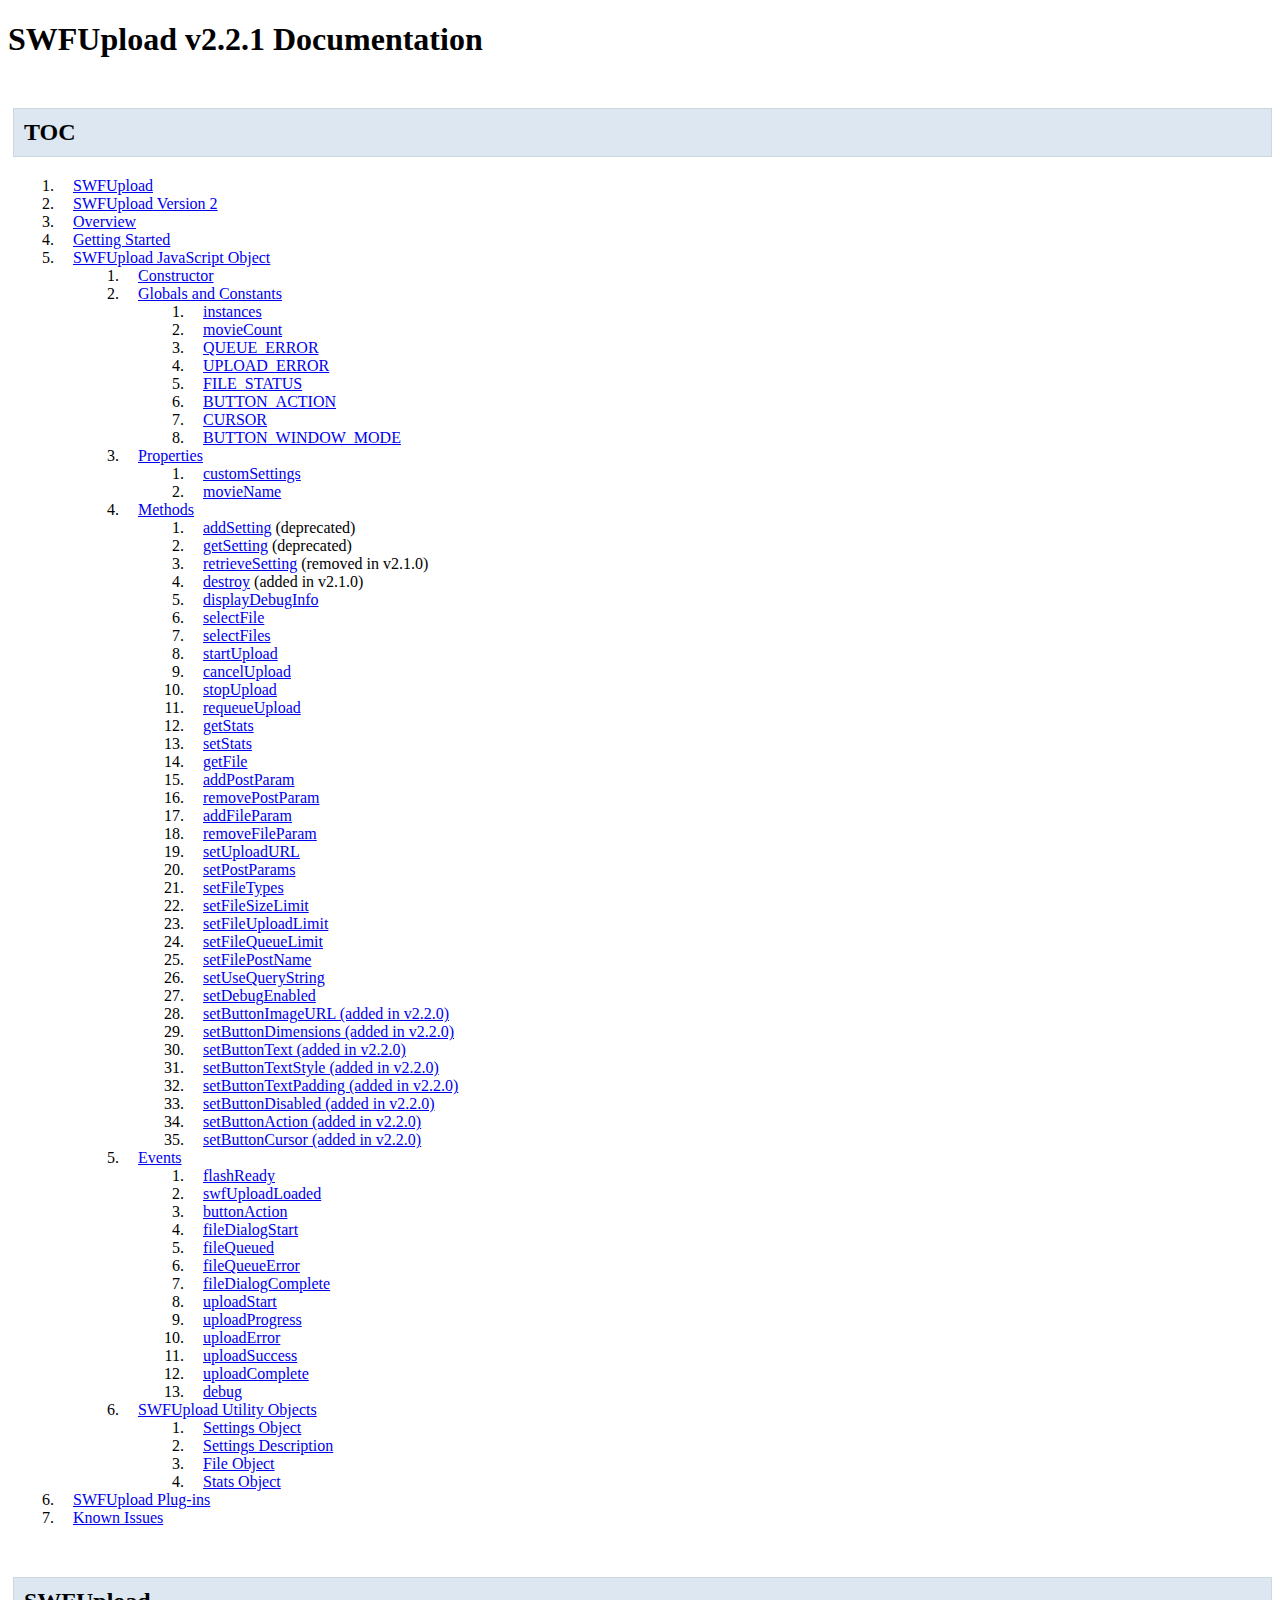
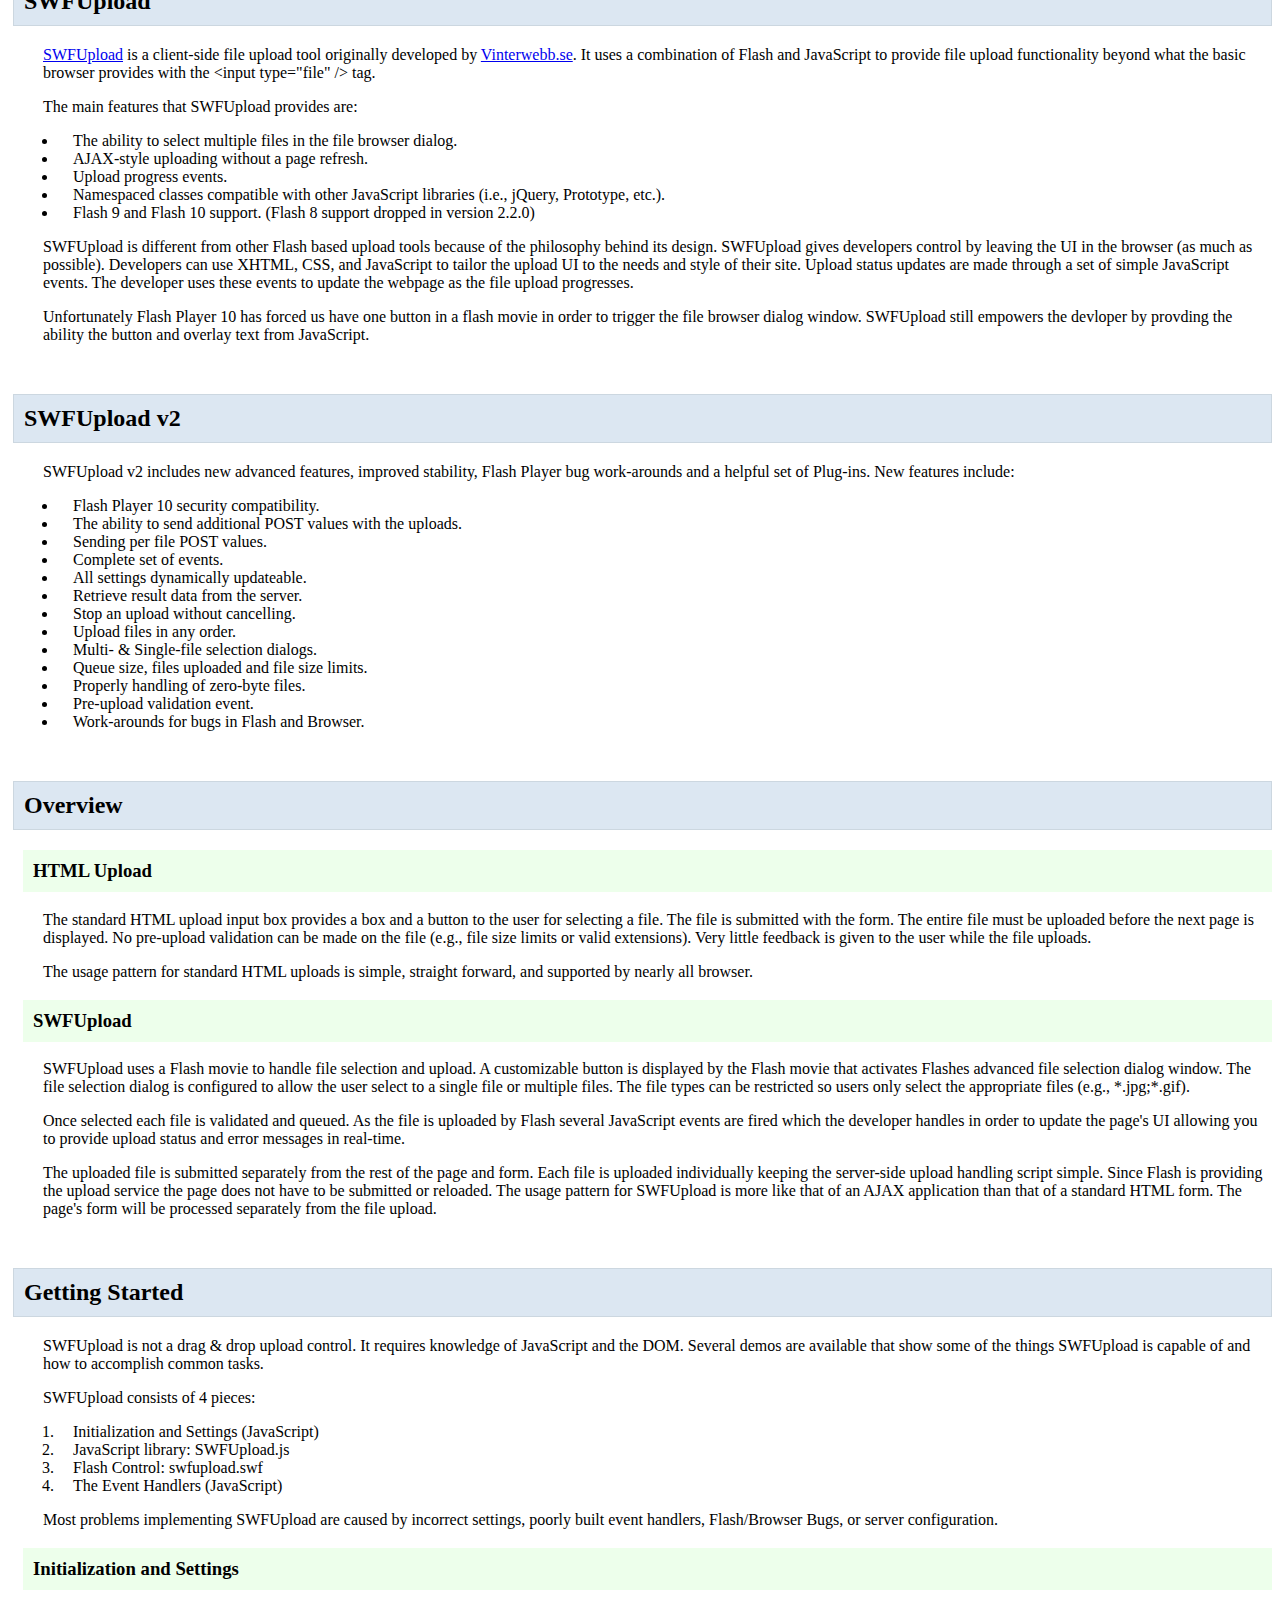
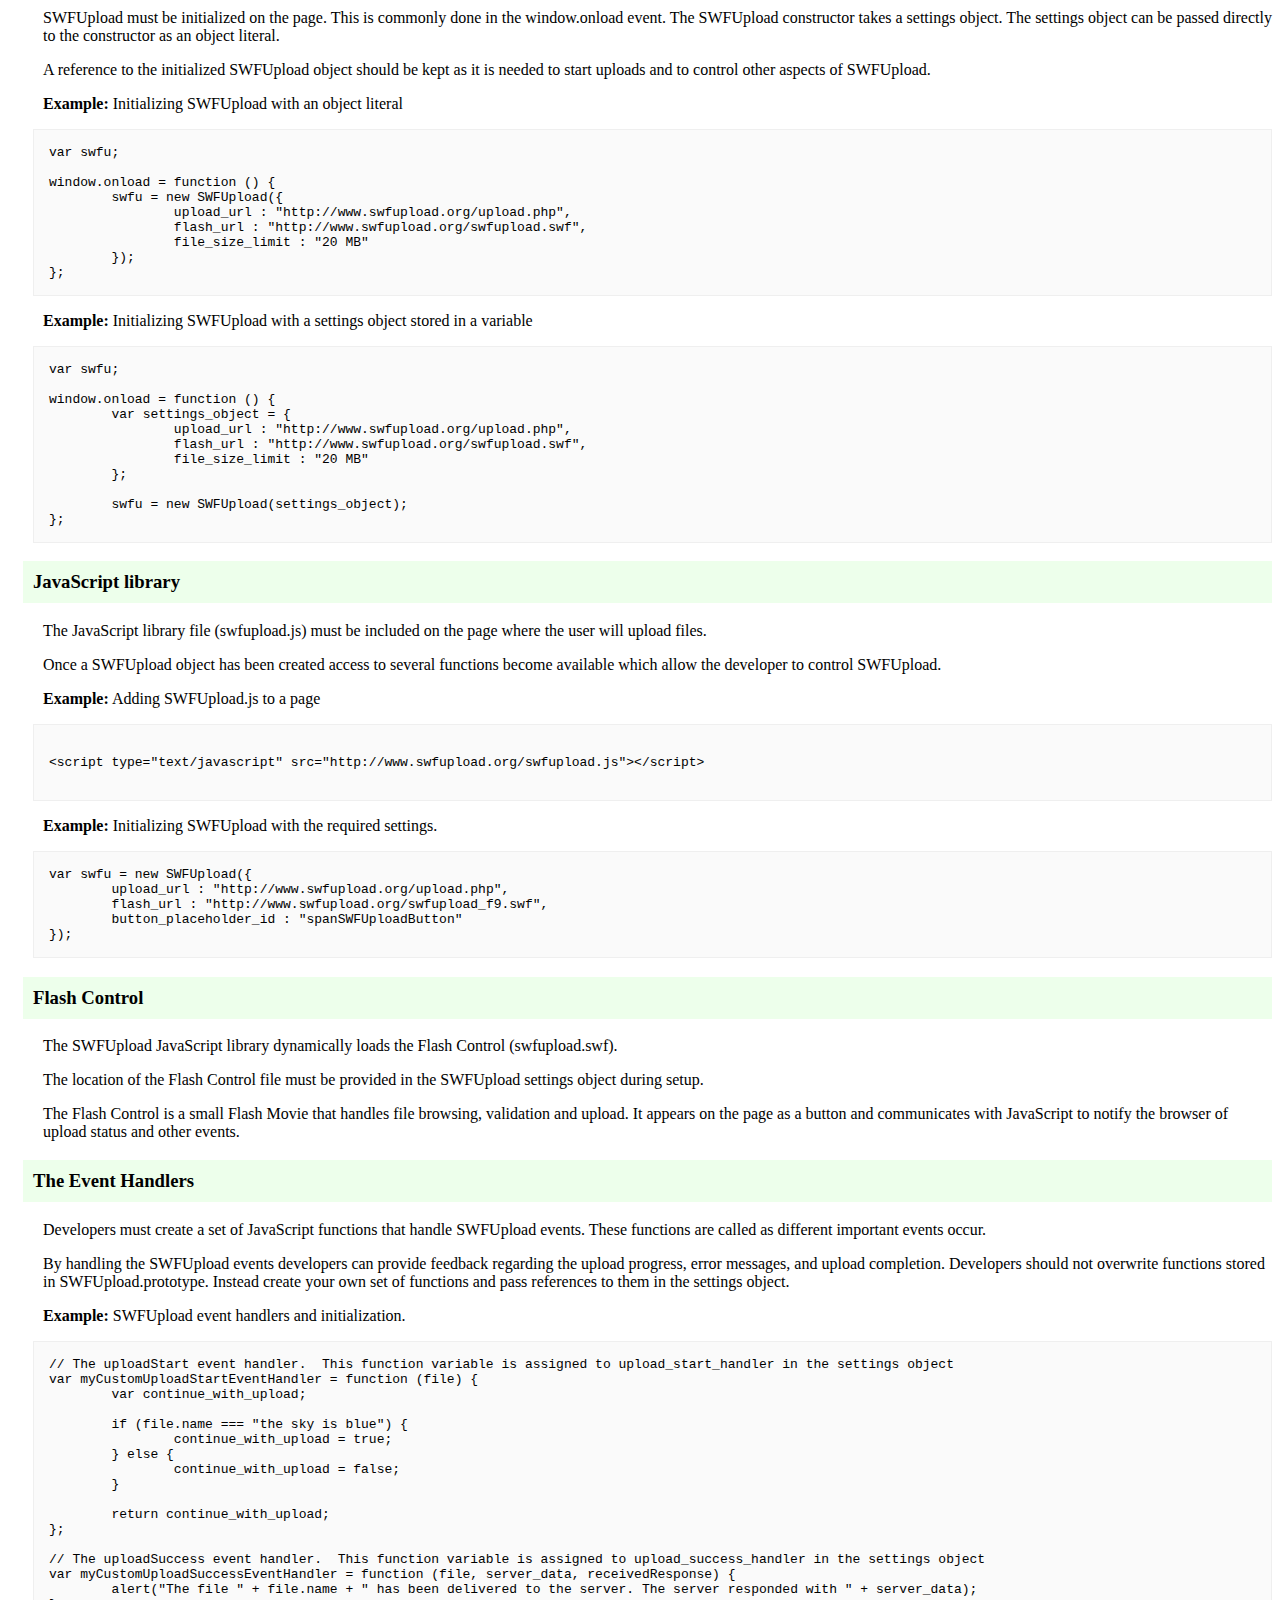
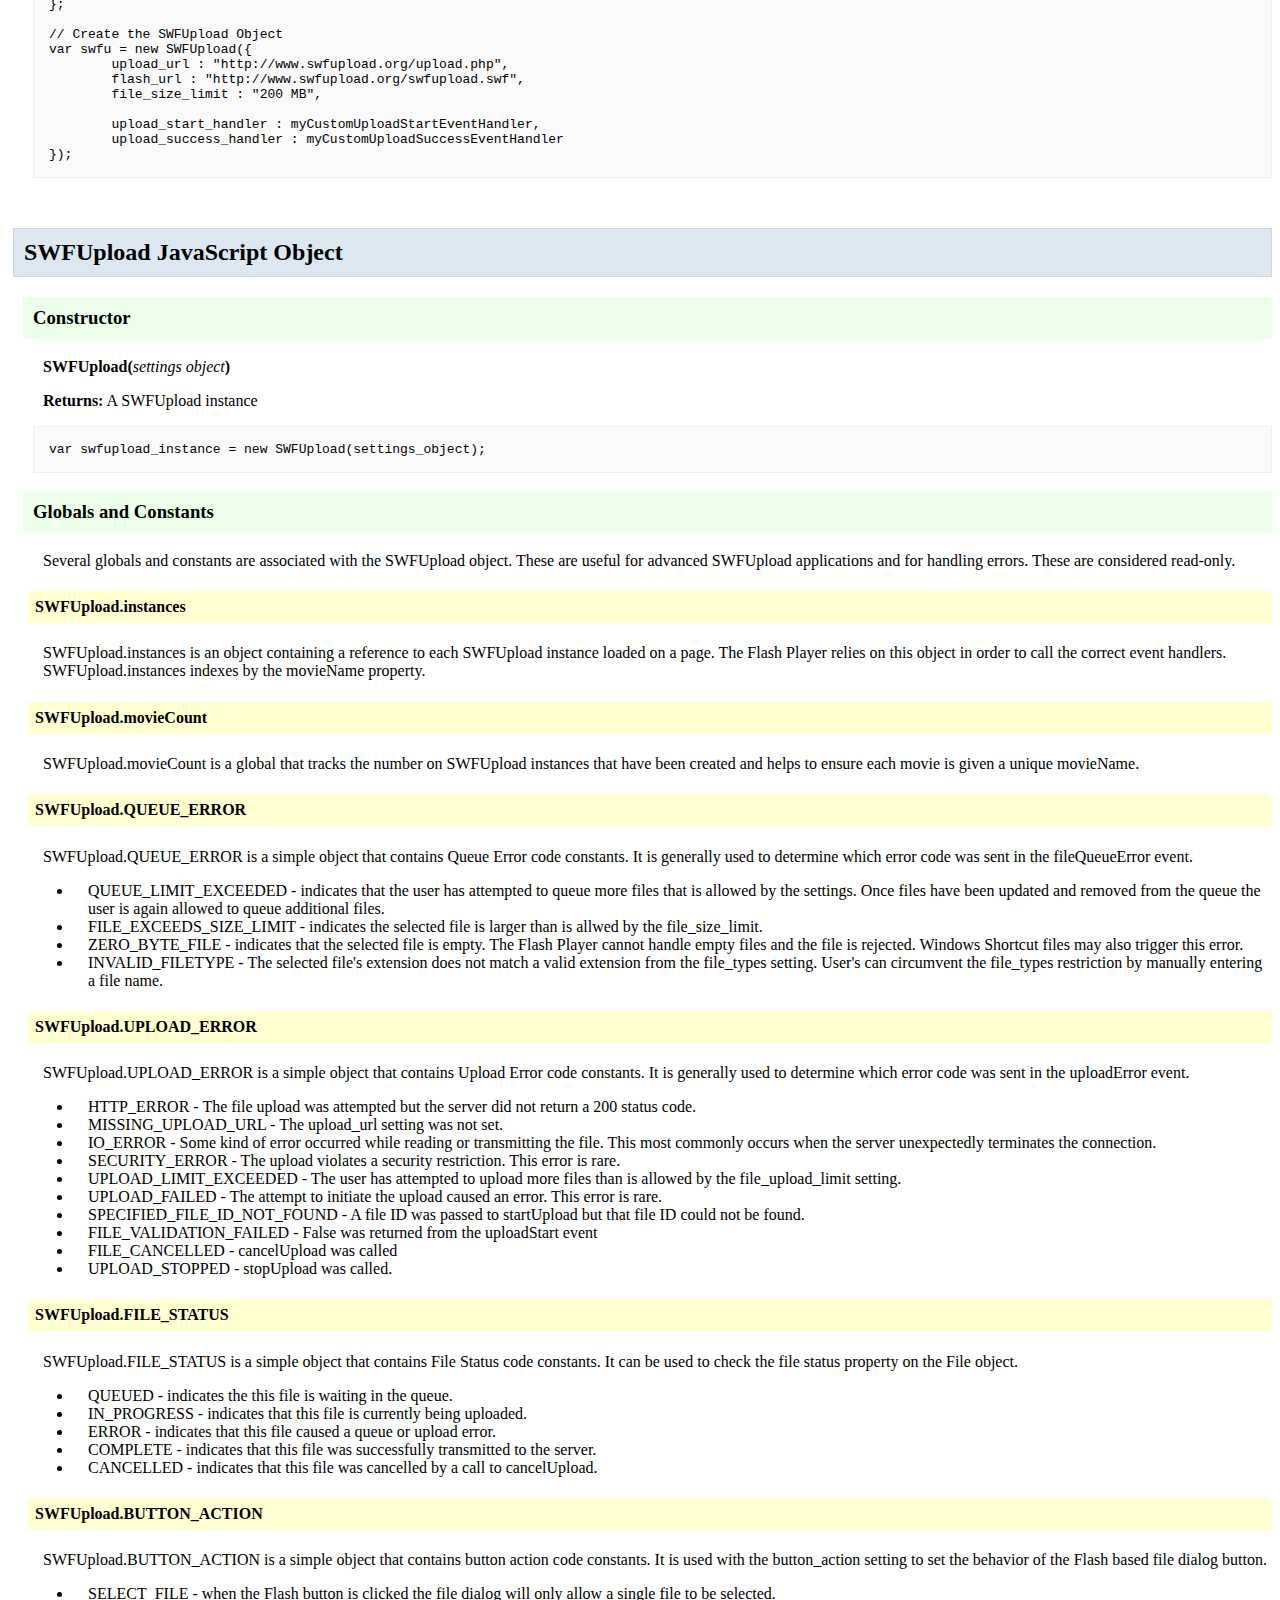
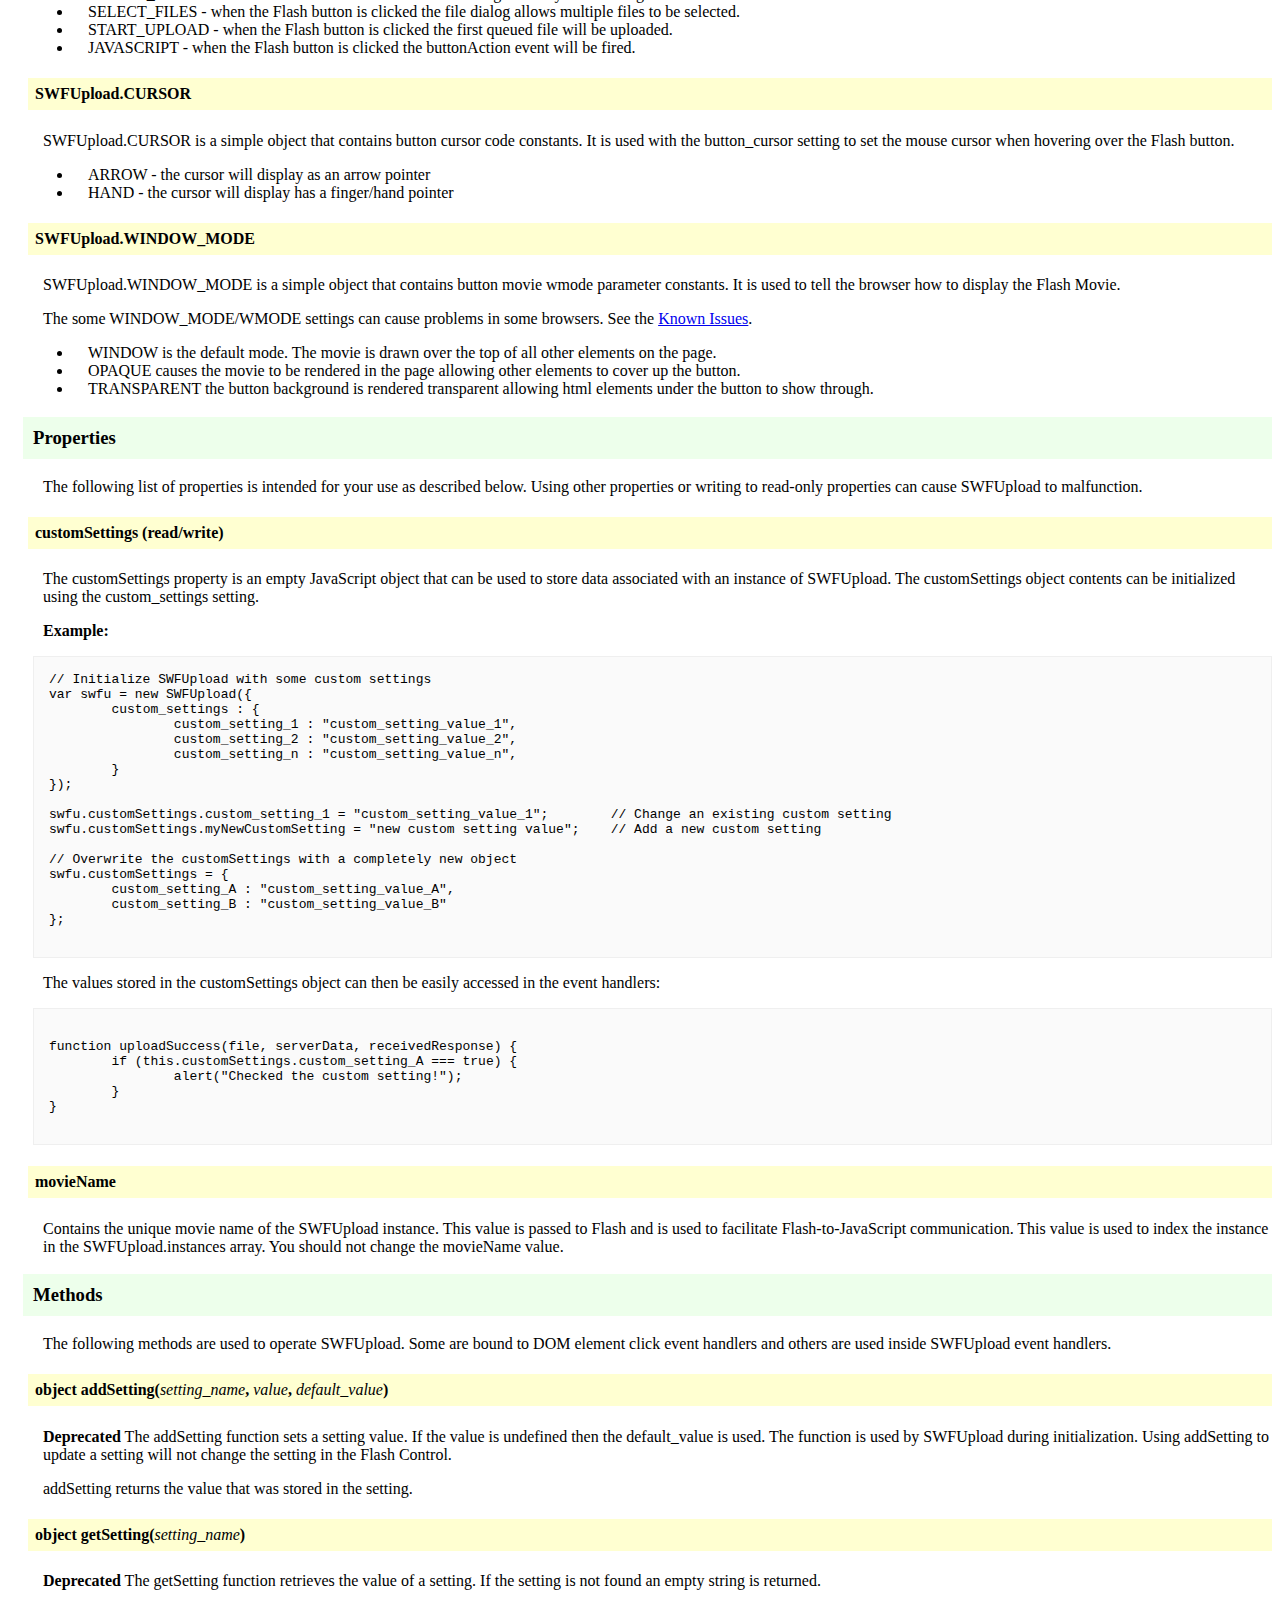
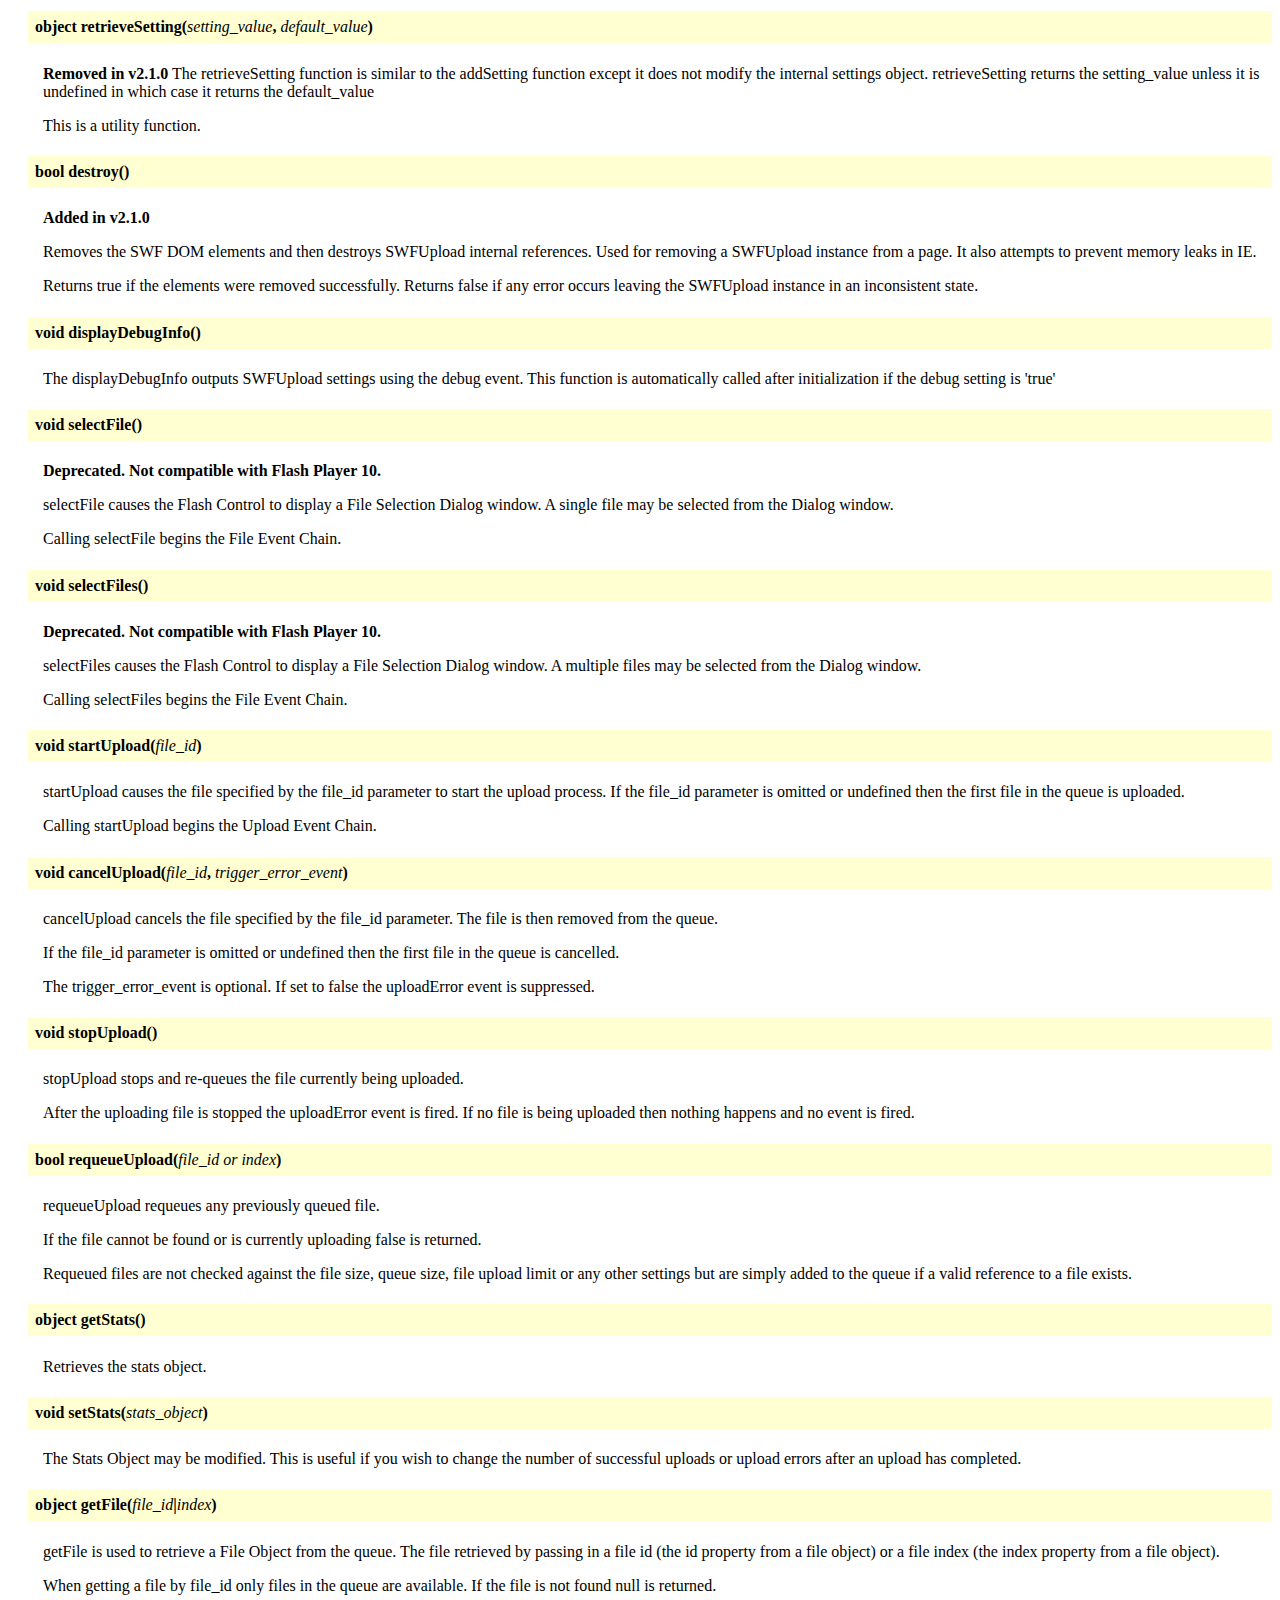
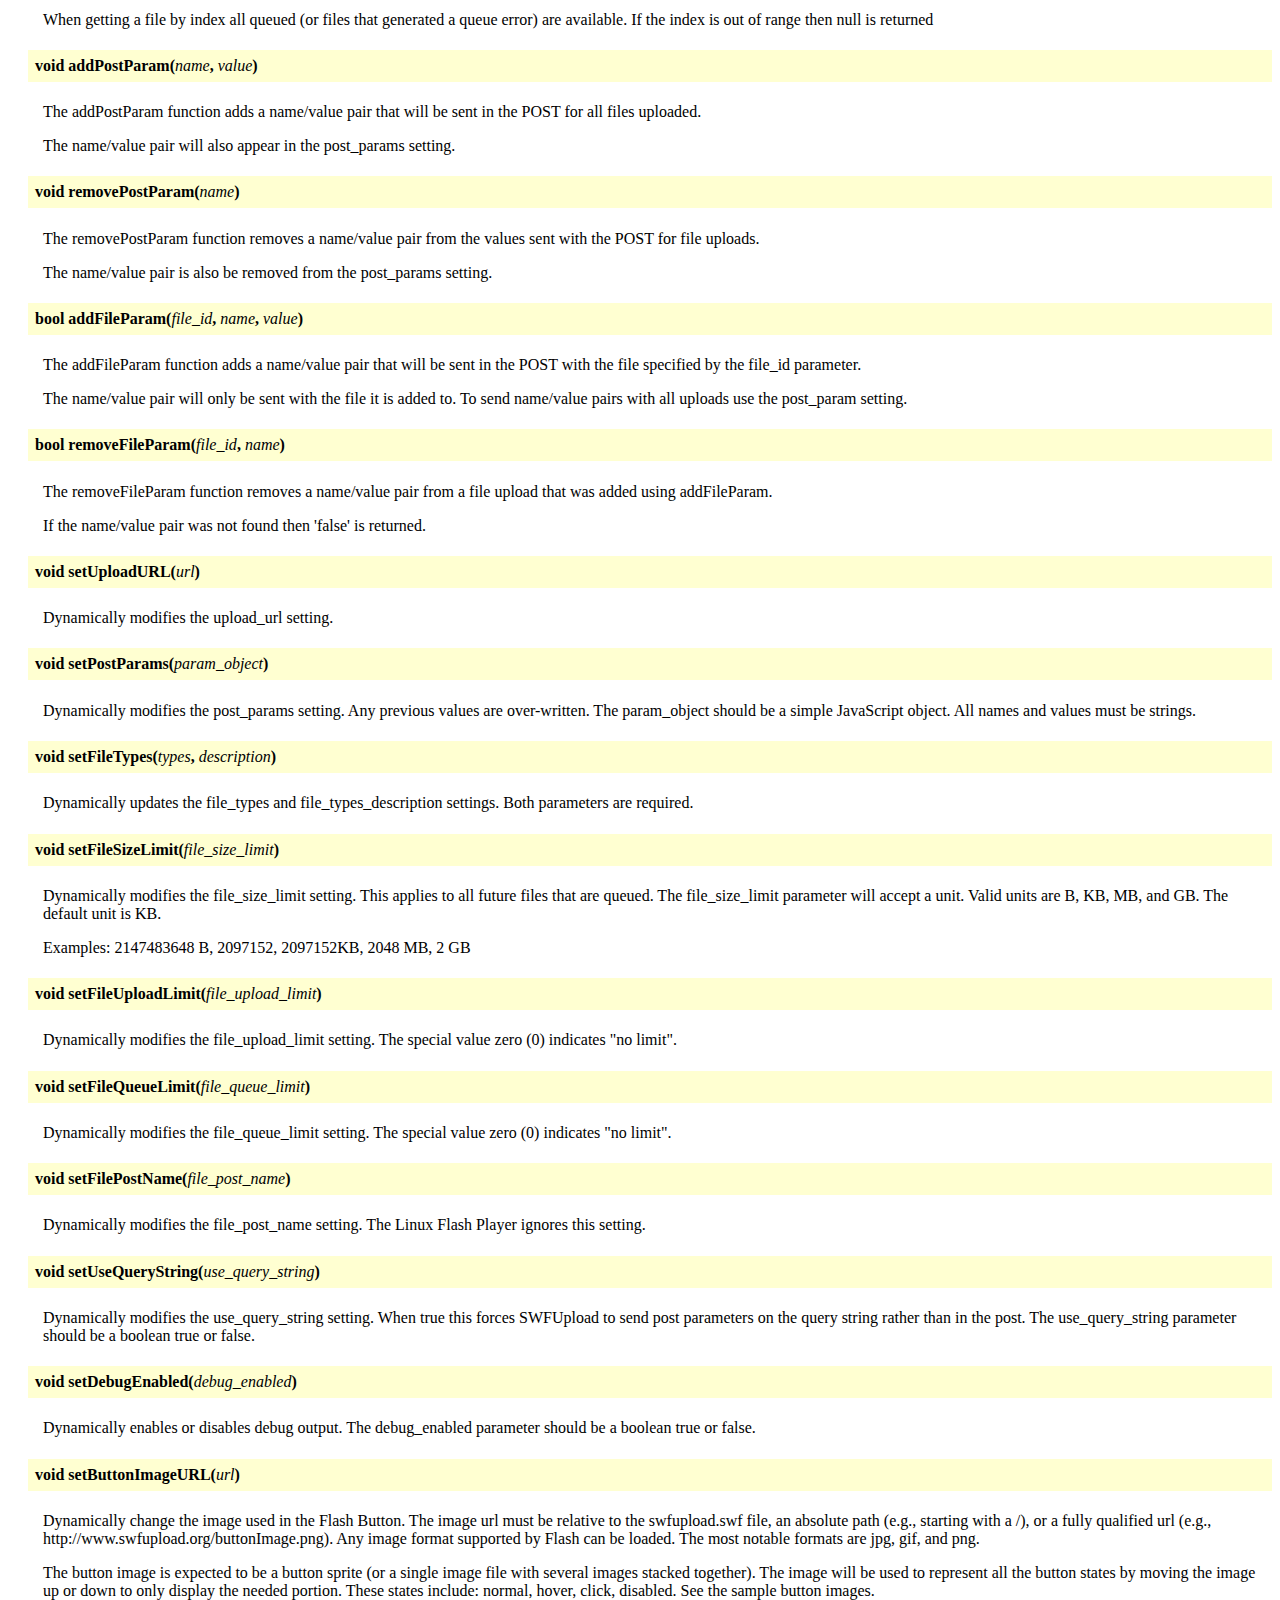
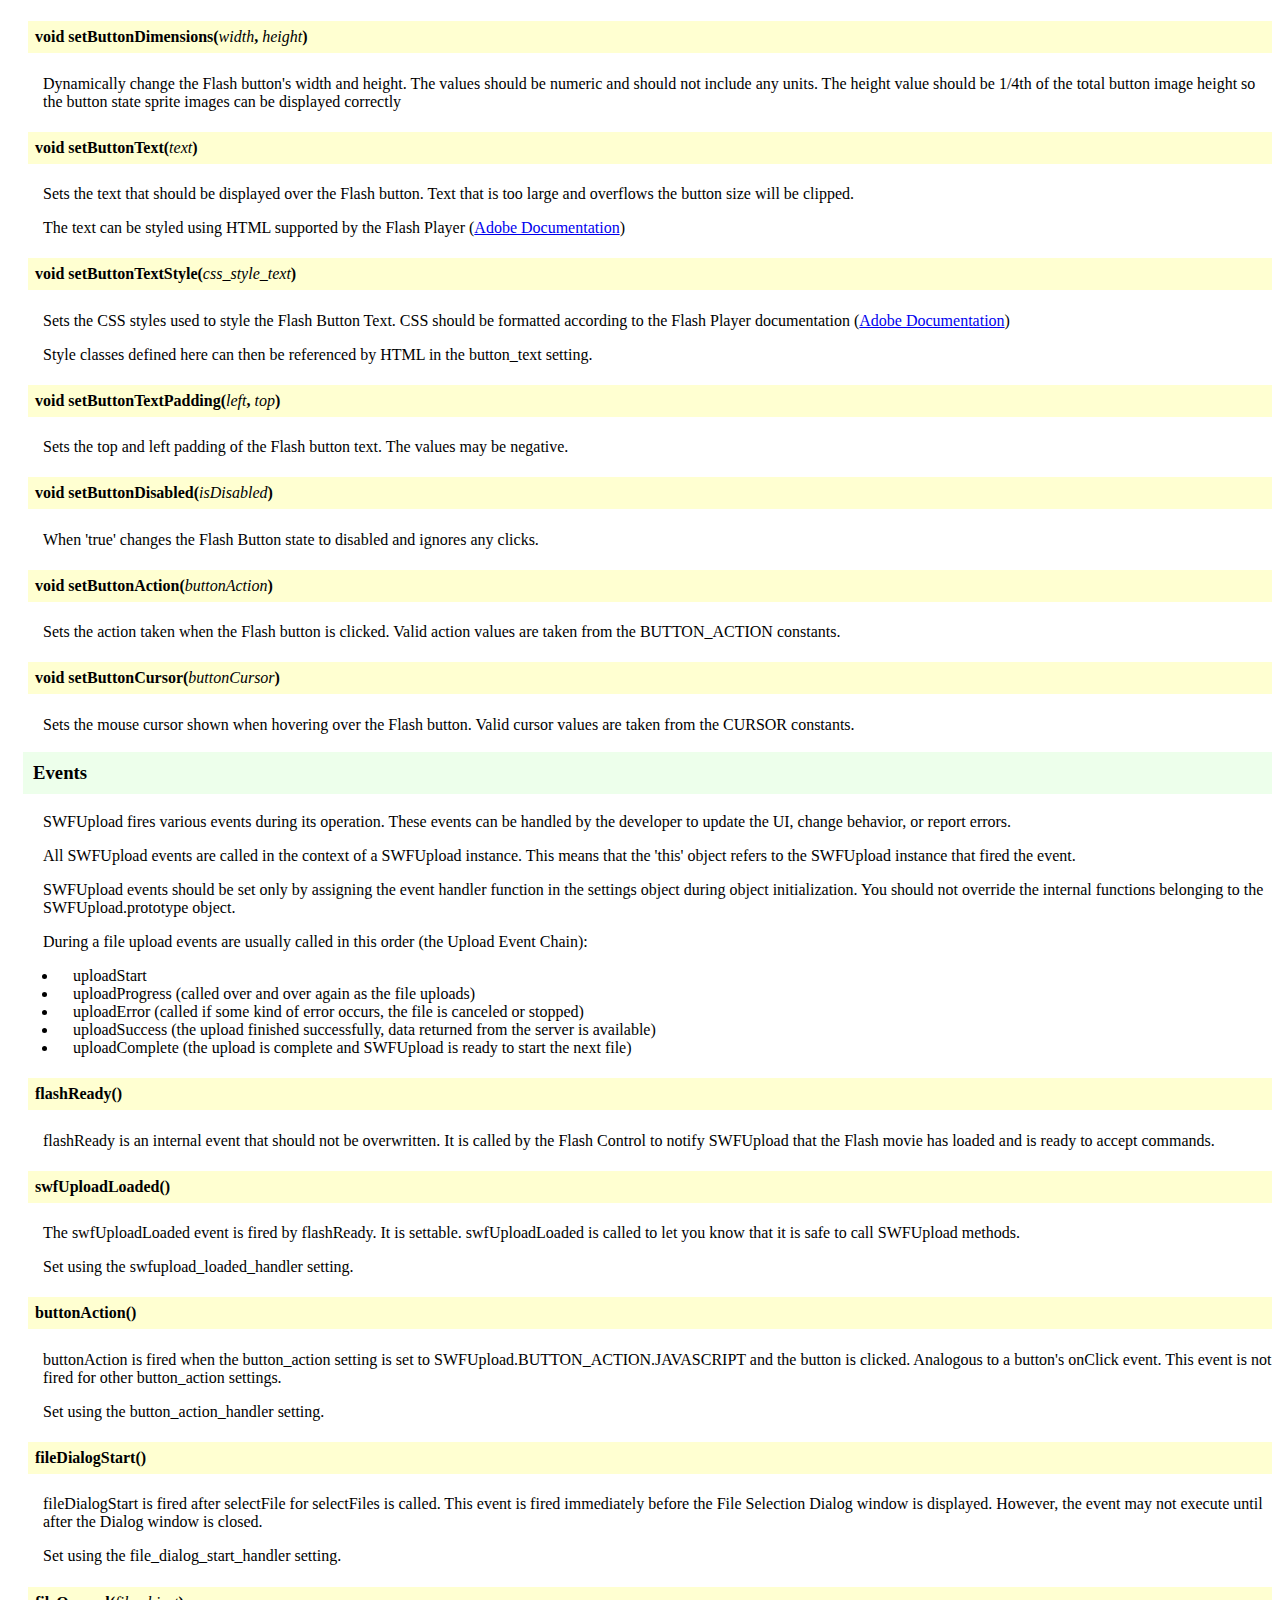
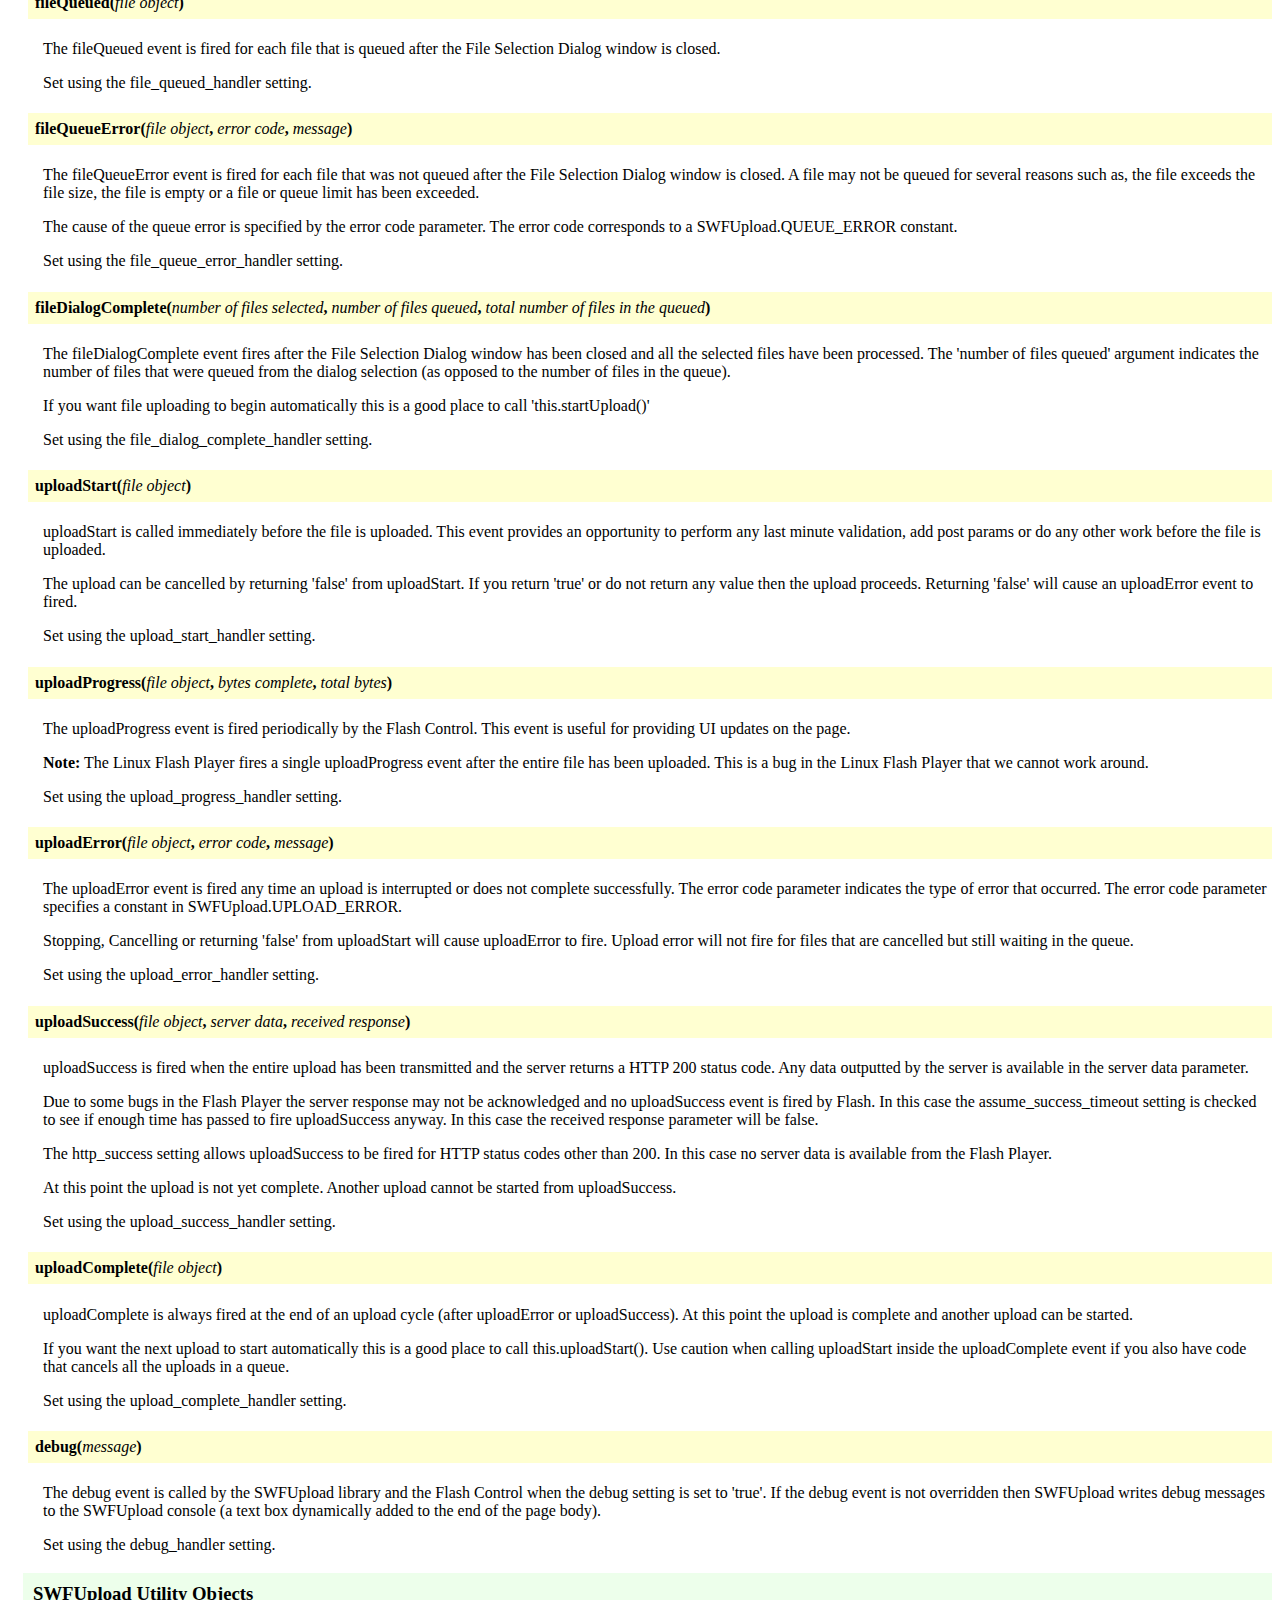
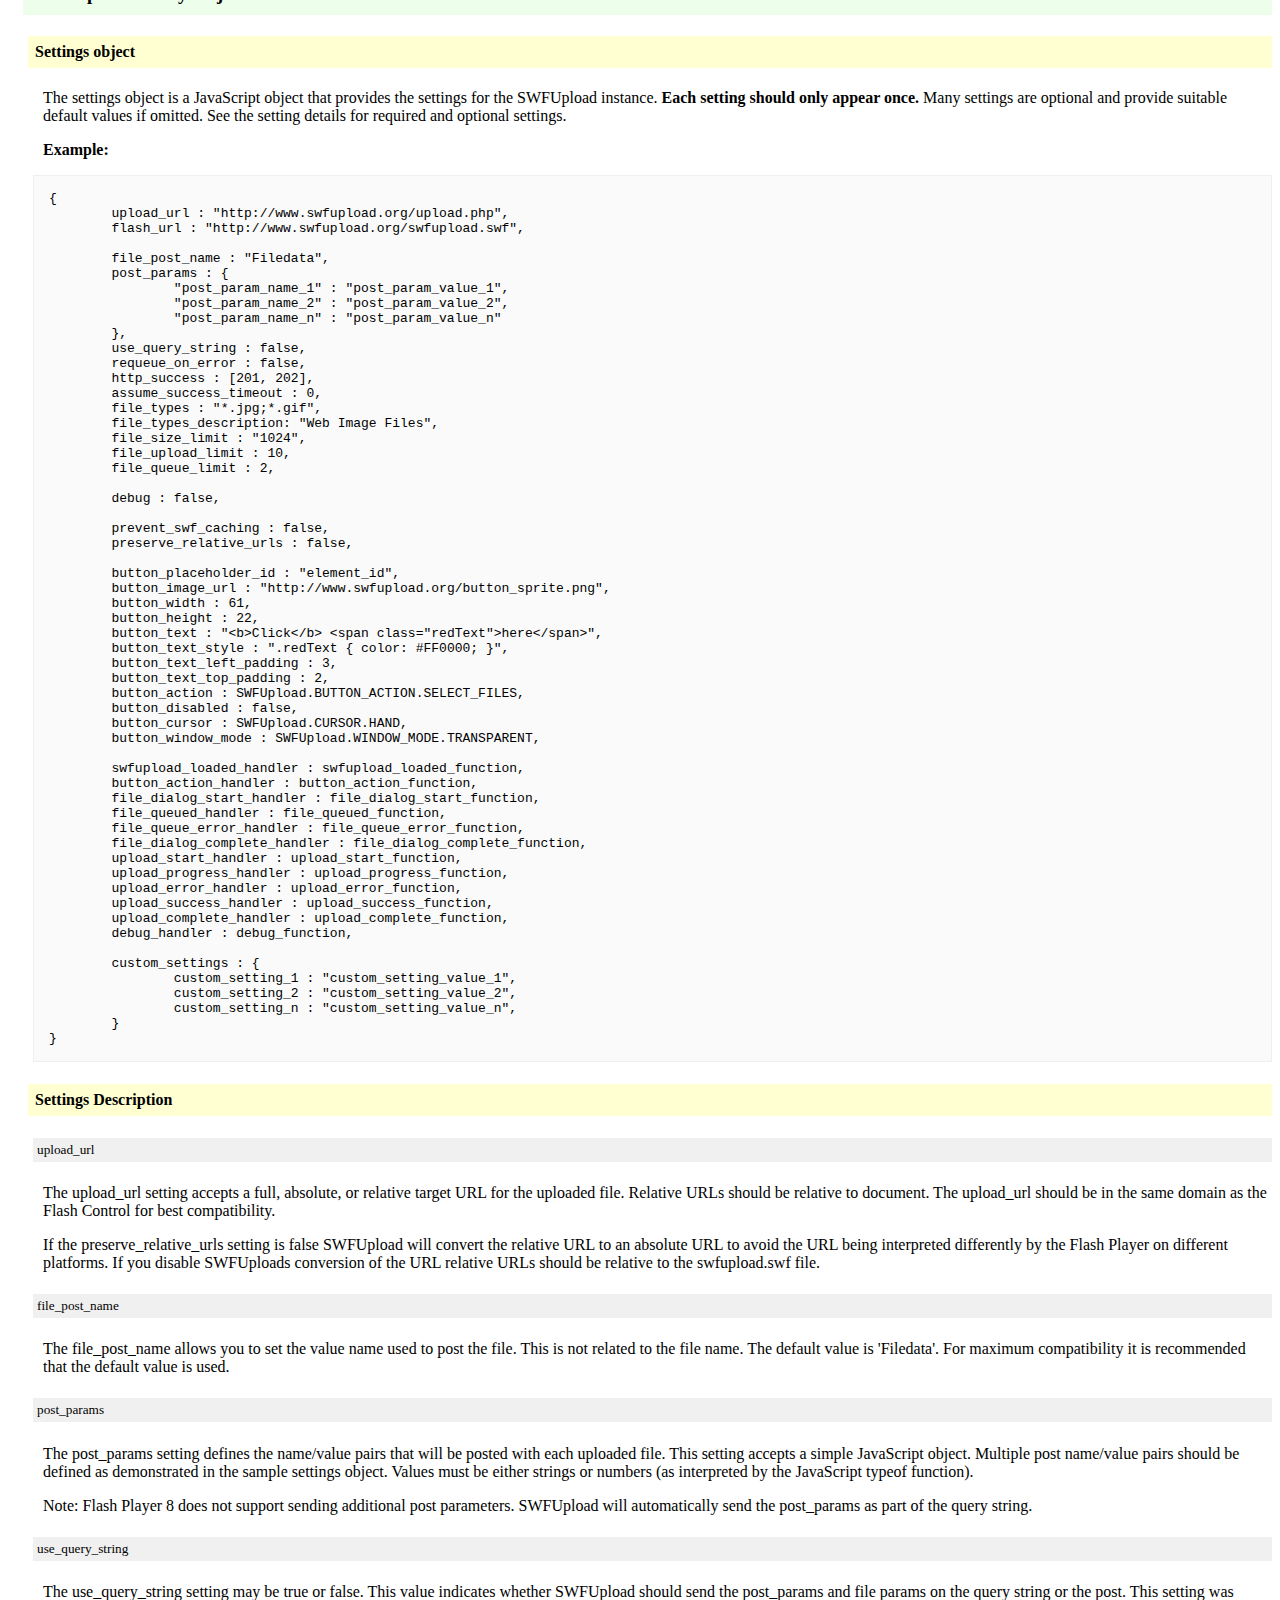
<file: admin/webassist/kfm/third-party/swfupload/Documentation/index.html>
<!DOCTYPE html PUBLIC "-//W3C//DTD XHTML 1.0 Transitional//EN" "http://www.w3.org/TR/xhtml1/DTD/xhtml1-transitional.dtd">
<html xmlns="http://www.w3.org/1999/xhtml" >
<head>
    <title>SWFUpload v2 Documentation</title>
</head>

<style type="text/css">
	h1 /* Title */ {
	}
	h2 /* Chapter Header */ {
		background-color: #DCE7F2;
		border: solid 1px #CCD7E0;
		padding: 10px;
		
		margin-top: 50px;
		margin-left: 5px;
	}
	h3 /* Section Header */  {
		background-color: #EDFFEB;
		padding: 10px;

		margin-left: 15px;
	}
	h4 {
		background-color: #FFFFD1;
		padding: 7px;
		
		margin-left: 20px;
	}
	
	h5 {
		background-color: #F0F0F0;
		padding: 4px;

		font-weight: normal;

		margin-left: 25px;
	}
	
	p {
		margin-left: 35px;
	}
	span.function  {
		font-weight: bold;
	}
	span.parameter {
		font-style: italic;
		font-weight: normal;
	}
	
	hr {
		margin-right: 25px;
	}
	
	ul, ol {
		list-style-position: outside;
		margin: 0;
		padding: 0;
		margin-left: 50px;
	}
	li {
		padding-left: 15px;
	}
	
	code {
		display: block;
		border: solid 1px #EFEFEF;
		background-color: #FAFAFA;
		padding: 15px;
		margin-left: 25px;

		white-space: pre;
		
		overflow-x: scroll;
		overflow-y: visible;
	}
</style>

<body>
	<h1>SWFUpload v2.2.1 Documentation</h1>
	<h2>TOC</h2>
	<ol>
		<li><a href="#swfupload">SWFUpload</a></li>
		<li><a href="#v2">SWFUpload Version 2</a></li>
		<li><a href="#overview">Overview</a></li>
		<li><a href="#gettingstarted">Getting Started</a></li>
		<li><a href="#javascriptobject">SWFUpload JavaScript Object</a>
			<ol>
				<li><a href="#constructor">Constructor</a></li>
				<li><a href="#globals">Globals and Constants</a>
					<ol>
						<li><a href="#instances">instances</a></li>
						<li><a href="#movieCount">movieCount</a></li>
						<li><a href="#queue_error">QUEUE_ERROR</a></li>
						<li><a href="#upload_error">UPLOAD_ERROR</a></li>
						<li><a href="#file_status">FILE_STATUS</a></li>
						<li><a href="#button_action">BUTTON_ACTION</a></li>
						<li><a href="#button_cursor">CURSOR</a></li>
						<li><a href="#button_window_mode">BUTTON_WINDOW_MODE</a></li>
					</ol>
				</li>
				<li><a href="#properties">Properties</a>
					<ol>
						<li><a href="#customSettings">customSettings</a></li>
						<li><a href="#movieName">movieName</a></li>
					</ol>
				</li>
				<li><a href="#methods">Methods</a>
					<ol>
						<li><a href="#addSetting">addSetting</a> (deprecated)</li>
						<li><a href="#getSetting">getSetting</a> (deprecated)</li>
						<li><a href="#retrieveSetting">retrieveSetting</a> (removed in v2.1.0)</li>
						<li><a href="#destroy">destroy</a> (added in v2.1.0)</li>
						<li><a href="#displayDebugInfo">displayDebugInfo</a></li>
						<li><a href="#selectFile">selectFile</a></li>
						<li><a href="#selectFiles">selectFiles</a></li>
						<li><a href="#startUpload">startUpload</a></li>
						<li><a href="#cancelUpload">cancelUpload</a></li>
						<li><a href="#stopUpload">stopUpload</a></li>
						<li><a href="#requeueUpload">requeueUpload</a></li>
						<li><a href="#getStats">getStats</a></li>
						<li><a href="#setStats">setStats</a></li>
						<li><a href="#getFile">getFile</a></li>
						<li><a href="#addPostParam">addPostParam</a></li>
						<li><a href="#removePostParam">removePostParam</a></li>
						<li><a href="#addFileParam">addFileParam</a></li>
						<li><a href="#removeFileParam">removeFileParam</a></li>
						<li><a href="#setUploadURL">setUploadURL</a></li>
						<li><a href="#setPostParams">setPostParams</a></li>
						<li><a href="#setFileTypes">setFileTypes</a></li>
						<li><a href="#setFileSizeLimit">setFileSizeLimit</a></li>
						<li><a href="#setFileUploadLimit">setFileUploadLimit</a></li>
						<li><a href="#setFileQueueLimit">setFileQueueLimit</a></li>
						<li><a href="#setFilePostName">setFilePostName</a></li>
						<li><a href="#setUseQueryString">setUseQueryString</a></li>
						<li><a href="#setDebugEnabled">setDebugEnabled</a></li>
						<li><a href="#setButtonImageURL">setButtonImageURL (added in v2.2.0)</a></li>
						<li><a href="#setButtonDimensions">setButtonDimensions (added in v2.2.0)</a></li>
						<li><a href="#setButtonText">setButtonText (added in v2.2.0)</a></li>
						<li><a href="#setButtonTextStyle">setButtonTextStyle (added in v2.2.0)</a></li>
						<li><a href="#setButtonTextPadding">setButtonTextPadding (added in v2.2.0)</a></li>
						<li><a href="#setButtonDisabled">setButtonDisabled (added in v2.2.0)</a></li>
						<li><a href="#setButtonAction">setButtonAction (added in v2.2.0)</a></li>
						<li><a href="#setButtonCursor">setButtonCursor (added in v2.2.0)</a></li>
					</ol>
				</li>
				<li><a href="#events">Events</a>
					<ol>
						<li><a href="#flashReady">flashReady</a></li>
						<li><a href="#swfUploadLoaded">swfUploadLoaded</a></li>
						<li><a href="#buttonAction">buttonAction</a></li>
						<li><a href="#fileDialogStart">fileDialogStart</a></li>
						<li><a href="#fileQueued">fileQueued</a></li>
						<li><a href="#fileQueueError">fileQueueError</a></li>
						<li><a href="#fileDialogComplete">fileDialogComplete</a></li>
						<li><a href="#uploadStart">uploadStart</a></li>
						<li><a href="#uploadProgress">uploadProgress</a></li>
						<li><a href="#uploadError">uploadError</a></li>
						<li><a href="#uploadSuccess">uploadSuccess</a></li>
						<li><a href="#uploadComplete">uploadComplete</a></li>
						<li><a href="#debug">debug</a></li>
					</ol>
				</li>
				<li><a href="#utility">SWFUpload Utility Objects</a>
					<ol>
						<li><a href="#settingsobject">Settings Object</a></li>
						<li><a href="#settingsdescription">Settings Description</a></li>
						<li><a href="#fileobject">File Object</a></li>
						<li><a href="#statsobject">Stats Object</a></li>
					</ol>
				</li>
			</ol>
		</li>
		<li><a href="#plugins">SWFUpload Plug-ins</a></li>
		<li><a href="#knownissues">Known Issues</a></li>
	</ol>


	<h2><a name="swfupload"></a>SWFUpload</h2>
	<p>
		<a href="http://www.swfupload.org">SWFUpload</a> is a client-side file upload tool originally developed by <a href="http://www.vinterwebb.se/">Vinterwebb.se</a>. It uses a combination of Flash and JavaScript to
		provide file upload functionality beyond what the basic browser provides with the &lt;input type="file" /&gt; tag.
	</p>
	<p>The main features that SWFUpload provides are:</p>
	<p>
		<ul>
			<li>The ability to select multiple files in the file browser dialog.</li>
			<li>AJAX-style uploading without a page refresh.</li>
			<li>Upload progress events.</li>
			<li>Namespaced classes compatible with other JavaScript libraries (i.e., jQuery, Prototype, etc.).</li>
			<li>Flash 9 and Flash 10 support. (Flash 8 support dropped in version 2.2.0)</li>
		</ul>
	</p>
	<p>
		SWFUpload is different from other Flash based upload tools because of the philosophy
		behind its design.  SWFUpload gives developers control by leaving the UI in the browser (as much as possible).
		Developers can use XHTML, CSS, and JavaScript to tailor the upload UI to the needs and
		style of their site.  Upload status updates are made through a set of simple JavaScript events.
		The developer uses these events to update the webpage as the file upload progresses.
	</p>
	<p>
		Unfortunately Flash Player 10 has forced us have one button in a flash movie in order to trigger the file browser dialog window.  SWFUpload
		still empowers the devloper by provding the ability the button and overlay text from JavaScript.
	</p>
	
	<h2><a name="v2"></a>SWFUpload v2</h2>
	<p>
		SWFUpload v2 includes new advanced features, improved stability, Flash Player
		bug work-arounds and a helpful set of Plug-ins. New features include:
	</p>
	<p>
		<ul>
			<li>Flash Player 10 security compatibility.</li>
			<li>The ability to send additional POST values with the uploads.</li>
			<li>Sending per file POST values.</li>
			<li>Complete set of events.</li>
			<li>All settings dynamically updateable.</li>
			<li>Retrieve result data from the server.</li>
			<li>Stop an upload without cancelling.</li>
			<li>Upload files in any order.</li>
			<li>Multi- &amp; Single-file selection dialogs.</li>
			<li>Queue size, files uploaded and file size limits.</li>
			<li>Properly handling of zero-byte files.</li>
			<li>Pre-upload validation event.</li>
			<li>Work-arounds for bugs in Flash and Browser.</li>
		</ul>
	</p>
	
	<h2><a name="overview"></a>Overview</h2>
	<h3>HTML Upload</h3>
	<p>
		The standard HTML upload input box provides a box and a button to the user for selecting a file.
		The file is submitted with the form.  The entire file must be uploaded before the next
		page is displayed.  No pre-upload validation can be made on the file (e.g., file size limits or valid extensions).
		Very little feedback is given to the user while the file uploads.
	</p>
	<p>
		The usage pattern for standard HTML uploads is simple, straight forward, and supported by nearly all browser.
	</p>
	<h3>SWFUpload</h3>
	<p>
		SWFUpload uses a Flash movie to handle file selection and upload.  A customizable button is displayed by the
		Flash movie that activates Flashes advanced file selection dialog window.
		The file selection dialog is configured to allow the user select to a single file or multiple files.
		The file types can be restricted so users only select the appropriate files (e.g., *.jpg;*.gif).
	</p>
	<p>
		Once selected each file is validated and queued.  As the file is uploaded by Flash
		several JavaScript events are fired which the developer handles in order to update the page's UI allowing you to provide
		upload status and error messages in real-time.
	</p>
	<p>
		The uploaded file is submitted separately from the rest of the page and form.  Each file is uploaded
		individually keeping the server-side upload handling script simple.  Since Flash is providing the upload
		service the page does not have to be submitted or reloaded.  The usage pattern for SWFUpload is more
		like that of an AJAX application than that of a standard HTML form.  The page's form will be processed
		separately from the file upload.
	</p>
	<h2><a name="gettingstarted"></a>Getting Started</h2>
	<p>SWFUpload is not a drag &amp; drop upload control.  It requires knowledge of JavaScript and the DOM.  Several demos are available that
	show some of the things SWFUpload is capable of and how to accomplish common tasks.</p>
	
	<p>SWFUpload consists of 4 pieces:</p>
	<ol>
		<li>Initialization and Settings (JavaScript)</li>
		<li>JavaScript library: SWFUpload.js</li>
		<li>Flash Control: swfupload.swf</li>
		<li>The Event Handlers (JavaScript)</li>
	</ol>
	
	<p>Most problems implementing SWFUpload are caused by incorrect settings, poorly built event handlers, Flash/Browser Bugs, or server configuration.</p>
	
	<h3>Initialization and Settings</h3>
	<p>SWFUpload must be initialized on the page.  This is commonly done in the window.onload event.  The SWFUpload constructor takes a settings object.
	The settings object can be passed directly to the constructor as an object literal.</p>
	<p>A reference to the initialized SWFUpload object should be kept as it is needed to start uploads and to control other aspects of SWFUpload.</p>
	
	<p><strong>Example:</strong> Initializing SWFUpload with an object literal</p>
	
	<code>var swfu;
	
window.onload = function () {
	swfu = new SWFUpload({
		upload_url : "http://www.swfupload.org/upload.php",
		flash_url : "http://www.swfupload.org/swfupload.swf",
		file_size_limit : "20 MB"
	});
};</code>

	<p><strong>Example:</strong> Initializing SWFUpload with a settings object stored in a variable</p>

	<code>var swfu;
	
window.onload = function () {
	var settings_object = {
		upload_url : "http://www.swfupload.org/upload.php",
		flash_url : "http://www.swfupload.org/swfupload.swf",
		file_size_limit : "20 MB"
	};
	
	swfu = new SWFUpload(settings_object);
};</code>

	<h3>JavaScript library</h3>
	<p>The JavaScript library file (swfupload.js) must be included on the page where the user will upload files.</p>
	<p>Once a SWFUpload object has been created access to several functions become available which allow the developer to control SWFUpload.</p>
	
	<p><strong>Example:</strong> Adding SWFUpload.js to a page</p>
	
	<code>
&lt;script type="text/javascript" src="http://www.swfupload.org/swfupload.js"&gt;&lt;/script&gt;
	</code>
	
	<p><strong>Example:</strong> Initializing SWFUpload with the required settings.</p>
	<code>var swfu = new SWFUpload({
	upload_url : "http://www.swfupload.org/upload.php",
	flash_url : "http://www.swfupload.org/swfupload_f9.swf",
	button_placeholder_id : "spanSWFUploadButton"
});
</code>

	<h3>Flash Control</h3>
	<p>The SWFUpload JavaScript library dynamically loads the Flash Control (swfupload.swf).</p>
	
	<p>The location of the Flash Control file must be provided in the SWFUpload settings object during setup.</p>
	
	<p>The Flash Control is a small Flash Movie that handles file browsing, validation and upload.  It appears on the page as
	a button and communicates with JavaScript to notify the browser of upload status and other events.</p>
	
	<h3>The Event Handlers</h3>
	
	<p>Developers must create a set of JavaScript functions that handle SWFUpload events.  These functions are called as different important events occur.</p>
	
	<p>By handling the SWFUpload events developers can provide feedback regarding the upload progress, error messages, and upload completion.  Developers should not
	overwrite functions stored in SWFUpload.prototype. Instead create your own set of functions and pass references to them in the settings object.</p>
	
	<p><strong>Example:</strong> SWFUpload event handlers and initialization.</p>
	
	<code>// The uploadStart event handler.  This function variable is assigned to upload_start_handler in the settings object
var myCustomUploadStartEventHandler = function (file) {
	var continue_with_upload;
	
	if (file.name === "the sky is blue") {
		continue_with_upload = true;
	} else {
		continue_with_upload = false;
	}
	
	return continue_with_upload;
};

// The uploadSuccess event handler.  This function variable is assigned to upload_success_handler in the settings object
var myCustomUploadSuccessEventHandler = function (file, server_data, receivedResponse) {
	alert("The file " + file.name + " has been delivered to the server. The server responded with " + server_data);
};

// Create the SWFUpload Object
var swfu = new SWFUpload({
	upload_url : "http://www.swfupload.org/upload.php",
	flash_url : "http://www.swfupload.org/swfupload.swf",
	file_size_limit : "200 MB",
	
	upload_start_handler : myCustomUploadStartEventHandler,
	upload_success_handler : myCustomUploadSuccessEventHandler
});</code>


	<h2><a name="javascriptobject"></a>SWFUpload JavaScript Object</h2>

	<h3><a name="constructor"></a>Constructor</h3>

	<p><span class="function">SWFUpload(<span class="parameter">settings object</span>)</span></p>
	<p><b>Returns:</b> A SWFUpload instance</p>
	<code>var swfupload_instance = new SWFUpload(settings_object);</code>

	<h3><a name="globals"></a>Globals and Constants</h3>
	<p>
		Several globals and constants are associated with the SWFUpload object. These are useful for
		advanced SWFUpload applications and for handling errors.  These are considered read-only.
	</p>
	<h4><a name="instances"></a>SWFUpload.instances</h4>
	<p>SWFUpload.instances is an object containing a reference to each SWFUpload instance loaded on a page. The Flash Player
	relies on this object in order to call the correct event handlers.  SWFUpload.instances indexes by the movieName property.</p>

	<h4><a name="movieCount"></a>SWFUpload.movieCount</h4>
	<p>SWFUpload.movieCount is a global that tracks the number on SWFUpload instances that have been created and helps to ensure each movie is
	given a unique movieName.</p>

	<h4><a name="queue_error"></a>SWFUpload.QUEUE_ERROR</h4>
	<p>SWFUpload.QUEUE_ERROR is a simple object that contains Queue Error code constants.  It is generally used to determine which error code was sent
	in the fileQueueError event.</p>
	
	<ul style="padding-left: 15px;">
		<li>QUEUE_LIMIT_EXCEEDED - indicates that the user has attempted to queue more files that is allowed by the settings.  Once files have been updated and removed from the queue the user is again allowed to queue additional files.</li>
		<li>FILE_EXCEEDS_SIZE_LIMIT - indicates the selected file is larger than is allwed by the file_size_limit.</li>
		<li>ZERO_BYTE_FILE - indicates that the selected file is empty. The Flash Player cannot handle empty files and the file is rejected. Windows Shortcut files may also trigger this error.</li>
		<li>INVALID_FILETYPE - The selected file's extension does not match a valid extension from the file_types setting.  User's can circumvent the file_types restriction by manually entering a file name.</li>
	</ul>
	
	<h4><a name="upload_error"></a>SWFUpload.UPLOAD_ERROR</h4>
	<p>SWFUpload.UPLOAD_ERROR is a simple object that contains Upload Error code constants.  It is generally used to determine which error code was sent
	in the uploadError event.</p>

	<ul style="padding-left: 15px;">
		<li>HTTP_ERROR - The file upload was attempted but the server did not return a 200 status code.</li>
		<li>MISSING_UPLOAD_URL - The upload_url setting was not set.</li>
		<li>IO_ERROR - Some kind of error occurred while reading or transmitting the file.  This most commonly occurs when the server unexpectedly terminates the connection.</li>
		<li>SECURITY_ERROR - The upload violates a security restriction. This error is rare.</li>
		<li>UPLOAD_LIMIT_EXCEEDED - The user has attempted to upload more files than is allowed by the file_upload_limit setting.</li>
		<li>UPLOAD_FAILED - The attempt to initiate the upload caused an error. This error is rare.</li>
		<li>SPECIFIED_FILE_ID_NOT_FOUND - A file ID was passed to startUpload but that file ID could not be found.</li>
		<li>FILE_VALIDATION_FAILED - False was returned from the uploadStart event</li>
		<li>FILE_CANCELLED - cancelUpload was called</li>
		<li>UPLOAD_STOPPED - stopUpload was called.</li>
	</ul>	
	
	<h4><a name="file_status"></a>SWFUpload.FILE_STATUS</h4>
	<p>SWFUpload.FILE_STATUS is a simple object that contains File Status code constants.  It can be used to check the file status property on the File object.</p>

	<ul style="padding-left: 15px;">
		<li>QUEUED - indicates the this file is waiting in the queue.</li>
		<li>IN_PROGRESS - indicates that this file is currently being uploaded.</li>
		<li>ERROR - indicates that this file caused a queue or upload error.</li>
		<li>COMPLETE - indicates that this file was successfully transmitted to the server.</li>
		<li>CANCELLED - indicates that this file was cancelled by a call to cancelUpload.</li>
	</ul>

	
	<h4><a name="button_action"></a>SWFUpload.BUTTON_ACTION</h4>
	<p>SWFUpload.BUTTON_ACTION is a simple object that contains button action code constants.  It is used with the button_action setting to set the behavior of the Flash based file dialog button.</p>
	
	<ul style="padding-left: 15px;">
		<li>SELECT_FILE - when the Flash button is clicked the file dialog will only allow a single file to be selected.</li>
		<li>SELECT_FILES - when the Flash button is clicked the file dialog allows multiple files to be selected.</li>
		<li>START_UPLOAD - when the Flash button is clicked the first queued file will be uploaded.</li>
		<li>JAVASCRIPT - when the Flash button is clicked the buttonAction event will be fired.</li>
	</ul>

	<h4><a name="button_cursor"></a>SWFUpload.CURSOR</h4>
	<p>SWFUpload.CURSOR is a simple object that contains button cursor code constants.  It is used with the button_cursor setting to set the mouse cursor when hovering over the Flash button.</p>
	
	<ul style="padding-left: 15px;">
		<li>ARROW - the cursor will display as an arrow pointer</li>
		<li>HAND - the cursor will display has a finger/hand pointer</li>
	</ul>
		
	<h4><a name="button_window_mode"></a>SWFUpload.WINDOW_MODE</h4>
	<p>SWFUpload.WINDOW_MODE is a simple object that contains button movie wmode parameter constants.  It is used to tell the browser how to display the Flash Movie.</p>
	<p>The some WINDOW_MODE/WMODE settings can cause problems in some browsers.  See the <a href="#knownissues">Known Issues</a>.</p>

	<ul style="padding-left: 15px;">
		<li>WINDOW is the default mode. The movie is drawn over the top of all other elements on the page.</li>
		<li>OPAQUE causes the movie to be rendered in the page allowing other elements to cover up the button.</li>
		<li>TRANSPARENT the button background is rendered transparent allowing html elements under the button to show through.</li>
	</ul>
	
	<h3><a name="properties"></a>Properties</h3>
	<p>
		The following list of properties is intended for your use as described below. Using other properties or
		writing to read-only properties can cause SWFUpload to malfunction.
	</p>
	<h4><a name="customSettings"></a>customSettings (read/write)</h4>
	<p>
		The customSettings property is an empty JavaScript object that can be used to store data associated with
		an instance of SWFUpload.  The customSettings object contents can be initialized using the custom_settings setting.
	</p>

	<p><strong>Example:</strong></p>
	<code>// Initialize SWFUpload with some custom settings
var swfu = new SWFUpload({
	custom_settings : {
		custom_setting_1 : "custom_setting_value_1",
		custom_setting_2 : "custom_setting_value_2",
		custom_setting_n : "custom_setting_value_n",
	}
});

swfu.customSettings.custom_setting_1 = "custom_setting_value_1";	// Change an existing custom setting
swfu.customSettings.myNewCustomSetting = "new custom setting value";	// Add a new custom setting

// Overwrite the customSettings with a completely new object
swfu.customSettings = {
	custom_setting_A : "custom_setting_value_A",
	custom_setting_B : "custom_setting_value_B"
};
	</code>

	<p>The values stored in the customSettings object can then be easily accessed in the event handlers: </p>
	
	<code>
function uploadSuccess(file, serverData, receivedResponse) {
	if (this.customSettings.custom_setting_A === true) {
		alert("Checked the custom setting!");
	}
}
	</code>
	
	<h4><a name="movieName"></a>movieName</h4>
	<p>Contains the  unique movie name of the SWFUpload instance.  This value is passed to Flash and is used to facilitate Flash-to-JavaScript communication.
	This value is used to index the instance in the SWFUpload.instances array. You should not change the movieName value.</p>

	<h3><a name="methods"></a>Methods</h3>
	<p>The following methods are used to operate SWFUpload.  Some are bound to DOM element click event handlers and others are used inside
	SWFUpload event handlers.</p>
	
	<h4><a name="addSetting"></a>object addSetting(<span class="parameter">setting_name</span>, <span class="parameter">value</span>, <span class="parameter">default_value</span>)</h4>
	<p><strong>Deprecated</strong> The addSetting function sets a setting value.  If the value is undefined then the default_value is used.  The function is used by SWFUpload
	during initialization.  Using addSetting to update a setting will not change the setting in the Flash Control.</p>
	<p>addSetting returns the value that was stored in the setting.</p>
	
	<h4><a name="getSetting"></a>object getSetting(<span class="parameter">setting_name</span>)</h4>
	<p><strong>Deprecated</strong> The getSetting function retrieves the value of a setting.  If the setting is not found an empty string is returned.</p>
	
	<h4><a name="retrieveSetting"></a>object retrieveSetting(<span class="parameter">setting_value</span>, <span class="parameter">default_value</span>)</h4>
	<p><strong>Removed in v2.1.0</strong> The retrieveSetting function is similar to the addSetting function except it does not modify the internal settings object.  retrieveSetting
	returns the setting_value unless it is undefined in which case it returns the default_value</p>
	<p>This is a utility function.</p>
	
	<h4><a name="destroy"></a>bool destroy()</h4>
	<p><strong>Added in v2.1.0</strong></p>
	<p>Removes the SWF DOM elements and then destroys SWFUpload internal references. Used for removing a SWFUpload instance from a page. It also attempts to prevent memory leaks in IE.</p>
	<p>Returns true if the elements were removed successfully. Returns false if any error occurs leaving the SWFUpload instance in an inconsistent state.</p>
	
	<h4><a name="displayDebugInfo"></a>void displayDebugInfo()</h4>
	<p>The displayDebugInfo outputs SWFUpload settings using the debug event.  This function is automatically called after initialization if the debug setting is 'true'</p>
	
	<h4><a name="selectFile"></a>void selectFile()</h4>
	<p><strong>Deprecated. Not compatible with Flash Player 10.</strong></p>
	<p>selectFile causes the Flash Control to display a File Selection Dialog window.  A single file may be selected from the Dialog window.</p>
	<p>Calling selectFile begins the File Event Chain.</p>
	
	<h4><a name="selectFiles"></a>void selectFiles()</h4>
	<p><strong>Deprecated. Not compatible with Flash Player 10.</strong></p>
	<p>selectFiles causes the Flash Control to display a File Selection Dialog window.  A multiple files may be selected from the Dialog window.</p>
	<p>Calling selectFiles begins the File Event Chain.</p>

	<h4><a name="startUpload"></a>void startUpload(<span class="parameter">file_id</span>)</h4>
	<p>startUpload causes the file specified by the file_id parameter to start the upload process.  If the file_id parameter is omitted or undefined then the first file in the queue is uploaded.</p>
	
	<p>Calling startUpload begins the Upload Event Chain.</p>
	
	<h4><a name="cancelUpload"></a>void cancelUpload(<span class="parameter">file_id</span>, <span class="parameter">trigger_error_event</span>)</h4>
	
	<p>cancelUpload cancels the file specified by the file_id parameter.  The file is then removed from the queue.</p>
	<p>If the file_id parameter is omitted or undefined then the first file in the queue is cancelled.</p>
	<p>The trigger_error_event is optional. If set to false the uploadError event is suppressed.</p>
	
	<h4><a name="stopUpload"></a>void stopUpload()</h4>

	<p>stopUpload stops and re-queues the file currently being uploaded.</p>
	<p>After the uploading file is stopped the uploadError event is fired. If no file is being uploaded then nothing happens and no event is fired.</p>
	
	<h4><a name="requeueUpload"></a>bool requeueUpload(<span class="parameter">file_id or index</span>)</h4>

	<p>requeueUpload requeues any previously queued file.</p>
	<p>If the file cannot be found or is currently uploading false is returned.</p>
	<p>
		Requeued files are not checked against the file size, queue size, file upload limit or any other settings but are simply added to the queue if a valid
		reference to a file exists.
	</p>
	
	<h4><a name="getStats"></a>object getStats()</h4>
	<p>Retrieves the stats object.</p>
	
	<h4><a name="setStats"></a>void setStats(<span class="parameter">stats_object</span>)</h4>
	<p>The Stats Object may be modified.  This is useful if you wish to change the number of successful uploads or upload errors after an upload
	has completed.</p>
	
	<h4><a name="getFile"></a>object getFile(<span class="parameter">file_id</span>|<span class="parameter">index</span>)</h4>
	<p>getFile is used to retrieve a File Object from the queue.  The file retrieved by passing in a file id (the id property from a file object) or a file index (the index property from a file object).</p>
	<p>When getting a file by file_id only files in the queue are available.  If the file is not found null is returned.</p>
	<p>When getting a file by index all queued (or files that generated a queue error) are available.  If the index is out of range then null is returned</p>
	
	<h4><a name="addPostParam"></a>void addPostParam(<span class="parameter">name</span>, <span class="parameter">value</span>)</h4>
	<p>The addPostParam function adds a name/value pair that will be sent in the POST for all files uploaded.</p>
	<p>The name/value pair will also appear in the post_params setting.</p>

	<h4><a name="removePostParam"></a>void removePostParam(<span class="parameter">name</span>)</h4>
	<p>The removePostParam function removes a name/value pair from the values sent with the POST for file uploads.</p>
	<p>The name/value pair is also be removed from the post_params setting.</p>

	<h4><a name="addFileParam"></a>bool addFileParam(<span class="parameter">file_id</span>, <span class="parameter">name</span>, <span class="parameter">value</span>)</h4>
	<p>The addFileParam function adds a name/value pair that will be sent in the POST with the file specified by the file_id parameter.</p>
	<p>The name/value pair will only be sent with the file it is added to.  To send name/value pairs with all uploads use the post_param setting.</p>
	
	<h4><a name="removeFileParam"></a>bool removeFileParam(<span class="parameter">file_id</span>, <span class="parameter">name</span>)</h4>
	<p>The removeFileParam function removes a name/value pair from a file upload that was added using addFileParam.</p>
	<p>If the name/value pair was not found then 'false' is returned.</p>
	
	<h4><a name="setUploadURL"></a>void setUploadURL(<span class="parameter">url</span>)</h4>
	<p>Dynamically modifies the upload_url setting.</p>
	
	<h4><a name="setPostParams"></a>void setPostParams(<span class="parameter">param_object</span>)</h4>
	<p>Dynamically modifies the post_params setting.  Any previous values are over-written.  The param_object should be a simple JavaScript object.  All names and values must be strings.</p>

	<h4><a name="setFileTypes"></a>void setFileTypes(<span class="parameter">types</span>, <span class="parameter">description</span>)</h4>
	<p>Dynamically updates the file_types and file_types_description settings.  Both parameters are required.</p>
	
	<h4><a name="setFileSizeLimit"></a>void setFileSizeLimit(<span class="parameter">file_size_limit</span>)</h4>
	<p>Dynamically modifies the file_size_limit setting. This applies to all future files that are queued.  The file_size_limit parameter will accept a unit.  Valid units are B, KB, MB, and GB.  The default unit is KB.</p>
	<p>Examples:  2147483648 B, 2097152, 2097152KB, 2048 MB, 2 GB</p>
	
	<h4><a name="setFileUploadLimit"></a>void setFileUploadLimit(<span class="parameter">file_upload_limit</span>)</h4>
	<p>Dynamically modifies the file_upload_limit setting. The special value zero (0) indicates "no limit".</p>

	<h4><a name="setFileQueueLimit"></a>void setFileQueueLimit(<span class="parameter">file_queue_limit</span>)</h4>
	<p>Dynamically modifies the file_queue_limit setting. The special value zero (0) indicates "no limit".</p>

	<h4><a name="setFilePostName"></a>void setFilePostName(<span class="parameter">file_post_name</span>)</h4>
	<p>Dynamically modifies the file_post_name setting. The Linux Flash Player ignores this setting.</p>
	
	<h4><a name="setUseQueryString"></a>void setUseQueryString(<span class="parameter">use_query_string</span>)</h4>
	<p>Dynamically modifies the use_query_string setting.  When true this forces SWFUpload to send post parameters on the query string rather than in the post.  The use_query_string parameter should be a boolean true or false.</p>

	<h4><a name="setDebugEnabled"></a>void setDebugEnabled(<span class="parameter">debug_enabled</span>)</h4>
	<p>Dynamically enables or disables debug output.  The debug_enabled parameter should be a boolean true or false.</p>

	<h4><a name="setButtonImageURL"></a>void setButtonImageURL(<span class="parameter">url</span>)</h4>
	<p>Dynamically change the image used in the Flash Button.  The image url must be relative to the swfupload.swf file, an absolute path (e.g., starting with a /), or
	a fully qualified url (e.g., http://www.swfupload.org/buttonImage.png).  Any image format supported by Flash can be loaded. The most notable formats are jpg, gif, and png.</p>
	
	<p>The button image is expected to be a button sprite (or a single image file with several images stacked together).  The image will be used to represent
	all the button states by moving the image up or down to only display the needed portion.  These states include: normal, hover, click, disabled. See the sample button images.</p>
	
	<h4><a name="setButtonDimensions"></a>void setButtonDimensions(<span class="parameter">width</span>, <span class="parameter">height</span>)</h4>
	<p>Dynamically change the Flash button's width and height. The values should be numeric and should not include any units.  The height value should
	be 1/4th of the total button image height so the button state sprite images can be displayed correctly</p>
	
	<h4><a name="setButtonText"></a>void setButtonText(<span class="parameter">text</span>)</h4>
	<p>Sets the text that should be displayed over the Flash button.  Text that is too large and overflows the button size will be clipped.</p>
	<p>The text can be styled using HTML supported by the Flash Player (<a target="_blank" href="http://livedocs.adobe.com/flash/9.0/ActionScriptLangRefV3/flash/text/TextField.html#htmlText">Adobe Documentation</a>)</p>
	
	<h4><a name="setButtonTextStyle"></a>void setButtonTextStyle(<span class="parameter">css_style_text</span>)</h4>
	<p>Sets the CSS styles used to style the Flash Button Text. CSS should be formatted according to the Flash Player documentation (<a target="_blank" href="http://livedocs.adobe.com/flash/9.0/ActionScriptLangRefV3/flash/text/StyleSheet.html">Adobe Documentation</a>)</p>
	<p>Style classes defined here can then be referenced by HTML in the button_text setting.</p>
	
	<h4><a name="setButtonTextPadding"></a>void setButtonTextPadding(<span class="parameter">left</span>, <span class="parameter">top</span>)</h4>
	<p>Sets the top and left padding of the Flash button text.  The values may be negative.</p>
	
	<h4><a name="setButtonDisabled"></a>void setButtonDisabled(<span class="parameter">isDisabled</span>)</h4>
	<p>When 'true' changes the Flash Button state to disabled and ignores any clicks.</p>
	
	<h4><a name="setButtonAction"></a>void setButtonAction(<span class="parameter">buttonAction</span>)</h4>
	<p>Sets the action taken when the Flash button is clicked.  Valid action values are taken from the BUTTON_ACTION constants.</p>
	
	<h4><a name="setButtonCursor"></a>void setButtonCursor(<span class="parameter">buttonCursor</span>)</h4>
	<p>Sets the mouse cursor shown when hovering over the Flash button.  Valid cursor values are taken from the CURSOR constants.</p>
	
	
	
	<h3><a name="events"></a>Events</h3>
	<p>SWFUpload fires various events during its operation.  These events can be handled by the developer to update the UI, change behavior, or report errors.</p>
	<p>All SWFUpload events are called in the context of a SWFUpload instance.  This means that the 'this' object refers to the SWFUpload instance that
	fired the event.</p>
	
	<p>SWFUpload events should be set only by assigning the event handler function in the settings object during object initialization. You should not override the
	internal functions belonging to the SWFUpload.prototype object.</p>
	
	<p>During a file upload events are usually called in this order (the Upload Event Chain):</p>
	<ul>
		<li>uploadStart</li>		
		<li>uploadProgress (called over and over again as the file uploads)</li>		
		<li>uploadError (called if some kind of error occurs, the file is canceled or stopped)</li>		
		<li>uploadSuccess (the upload finished successfully, data returned from the server is available)</li>
		<li>uploadComplete (the upload is complete and SWFUpload is ready to start the next file)</li>
	</ul>
	
	<h4><a name="flashReady"></a><span class="function">flashReady()</span></h4>
	<p>flashReady is an internal event that should not be overwritten.  It is called by the Flash Control to notify SWFUpload that the Flash
	movie has loaded and is ready to accept commands.</p>
	
	<h4><a name="swfUploadLoaded"></a><span class="function">swfUploadLoaded()</span></h4>
	<p>The swfUploadLoaded event is fired by flashReady.  It is settable.  swfUploadLoaded is called to let you know that it is safe to call SWFUpload methods.</p>
	<p>Set using the swfupload_loaded_handler setting.</p>
	
	<h4><a name="buttonAction"></a><span class="function">buttonAction()</span></h4>
	<p>buttonAction is fired when the button_action setting is set to SWFUpload.BUTTON_ACTION.JAVASCRIPT and the button is clicked. Analogous to a button's onClick event.  This event is not fired for other button_action settings.</p>
	<p>Set using the button_action_handler setting.</p>
	
	<h4><a name="fileDialogStart"></a><span class="function">fileDialogStart(<span class="parameter"></span>)</span></h4>
	<p>fileDialogStart is fired after selectFile for selectFiles is called. This event is fired immediately before the File Selection Dialog
	window is displayed. However, the event may not execute until after the Dialog window is closed.</p>
	<p>Set using the file_dialog_start_handler setting.</p>
	
	<h4><a name="fileQueued"></a><span class="function">fileQueued(<span class="parameter">file object</span>)</span></h4>
	<p>The fileQueued event is fired for each file that is queued after the File Selection Dialog window is closed.</p>
	<p>Set using the file_queued_handler setting.</p>
	
	<h4><a name="fileQueueError"></a><span class="function">fileQueueError(<span class="parameter">file object</span>, <span class="parameter">error code</span>, <span class="parameter">message</span>)</span></h4>
	<p>The fileQueueError event is fired for each file that was not queued after the File Selection Dialog window is closed.  A file may not be queued
	for several reasons such as, the file exceeds the file size, the file is empty or a file or queue limit has been exceeded.</p>
	<p>The cause of the queue error is specified by the error code parameter.  The error code corresponds to a SWFUpload.QUEUE_ERROR constant.</p>
	<p>Set using the file_queue_error_handler setting.</p>
	
	<h4><a name="fileDialogComplete"></a><span class="function">fileDialogComplete(<span class="parameter">number of files selected</span>, <span class="parameter">number of files queued</span>, <span class="parameter">total number of files in the queued</span>)</span></h4>
	<p>The fileDialogComplete event fires after the File Selection Dialog window has been closed and all the selected files have been processed.  The 'number of files queued' argument indicates the number of files that were queued from the dialog selection (as opposed to the number of files in the queue).</p>
	<p>If you want file uploading to begin automatically this is a good place to call 'this.startUpload()'</p>
	<p>Set using the file_dialog_complete_handler setting.</p>
	
	<h4><a name="uploadStart"></a><span class="function">uploadStart(<span class="parameter">file object</span>)</span></h4>
	<p>uploadStart is called immediately before the file is uploaded.  This event provides an opportunity to perform any last minute validation, add post
	params or do any other work before the file is uploaded.</p>
	
	<p>The upload can be cancelled by returning 'false' from uploadStart.  If you return 'true' or do not return any value then the upload proceeds.  Returning
	'false' will cause an uploadError event to fired.</p>

	<p>Set using the upload_start_handler setting.</p>
	
	<h4><a name="uploadProgress"></a><span class="function">uploadProgress(<span class="parameter">file object</span>, <span class="parameter">bytes complete</span>, <span class="parameter">total bytes</span>)</span></h4>
	<p>The uploadProgress event is fired periodically by the Flash Control.  This event is useful for providing UI updates on the page.</p>
	<p><strong>Note:</strong> The Linux Flash Player fires a single uploadProgress event after the entire file has been uploaded.  This is a bug in
	the Linux Flash Player that we cannot work around.</p>
	<p>Set using the upload_progress_handler setting.</p>
	
	<h4><a name="uploadError"></a><span class="function">uploadError(<span class="parameter">file object</span>, <span class="parameter">error code</span>, <span class="parameter">message</span>)</span></h4>
	<p>The uploadError event is fired any time an upload is interrupted or does not complete successfully.  The error code parameter indicates the type of error
	that occurred. The error code parameter specifies a constant in SWFUpload.UPLOAD_ERROR.</p>
	<p>Stopping, Cancelling or returning 'false' from uploadStart will cause uploadError to fire.  Upload error will not fire for files that are cancelled
	but still waiting in the queue.</p>
	<p>Set using the upload_error_handler setting.</p>
	
	<h4><a name="uploadSuccess"></a><span class="function">uploadSuccess(<span class="parameter">file object</span>, <span class="parameter">server data</span>, <span class="parameter">received response</span>)</span></h4>
	<p>uploadSuccess is fired when the entire upload has been transmitted and the server returns a HTTP 200 status code.  Any data outputted by the server is available
	in the server data parameter.</p>
	
	<p>
		Due to some bugs in the Flash Player the server response may not be acknowledged and no uploadSuccess event is fired by Flash.  In this case the
		assume_success_timeout setting is checked to see if enough time has passed to fire uploadSuccess anyway.  In this case the received response parameter will be false.
	</p>
	
	<p>
		The http_success setting allows uploadSuccess to be fired for HTTP status codes other than 200. In this case no server data is available from the Flash Player.		
	</p>
	
	<p>At this point the upload is not yet complete.  Another upload cannot be started from uploadSuccess.</p>

	<p>Set using the upload_success_handler setting.</p>
	
	<h4><a name="uploadComplete"></a><span class="function">uploadComplete(<span class="parameter">file object</span>)</span></h4>
	<p>uploadComplete is always fired at the end of an upload cycle (after uploadError or uploadSuccess).  At this point the upload is complete and
	another upload can be started.</p>
	<p>If you want the next upload to start automatically this is a good place to call this.uploadStart().  Use caution when calling uploadStart inside
	the uploadComplete event if you also have code that cancels all the uploads in a queue.</p>
	<p>Set using the upload_complete_handler setting.</p>
	
	<h4><a name="debug"></a><span class="function">debug(<span class="parameter">message</span>)</span></h4>
	<p>The debug event is called by the SWFUpload library and the Flash Control when the debug setting is set to 'true'.  If the debug
	event is not overridden then SWFUpload writes debug messages to the SWFUpload console (a text box dynamically added to the end of the page body).</p>
	<p>Set using the debug_handler setting.</p>
	
	<h3><a name="utility"></a>SWFUpload Utility Objects</h3>
	<h4><a name="settingsobject"></a>Settings object</h4>
	<p>The settings object is a JavaScript object that provides the settings for the SWFUpload instance. <strong>Each setting should only appear once.</strong>  Many settings
	are optional and provide suitable default values if omitted.  See the setting details for required and optional settings.</p>
	<p><strong>Example:</strong></p>
	<code>{
	upload_url : "http://www.swfupload.org/upload.php",
	flash_url : "http://www.swfupload.org/swfupload.swf",

	file_post_name : "Filedata",
	post_params : {
		"post_param_name_1" : "post_param_value_1",
		"post_param_name_2" : "post_param_value_2",
		"post_param_name_n" : "post_param_value_n"
	},
	use_query_string : false,
	requeue_on_error : false,
	http_success : [201, 202],
	assume_success_timeout : 0,
	file_types : "*.jpg;*.gif",
	file_types_description: "Web Image Files",
	file_size_limit : "1024",
	file_upload_limit : 10,
	file_queue_limit : 2,

	debug : false,
	
	prevent_swf_caching : false,
	preserve_relative_urls : false,
	
	button_placeholder_id : "element_id",
	button_image_url : "http://www.swfupload.org/button_sprite.png",
	button_width : 61,
	button_height : 22,
	button_text : "&lt;b&gt;Click&lt;/b&gt; &lt;span class="redText"&gt;here&lt;/span&gt;",
	button_text_style : ".redText { color: #FF0000; }",
	button_text_left_padding : 3,
	button_text_top_padding : 2,
	button_action : SWFUpload.BUTTON_ACTION.SELECT_FILES,
	button_disabled : false,
	button_cursor : SWFUpload.CURSOR.HAND,
	button_window_mode : SWFUpload.WINDOW_MODE.TRANSPARENT,
	
	swfupload_loaded_handler : swfupload_loaded_function,
	button_action_handler : button_action_function,
	file_dialog_start_handler : file_dialog_start_function,
	file_queued_handler : file_queued_function,
	file_queue_error_handler : file_queue_error_function,
	file_dialog_complete_handler : file_dialog_complete_function,
	upload_start_handler : upload_start_function,
	upload_progress_handler : upload_progress_function,
	upload_error_handler : upload_error_function,
	upload_success_handler : upload_success_function,
	upload_complete_handler : upload_complete_function,
	debug_handler : debug_function,
	
	custom_settings : {
		custom_setting_1 : "custom_setting_value_1",
		custom_setting_2 : "custom_setting_value_2",
		custom_setting_n : "custom_setting_value_n",
	}
}</code>
	<h4><a name="settingsdescription"></a>Settings Description</h4>

	<h5>upload_url</h5>
	<p>The upload_url setting accepts a full, absolute, or relative target URL for the uploaded file. Relative URLs should be relative to document.  The upload_url should be in the same domain as the Flash Control for best compatibility.</p>
	<p>If the preserve_relative_urls setting is false SWFUpload will convert the relative URL to an absolute URL to avoid the URL being interpreted differently by the Flash Player on different platforms.  If you disable SWFUploads conversion of the URL relative URLs should be relative to the swfupload.swf file.</p>

	<h5>file_post_name</h5>
	<p>The file_post_name allows you to set the value name used to post the file.  This is not related to the file name.
	The default value is 'Filedata'. For maximum compatibility it is recommended that the default value is used.</p>

	<h5>post_params</h5>
	<p>
		The post_params setting defines the name/value pairs that will be posted with each uploaded file.  This setting accepts a simple JavaScript object.
		Multiple post name/value pairs should be defined as demonstrated in the sample settings object.  Values must be either strings or numbers (as interpreted by the JavaScript typeof function).
	</p>
	<p>Note: Flash Player 8 does not support sending additional post parameters.  SWFUpload will automatically send the post_params as part of the query string.</p>
	
	<h5>use_query_string</h5>
	<p>
		The use_query_string setting may be true or false.  This value indicates whether SWFUpload should send the post_params and file params on the query string or the post. This setting was introduced in SWFUpload v2.1.0.
	</p>
	
	<h5>preserve_relative_urls</h5>
	<p>A boolean value that indicates whether SWFUpload should attempt to convert relative URLs used by the Flash Player to absolute URLs. If set to true SWFUpload will not modify any URLs. The default value is false.</p>

	<h5>requeue_on_error</h5>
	<p>
		The requeue_on_error setting may be true or false.  When this setting is true any files that has an
		uploadError (excluding fileQueue errors and the FILE_CANCELLED uploadError) is returned to the front of
		the queue rather than being discarded.  The file can be uploaded again if needed.  To remove the file from the
		queue the cancelUpload method must be called.
	</p>
	<p>
		All the events associated with a failed upload are still called and so the requeuing the failed upload can conflict
		with the Queue Plugin (or custom code that uploads the entire queue).  Code that automatically uploads the next file
		in the queue will upload the failed file over and over again if care is not taken to allow the failing upload to be
		cancelled.
	</p>
	<p>
		This setting was introduced in SWFUpload v2.1.0.
	</p>

	<h5>http_success</h5>
	<p>
		An array that defines the HTTP Status Codes that will trigger success. 200 is always a success.  Also, only the 200 status code provides the serverData.
	</p>
	<p>
		When returning and accepting an HTTP Status Code other than 200 it is not necessary for the server to return content.
	</p>

	<h5>assume_success_timeout</h5>
	<p>
		The number of seconds SWFUpload should wait for Flash to detect the server's response after the file has finished uploading.  This setting allows you to
		work around the Flash Player bugs where long running server side scripts causes Flash to ignore the server response or the Mac Flash Player bug that ignores
		server responses with no content.
	</p>
	<p>
		Testing has shown that Flash will ignore server responses that take longer than 30 seconds after the last uploadProgress event.		
	</p>
	<p>
		A timeout of zero (0) seconds disables this feature and is the default value.  SWFUpload will wait indefinitely for the Flash Player to trigger the uploadSuccess event.
	</p>

	<h5>file_types</h5>
	<p>
		The file_types setting accepts a semi-colon separated list of file extensions that are allowed to be selected by the user. Use '*.*' to allow all file types.
	</p>

	<h5>file_types_description</h5>
	<p>
		A text description that is displayed to the user in the File Browser dialog.
	</p>

	<h5>file_size_limit</h5>
	<p>
		The file_size_limit setting defines the maximum allowed size of a file to be uploaded.  This setting accepts a value and unit.
		Valid units are B, KB, MB and GB.  If the unit is omitted default is KB.  A value of 0 (zero) is interpreted as unlimited.
	</p>
	<p>
		Note: This setting only applies to the user's browser.  It does not affect any settings or limits on the web server.
	</p>

	<h5>file_upload_limit</h5>
	<p>
		Defines the number of files allowed to be uploaded by SWFUpload.  This setting also sets the upper bound of the file_queue_limit
		setting.  Once the user has uploaded or queued the maximum number of files she will no longer be able to queue additional files.  The
		value of 0 (zero) is interpreted as unlimited.  Only successful uploads (uploads the trigger the uploadSuccess event) are counted
		toward the upload limit.  The setStats function can be used to modify the number of successful uploads.
	</p>
	<p>Note: This value is not tracked across pages and is reset when a page is refreshed.  File quotas should be managed by the web server.</p>
	
	<h5>file_queue_limit</h5>
	<p>
		Defines the number of unprocessed files allowed to be simultaneously queued.  Once a file is uploaded, errored, or cancelled a new
		files can be queued in its place until the queue limit has been reached.  If the upload limit (or remaining uploads allowed) is less
		than the queue limit then the lower number is used.
	</p>

	<h5>flash_url</h5>
	<p>
		The full, absolute, or relative URL to the Flash Control swf file.  This setting cannot be changed once the SWFUpload has been
		instantiated.  Relative URLs are relative to the page URL.
	</p>
	
	<h5>flash_width</h5>
	<p>
		<strong>(Removed in v2.1.0)</strong> Defines the width of the HTML element that contains the flash.  Some browsers do not function correctly if this setting is less than 1 px.
		This setting is optional and has a default value of 1px.
	</p>
	
	<h5>flash_height</h5>
	<p>
		<strong>(Removed in v2.1.0)</strong> Defines the height of the HTML element that contains the flash.  Some browsers do not function correctly if this setting is less than 1 px.
		This setting is optional and has a default value of 1px.
	</p>
	
	<h5>flash_color</h5>
	<p>
		<strong>Removed in v2.2.0</strong> This setting sets the background color of the HTML element that contains the flash.  The default value is '#FFFFFF'.
	</p>
	<p>
		Note: This setting may not be effective in "skinning" 1px flash element in all browsers.
	</p>
	
	<h5>prevent_swf_caching</h5>
	<p>
		<strong>Added in v2.2.0</strong> This boolean setting indicates whether a random value should be added to the Flash URL in an attempt to
		prevent the browser from caching the SWF movie. This works around a bug in some IE-engine based browsers.
	</p>
	<p>Note: The algorithm for adding the random number to the URL is dumb and cannot handle URLs that already have some parameters.</p>

	<h5>debug</h5>
	<p>A boolean value that defines whether the debug event handler should be fired.</p>
	
	<h5>button_placeholder_id</h5>
	<p><strong>(Added in v2.2.0)</strong> This required setting sets the ID of DOM element that will be <em>replaced</em> by the Flash Button.  This setting overrides the button_placeholder setting.  The Flash button can be styled using the CSS class 'swfupload'.</p>

	<h5>button_placeholder</h5>
	<p><strong>(Added in v2.2.0)</strong> This required setting sets the DOM element that will be <em>replaced</em> by the Flash Button. This setting is only applied if the button_placeholder_id is not set.  The Flash button can be styled using the CSS class 'swfupload'.</p>
	
	<h5>button_image_url</h5>
	<p><strong>(Added in v2.2.0)</strong> Fully qualified, absolute or relative URL to the image file to be used as the Flash button. Any Flash supported image file format can be used (another SWF file or gif, jpg, or png).</p>
	<p>This URL is affected by the preserve_relative_urls setting and should follow the same rules as the upload_url setting.</p>
	
	<p>The button image is treated as a sprite.  There are 4 button states that must be represented by the button image. Each button state image
	should be stacked above the other in this order: normal, hover, down/click, disabled.</p>
	
	<h5>button_width</h5>
	<p><strong>(Added in v2.2.0)</strong> A number defining the width of the Flash button.</p>
	
	<h5>button_height</h5>
	<p><strong>(Added in v2.2.0)</strong> A number defining the height of the Flash button. This value should be 1/4th of the height or
	the button image.</p>
	
	<h5>button_text</h5>
	<p><strong>(Added in v2.2.0)</strong> Plain or HTML text that is displayed over the Flash button.  HTML text can be further styled using CSS
	classes and the button_text_style setting. See <a target="_blank" href="http://livedocs.adobe.com/flash/9.0/ActionScriptLangRefV3/flash/text/TextField.html#htmlText">Adobe's Flash documentation</a> for details.</p>
	
	<h5>button_text_style</h5>
	<p><strong>(Added in v2.2.0)</strong> CSS style string that defines how the button_text is displayed.
	 See <a target="_blank" href="http://livedocs.adobe.com/flash/9.0/ActionScriptLangRefV3/flash/text/StyleSheet.html">Adobe's Flash documentation</a> for details.</p>
	
	<h5>button_text_top_padding</h5>
	<p><strong>(Added in v2.2.0)</strong> Used to vertically position the Flash button text. Negative values may be used.</p>
	
	<h5>button_text_left_padding</h5>
	<p><strong>(Added in v2.2.0)</strong> Used to horizontally position the Flash button text. Negative values may be used.</p>
	
	<h5>button_action</h5>
	<p><strong>(Added in v2.2.0)</strong> Defines the action taken when the Flash button is clicked.  Valid action values can be found in the swfupload.js file under the BUTTON_ACTION object.</p>
	
	<h5>button_disabled</h5>
	<p><strong>(Added in v2.2.0)</strong> A boolean value that sets whether the Flash button is in the disabled state.  When in the disabled state the button will not execute any actions.</p>
	
	<h5>button_cursor</h5>
	<p><strong>(Added in v2.2.0)</strong> Used to define what type of mouse cursor is displayed when hovering over the Flash button.</p>
	
	<h5>button_window_mode</h5>
	<p><strong>(Added in v2.2.0)</strong> Sets the WMODE property of the Flash Movie. Valid values are available in the SWFUpload.WINDOW_MODE constants.</p>
	
	<h5>custom_settings</h5>
	<p>
		The custom_settings setting allows developers to safely attach additional information to a SWFUpload instance without
		worrying about affecting internal SWFUpload values or changes in new SWFUpload versions.  This setting accepts a JavaScript
		object.
	</p>
	<p>
		Once instantiated the custom settings are accessed in the 'customSettings' property of the SWFUpload instance.
	</p>
	<code>var swfu = new SWFUpload({
	custom_settings : {
		"My Setting" : "This is my setting",
		myothersetting : "This is my other setting",
		integer_setting : 100,
		a_dom_setting : document.getElementById("some_element_id")
	}
});

var my_setting = swfu.customSettings["My Setting"]);
swfu.customSettings["My Setting"] = "This is my new setting";
swfu.customSetting.myothersetting = "another new value";
swfu.customSetting.integer_setting += 25;
swfu.customSetting["a_dom_setting"].style.visibility = "hidden";</code>
	
	<h5>Event Handlers</h5>
	<p>
		The remaining settings define the event handlers called by SWFUpload during its operation.  JavaScript functions should
		be defined to handle these events as needed.
	</p>
	
	
	
	<h4><a name="fileobject"></a>File Object</h4>
	<p>The file object is passed to several event handlers.  It contains information about the file.  Some operating systems do not fill in all the values (this
	is especially true for the createdate and modificationdate values).</p>
	<code>{
	id : string,			// SWFUpload file id, used for starting or cancelling and upload
	index : number,			// The index of this file for use in getFile(i)
	name : string,			// The file name. The path is not included.
	size : number,			// The file size in bytes
	type : string,			// The file type as reported by the client operating system
	creationdate : Date,		// The date the file was created
	modificationdate : Date,	// The date the file was last modified
	filestatus : number,		// The file's current status. Use SWFUpload.FILE_STATUS to interpret the value.
	
}</code>

	<h4><a name="statsobject"></a>Stats Object</h4>
	<p>The Stats object provides information about the upload queue.</p>
	<p>That stats object contains the following properties:</p>
	<code>{
	in_progress : number		// 1 or 0 indicating if a file upload is currently in progress
	files_queued : number		// The number of files currently in the queue
	successful_uploads : number	// The number of files that have uploaded successfully (caused uploadSuccess to be fired)
	upload_errors : number		// The number of files that have had errors (excluding cancelled files)
	upload_cancelled : number	// The number of files that have been cancelled
	queue_errors : number		// The number of files that caused fileQueueError to be fired
}</code>
	<p>All these values can be updated using setStats() except the <em>in_progress</em> and <em>files_queued</em> values.</p>

	<h2><a name="plugins"></a>SWFUpload Plug-ins</h2>
	
	<p>With SWFUpload v2.0 several plugins have been introduced.  They are provided to help with common tasks associated with implementing SWFUpload.</p>
	<p>Currently most of the documentation for using the plugins is contained in the plugin JavaScript file.</p>
	
	<h3>SWFObject</h3>
	<p>
		The SWFObject plugin uses the <a href="http://code.google.com/p/swfobject/">SWFObject library</a> to handle the embedding
		of the SWFUpload Flash Component into the page.
	</p>
	<p>
		This plugin also provides support for Document Ready loading and Flash Version Detection.  Usage details are documented
		in the plugin file itself.  You should not use the SWFObject's Document Ready loading mixed with another libraries DOMReady.  Use
		one or the other but not both.
	</p>
	
	<p><strong>Flash Player 10: </strong> Because Flash Player 10 requires the SWFUpload swf to act is a button the movie must be visible in order
	for it to load.  If the button_placeholder_id is set to an element that is hidden (visibility set to hidden or display set to none) SWFUpload will
	fail to load.</p>
	
	<h3>Cookies</h3>
	<p>In response to the Flash Cookie Bug the Cookies Plugin automatically retrieves your browser's cookies and sends them
	with the upload.  The are sent as POST or GET variables to the upload url.</p>
	
	<p>Note that this plugin sends the cookies name/values in the POST or GET.  On the server side they will not be accessible as cookies.  Some frameworks that
	automatically check cookies for session or authentication values still will not be able to find the values.</p>
	
	<h3>Queue Handling</h3>
	<p>This plugin provides Queue Handling features such as entire queue uploading, entire queue cancelling and automatic starting of uploads after being queued.</p>

	
	<h3>Speed</h3>
	<p>This Plugin extends the 'file' object with several properties that describe the current upload. This includes current speed, average speed, elapsed time, remaining time and more.</p>
	
	
	<h2><a name="knownissues"></a>Known Issues</h2>
	<p>The Flash Player and many Browsers have bugs that have a direct impact on the performance of SWFUpload.  While we have worked
	hard to get around many issues but there are some things that we cannot fix.</p>
	
	<h3>Cancelling in Linux</h3>
	<p>Older Flash 9 Players for Linux cause the browser to crash if an upload is cancelled.  Newer Flash 9 Players behave better.</p>
	
	<h3>Upload Progress in Linux</h3>
	<p>The Flash Player in Linux sends a single uploadProgress event after the file has finished uploading.</p>
	<p>In some distributions the entire browser locks up while the upload is in progress.</p>
	
	<h3>Upload Progress in OS X</h3>
	<p>There have been some reports that uploadProgress events are not fired in MAC Flash Players. The specifics haven't been pinned down but be aware of the possible issue.</p>
	
	<h3>MIME Type</h3>
	<p>The Flash Player uploads all files with a mime type of <em>application/octet-stream</em> regardless of the file's actual mime type.</p>

	<h3>Maximum number of selected files</h3>
	<p>The Flash Player does not impose a maximum number of selected files.  However, it builds a selected files string which does have a maximum length.
	The string is built using the file's name and the separator [quote][space][quote].  The total number of files selected is determined by the sum
	of the lengths of the file names and a prefixed and postfixed [quote] character (2 characters) and the number of files selected minus one times 3 (for the separator string)</p>
	
	<p>This limitation may vary from system to system. If a use selects too many files they will be receive a Flash Player generated warning message and will
	be left at the File Selection Dialog.</p>

	<h3>Proxies</h3>
	<p>The Flash Player may not properly use proxies.  It does not handle authenticating proxies well (if at all) and will some-times crash.</p>
	<p>Some anti-virus software uses a proxy to scan uploads and cause SWFUpload to believe the entire file has been uploaded.  SWFUpload will fire uploadProgress events very quickly
	until it reaches 100% and will then seem to pause until the proxy completes uploading the file to the server.</p>
	<p><strong>Kaspersky Anti-Virus:</strong> Kaspersky (and other) Anti-Virus suites implement a client-side proxy that intercepts and scans outgoing data.  SWFUpload
	cannot detect the presence of proxy servers. These types of proxy servers accept the entire upload very quickly and they wait while the data is scanned and transmitted
	to the original destination.  The Flash Player times out the connection (because of appearent inactivity) and returns a #2038 error. SWFUpload fires an uploadError event.</p>
	
	<h3>Apache mod_security</h3>
	<p>Apache's mod_security validates POST to the server.  Flash Player has implemented an edge case (there is argument as to whether it is invalid or note)
	POST for file uploads and so servers implementing
	mod_security will reject the upload.  mod_security can be disabled using your .htaccess file</p>
	
	<h3>SSL</h3>
	<p>There have been some reports that the Flash Player cannot upload through SSL.
	The issue has not been pinned down but uploading over SSL may be unreliable. There especially seems to be an issue with
	using self-signed certificates.</p>
	<p>Also, SSL tickets from untrusted Certificate Authorities (CA) do not work as Flash does not provide a method for accepting the certificate.  It has been noted that, like the cookie bug,
	that Flash Player on Windows obtains its trusted CA list from Internet Explorer regardless of the browser in use.</p>
	
	<h3>Authentication</h3>
	<p>HTTP Authentication is not well supported by the Flash Player.  Later versions of Flash Player behave better.  Old version of Flash Player would crash the browser.</p>
	
	<h3>Prematurely terminated connections</h3>
	<p>Prematurely ending the response (such as a Response.end() in ASP.Net) can sometimes cause successful uploads to be reported as failed.</p>
	
	<h3>Filedata in Linux</h3>
	<p>Changing the Filedata value (file_post_name setting) is ignored in Linux Flash Players.</p>
	
	<h3>Cookie issue</h3>
	<p>On Windows the Non-IE Flash Player plugin (FireFox, Opera, Safari, etc) will send the IE cookies regardless of the browser used.  This breaks authentication and sessions for many server-side scripting technologies.</p>
	<p>Developers should manually pass Session and Authentication cookie information and manually restore Sessions on the Server Side if they wish to use Sessions</p>
	<p>The SWFUpload package contains work-around sample code for PHP and ASP.Net</p>
	
	<h3>ExternalInterface bugs</h3>
	<p>Flash Player does not properly escape data when communication with the browser/JavaScript.  SWFUpload goes to great lengths to work-around this issue.  If this
	bug is fixed in future Flash Players/Browsers then SWFUpload will send extra escaped data.</p>
	
	<h3>Server Data length bugs</h3>
	<p>Very long server data is corrupted on Mac and Linux Flash Players.  Server data will be truncated, garbled, and/or repeated.  We recommend
	keeping data returned from the server short and concise.</p>
	
	<h3>Avant Browser</h3>
	<p>For some users the Avant Browser does not work with SWFUpload after the Flash Control has been cached.  This has been reproduced by the
	SWFUpload developers but the Avant Browser developers did not experience any problems.</p>
	<p>When the page is reloaded SWFUpload loads and fires the swfupload_loaded event.  However, none of the ExternalInterface callback functions are defined
	on the movie element.  SWFUpload v2.0.2 has added checks which prevent swfupload_loaded from firing if the callback functions are not detected.</p>

	<p><strong>SWFUpload v2.2.0 added the prevent_swf_caching setting that attempts to work around this issue.</strong></p>
	
	<h3>File Dialog &amp; Page Changing</h3>
	<p>Leaving or reloading the current page while the File Browser Dialog window is open will cause the browser to crash (all browsers, all OSs).  Most commonly this is caused by failing to
	cancel a click event on an &lt;a&gt; tag where the onclick event calls the selectFile or selectFiles function.</p>
	
	<h3>Long Running Upload Scripts</h3>
	<p>After Flash has uploaded the file to the webserver the upload script is executed.  This script handles the file whether that means saving it, creating a thumbnail, scanning for viruses, etc.
	If the upload script does not return any data within 30 seconds Flash will disconnect and return an IO Error.  You can prevent this by returning characters or data while
	the script runs (if possible).  For PHP, the script continues to run and complete successfully even though Flash has terminated the connection.  Any data returned
	by the script after Flash has disconnected is lost.</p>

	<h3>WMODE / BUTTON_WINDOW_MODE</h3>
	
	<p>In some browsers the selected WMODE (which is set using the BUTTON_WINDOW_MODE) can prevent the Flash Control from loading
	if the control is not on screen.  The control will finally load once the user scrolls the page so the control becomes visible.</p>
	
	<p>This behavior can adversely affect the SWFObject plugin.  No SWFUpload events will be fire and the button image will not be
	loaded until the control becomes visible.</p>
	
	<p>On some systems (Linux is affected) when the WMODE is transparent Flash opens the File Dialog window behind the browser window.</p>

	<h3>Memory Leaks</h3>
	<p>Some browsers (especially IE) cannot recover memory used by the Flash Player when JavaScript communication via the ExternalInterface classes is used (like in SWFUpload). 
	Creating many SWFUpload instances and/or reloading the page several times will cause the browser to consume more and more memory until it crashes or otherwise harms the
	system.</p>
	
	<p>In v2.2.0 SWFUpload we have implemented some preventative measures.  Some of these measures are pro-active but it is still recommended that you
	call the destroy method when the page unloads.  If you are using hundreds of SWFUpload instances on a page you should use caution and test
	carefully for memory leaks.</p>
	
	<h3>Other Mac Issues</h3>
	<ul>
		<li>
			Users have reported that uploading to subdomains does not work with the Mac Flash Player.
		</li>
		<li>
				Users have reported that pages that redirect (HTTP Status 302) are not handled by the Mac Flash Player.  Windows
				clients seem to handle this issue.
		</li>
		<li>
				The flash documentation states that on OS early than OS X 10.3 the bytes loaded is always reported as -1. SWFUpload converts
				this to 0 but the total bytes will never be sent and 100% won't be reached.  The UI should be updated to display 100% complete in
				uploadSuccess or uploadComplete events to maintain a consistent UI.
		</li>
		<li>
			Some users have reported issues if there is a space character in the upload_url for the Mac Flash Player.  Avoid spaces or try replacing them with + or %20.
		</li>
		<li>
			Users have reported that the Flash Player for Mac adds the PORT to the HTTP_HOST server variable (e.g., http://www.example.com:80). If you are
			checking this variable in your server-side script be aware of the possible issue.
		</li>
		<li>
			Files that contain only a resource fork are treated as zero byte file by the Flash Player and cannot be uploaded.	
		</li>
	</ul>
	
</body>
</html>
</file>
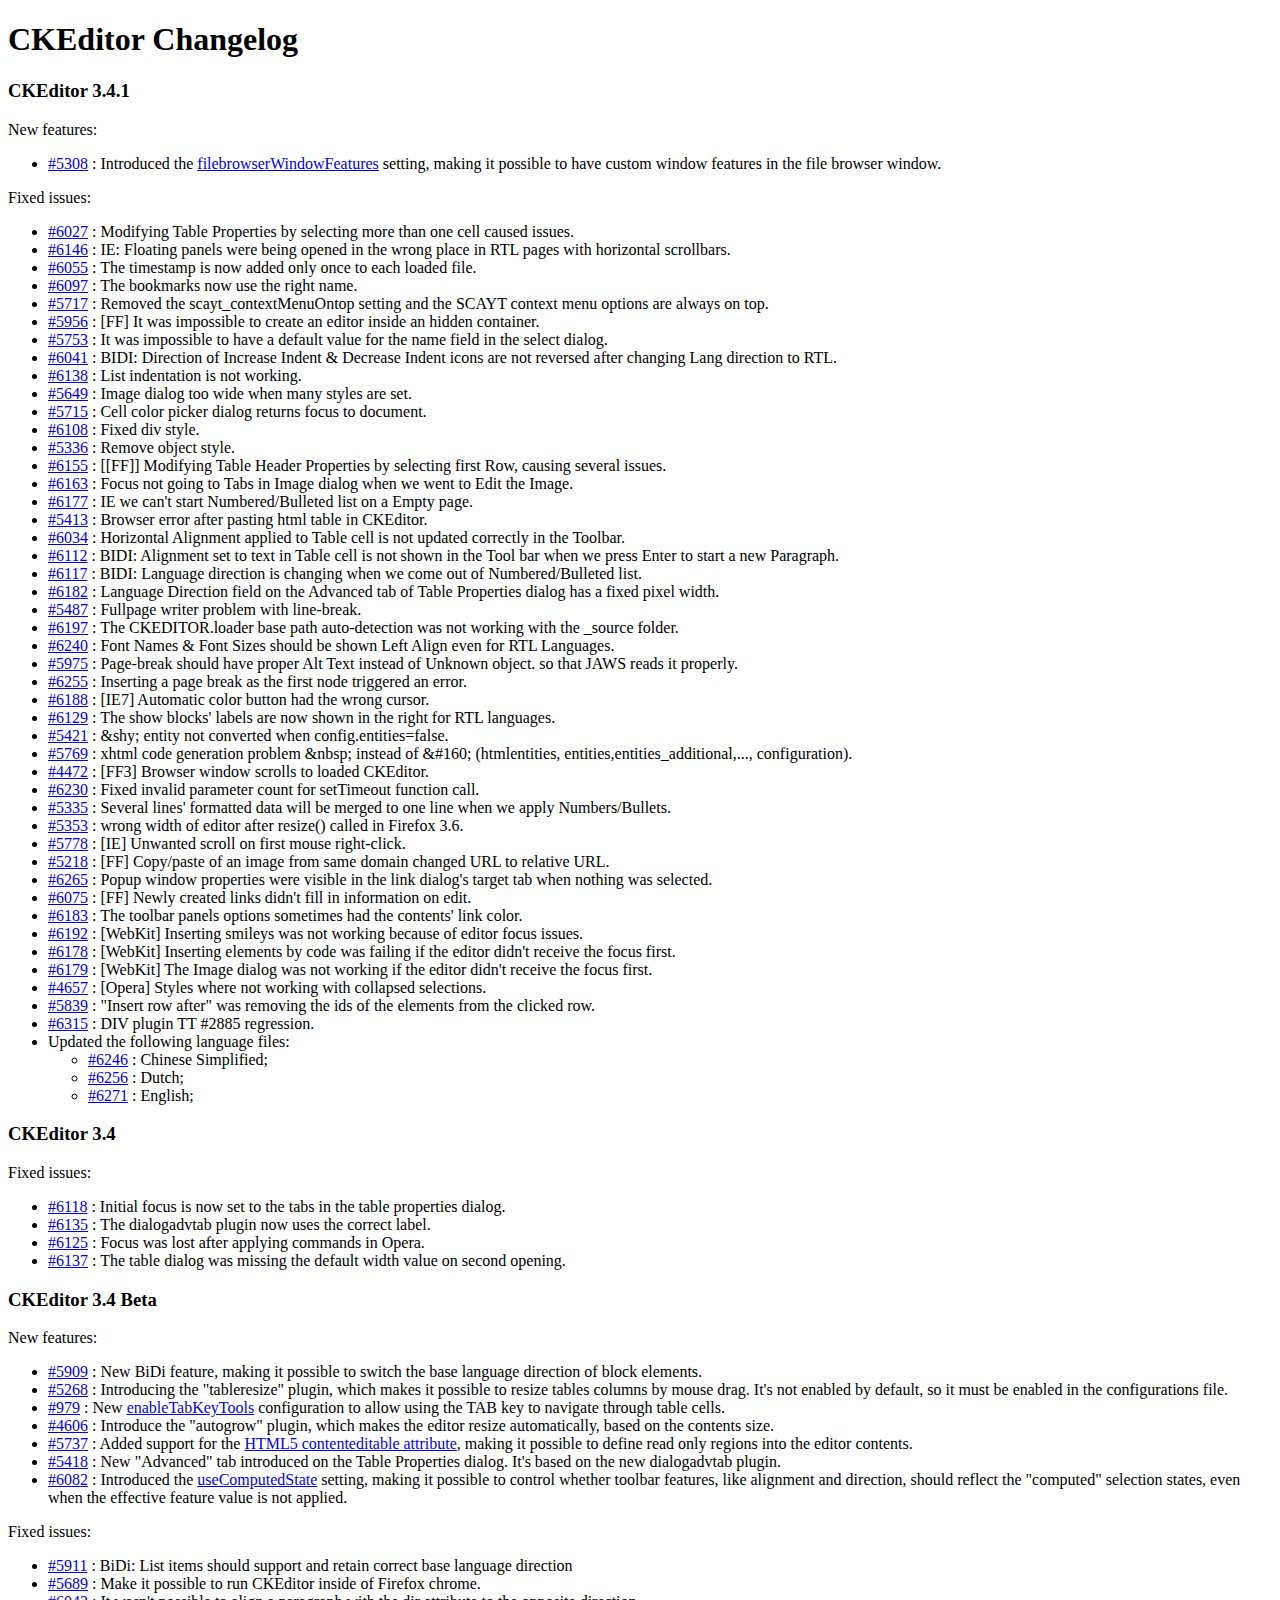
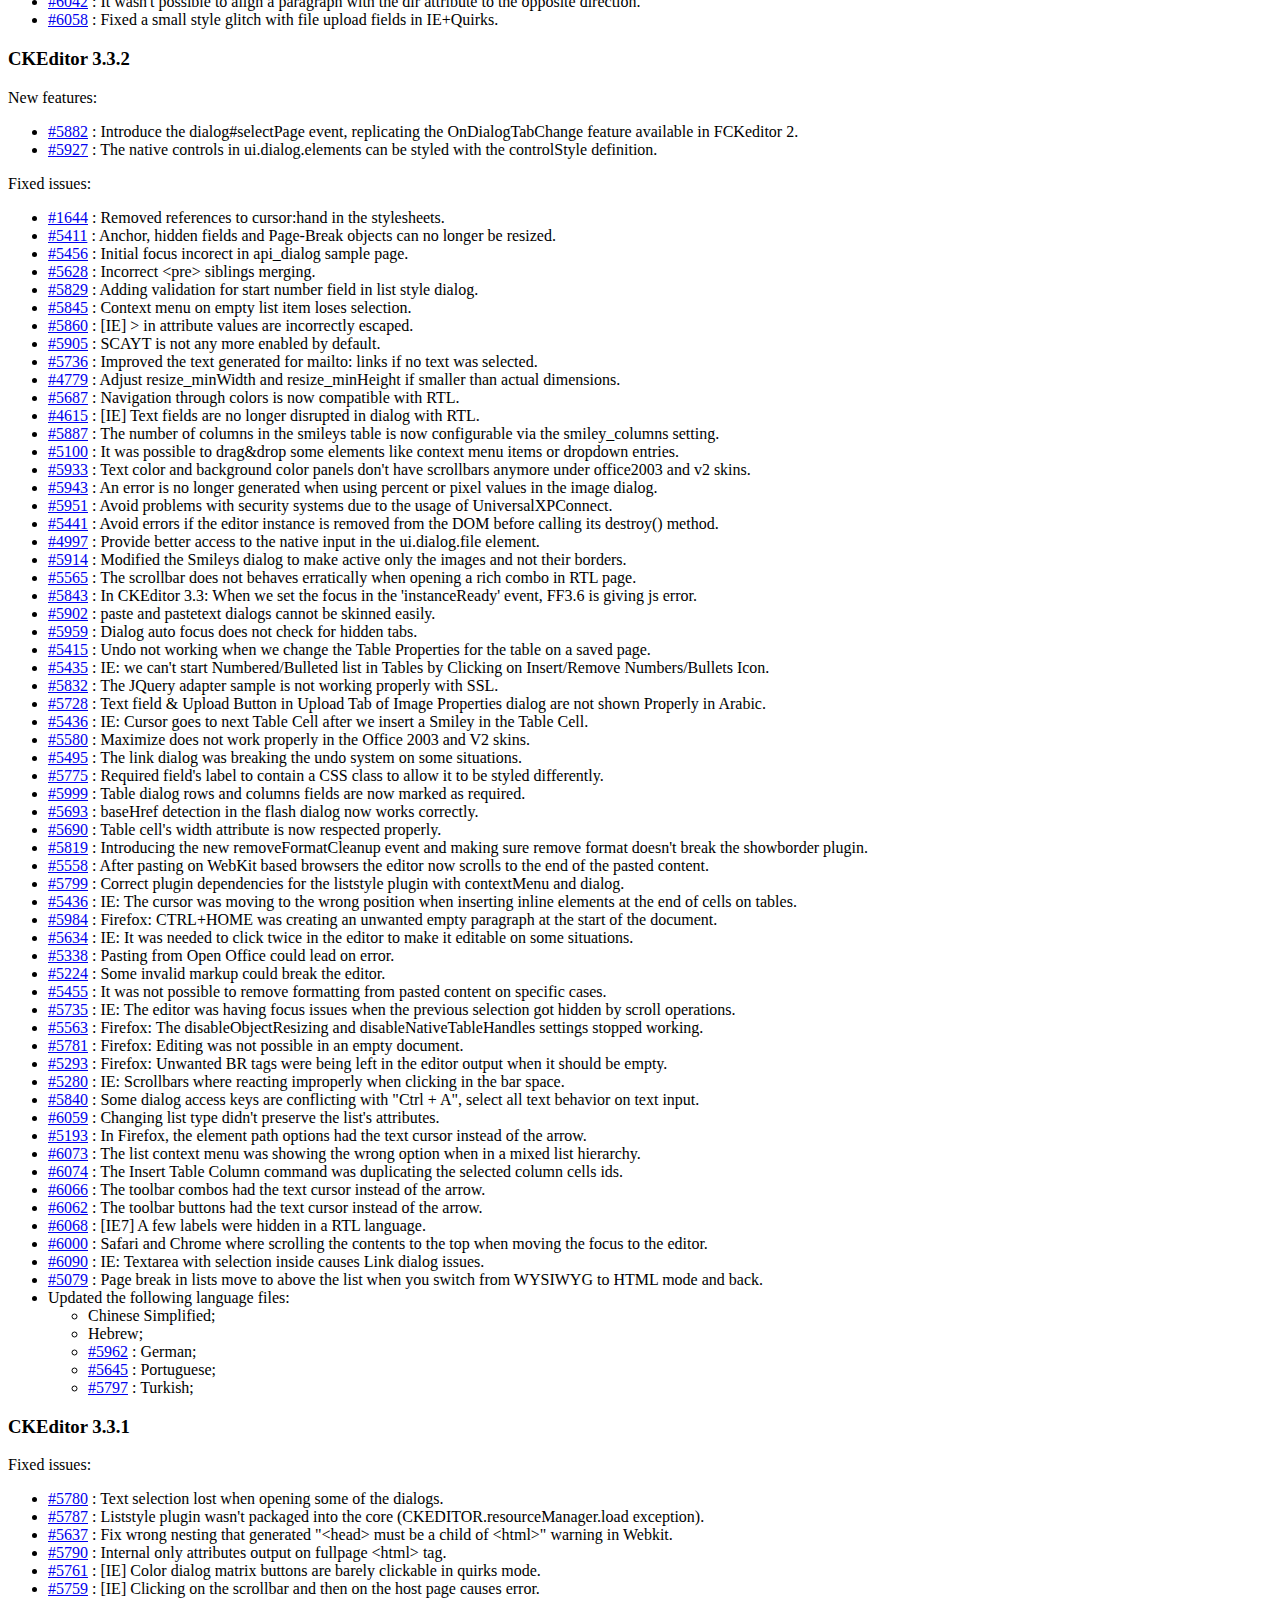
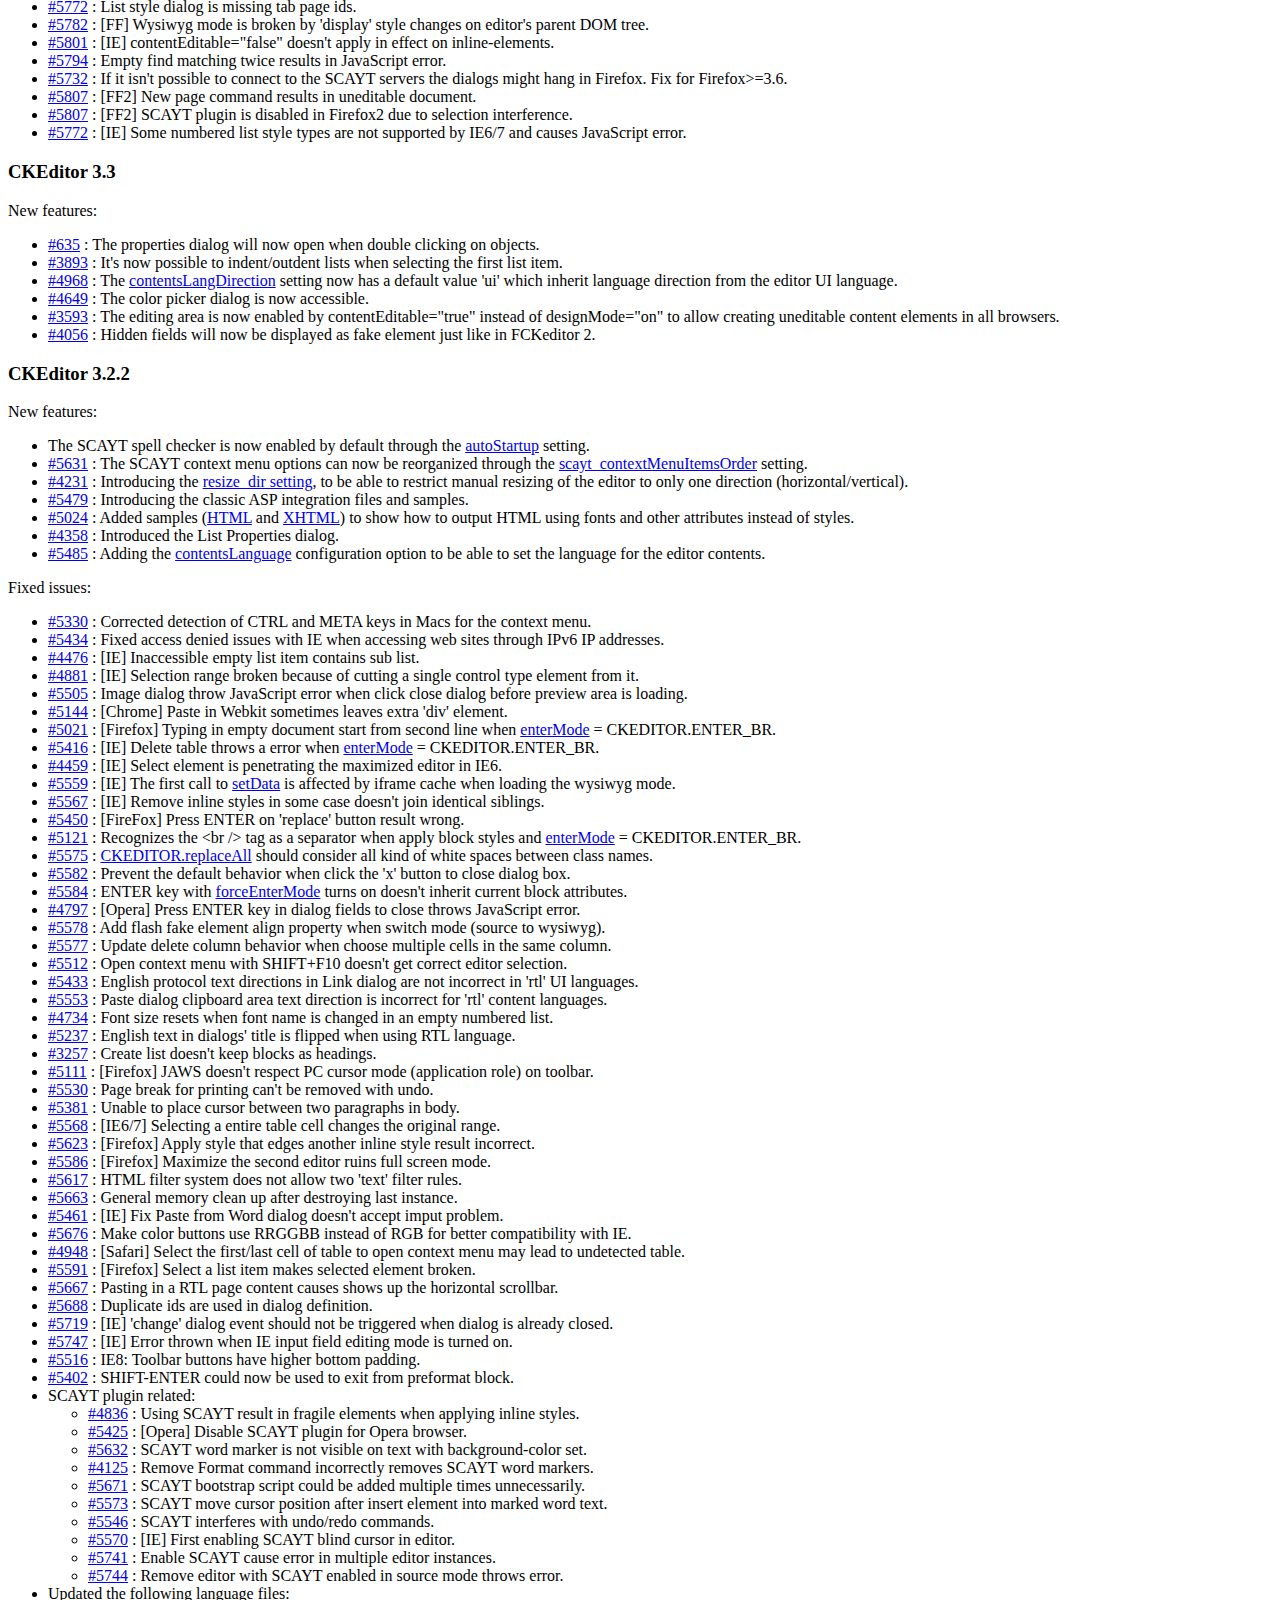
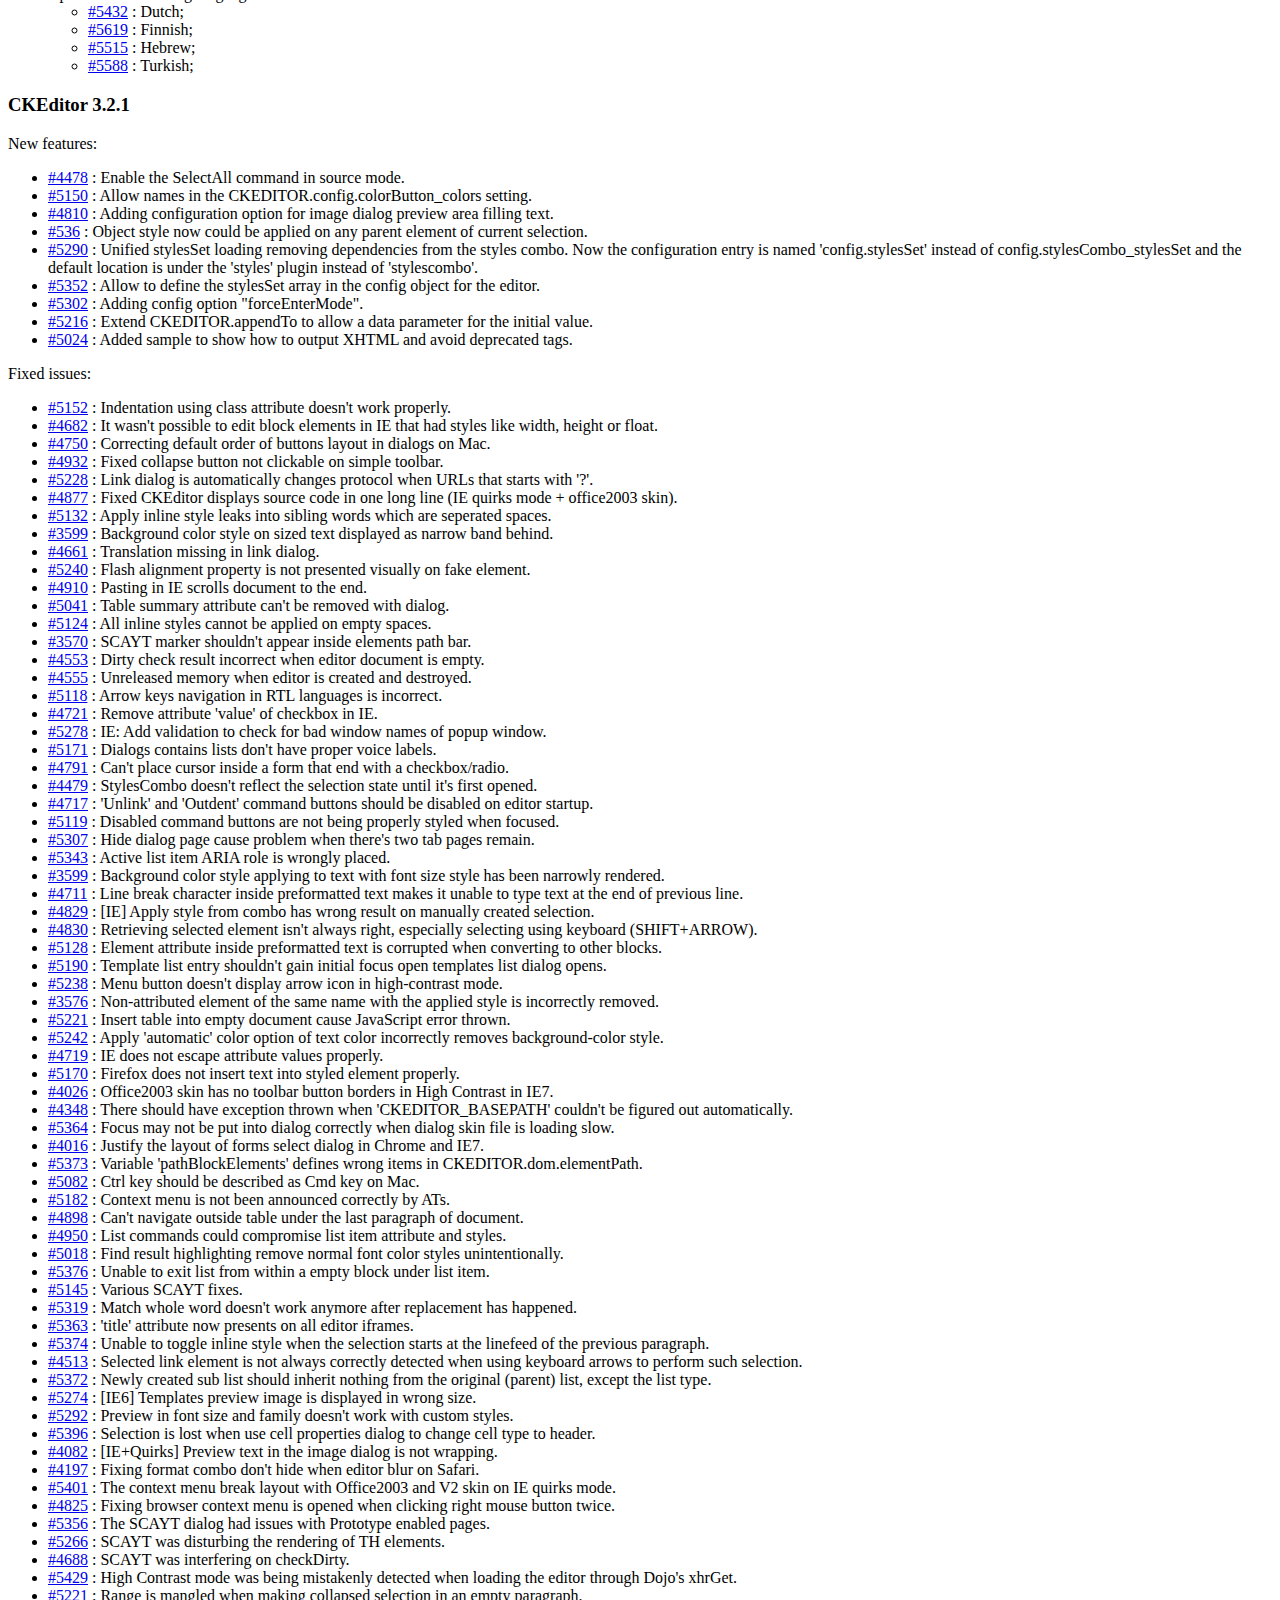
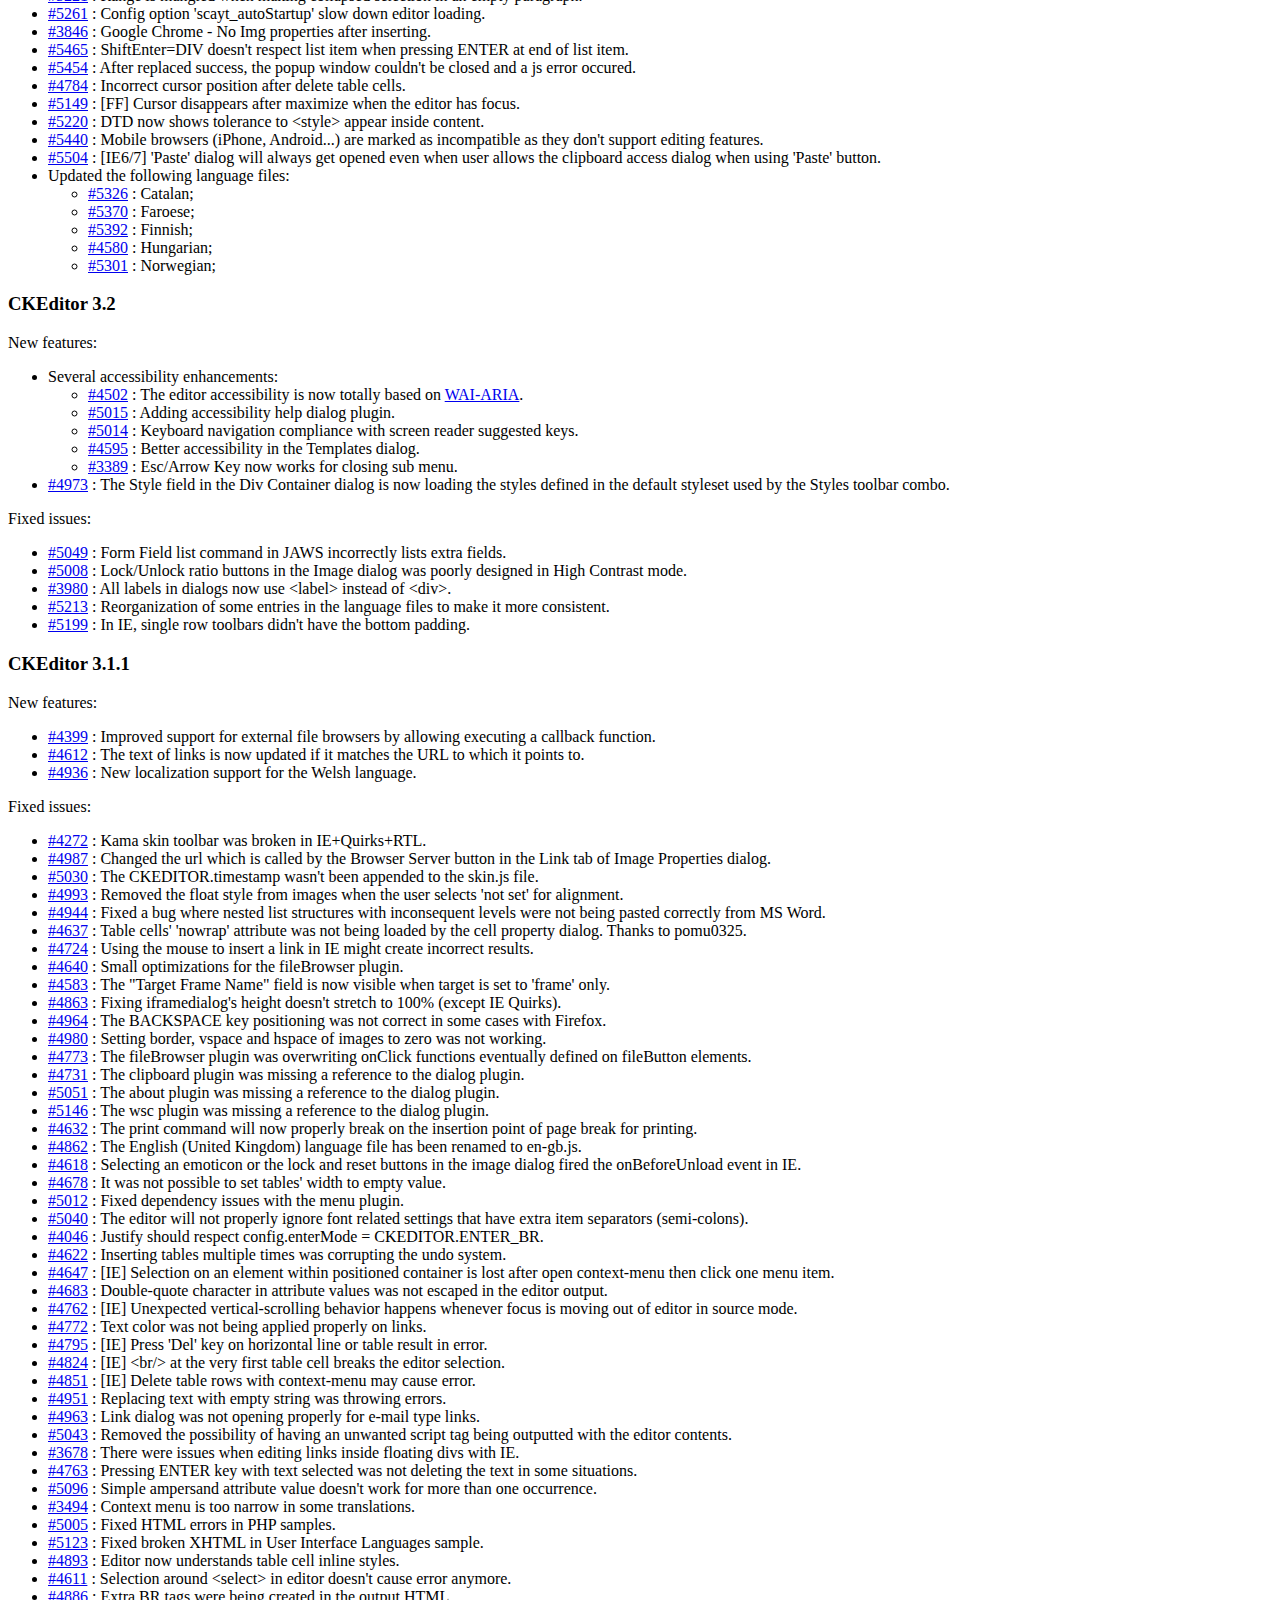
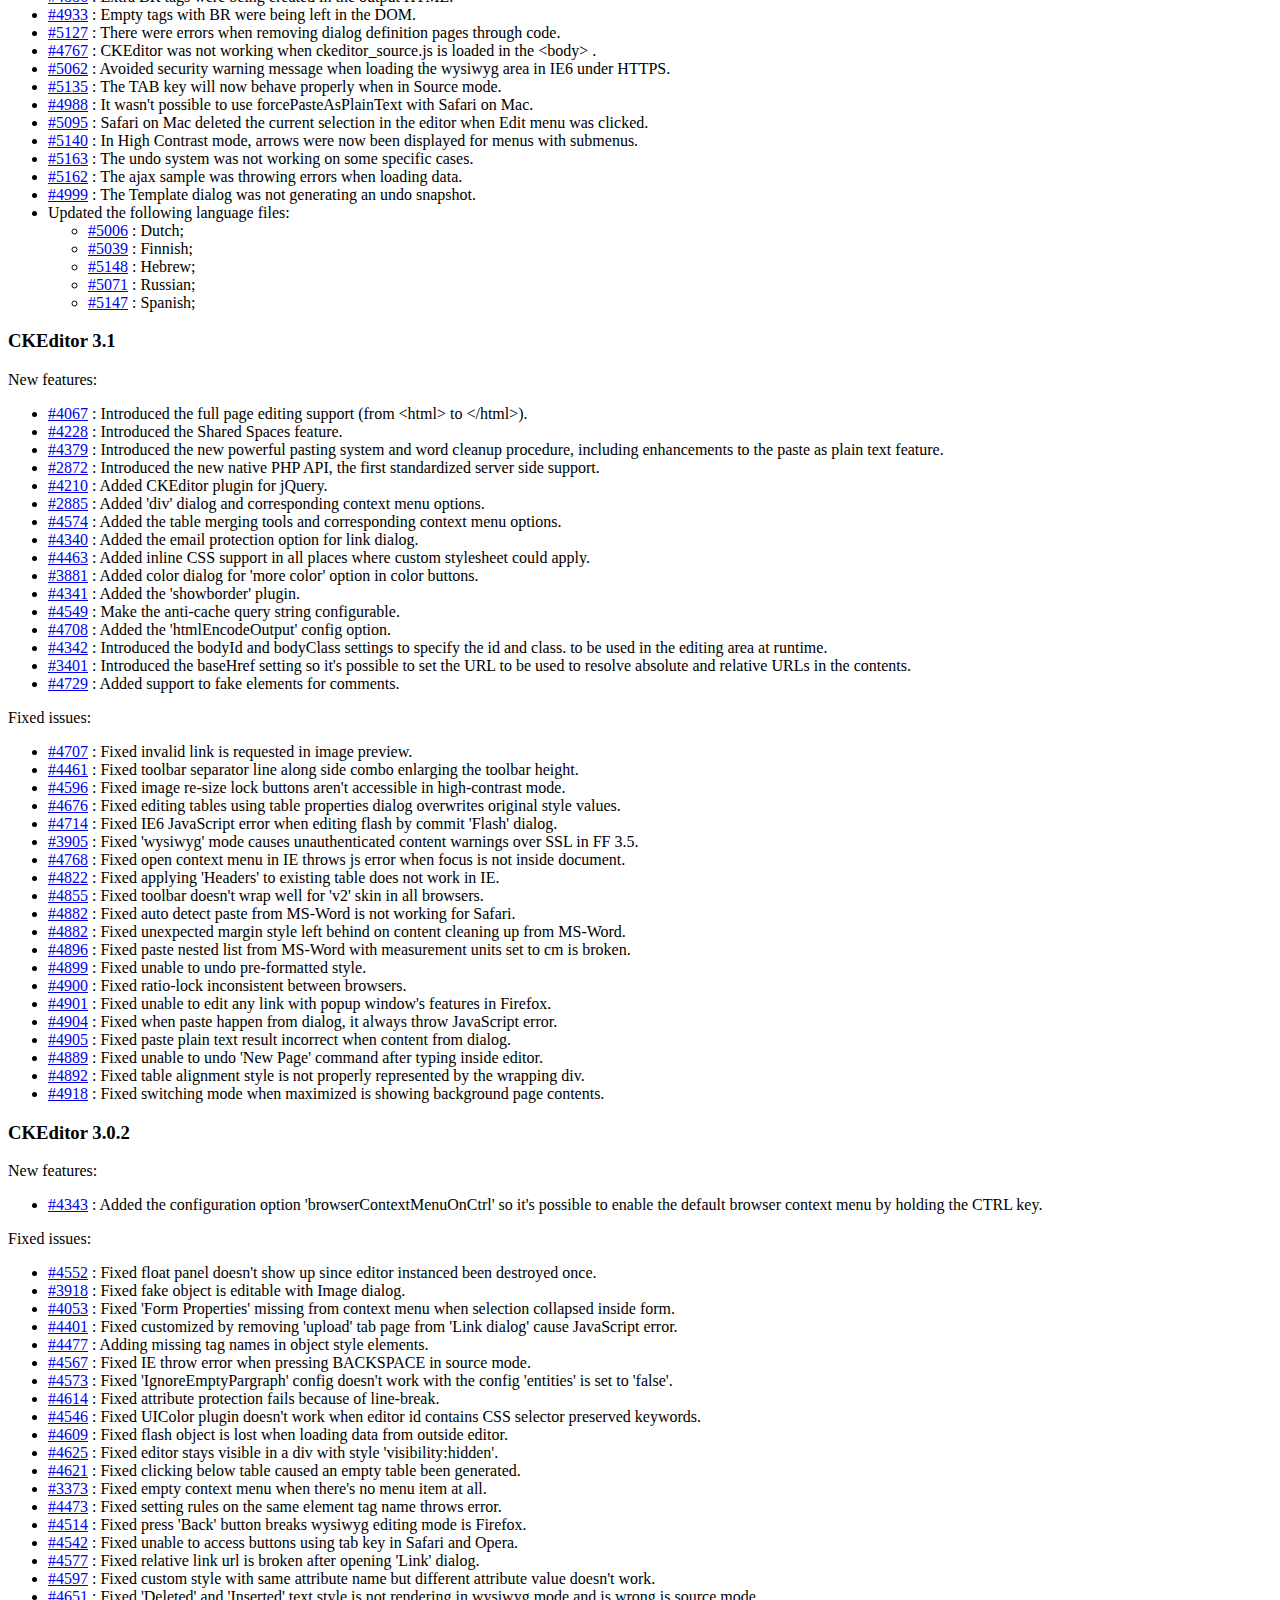
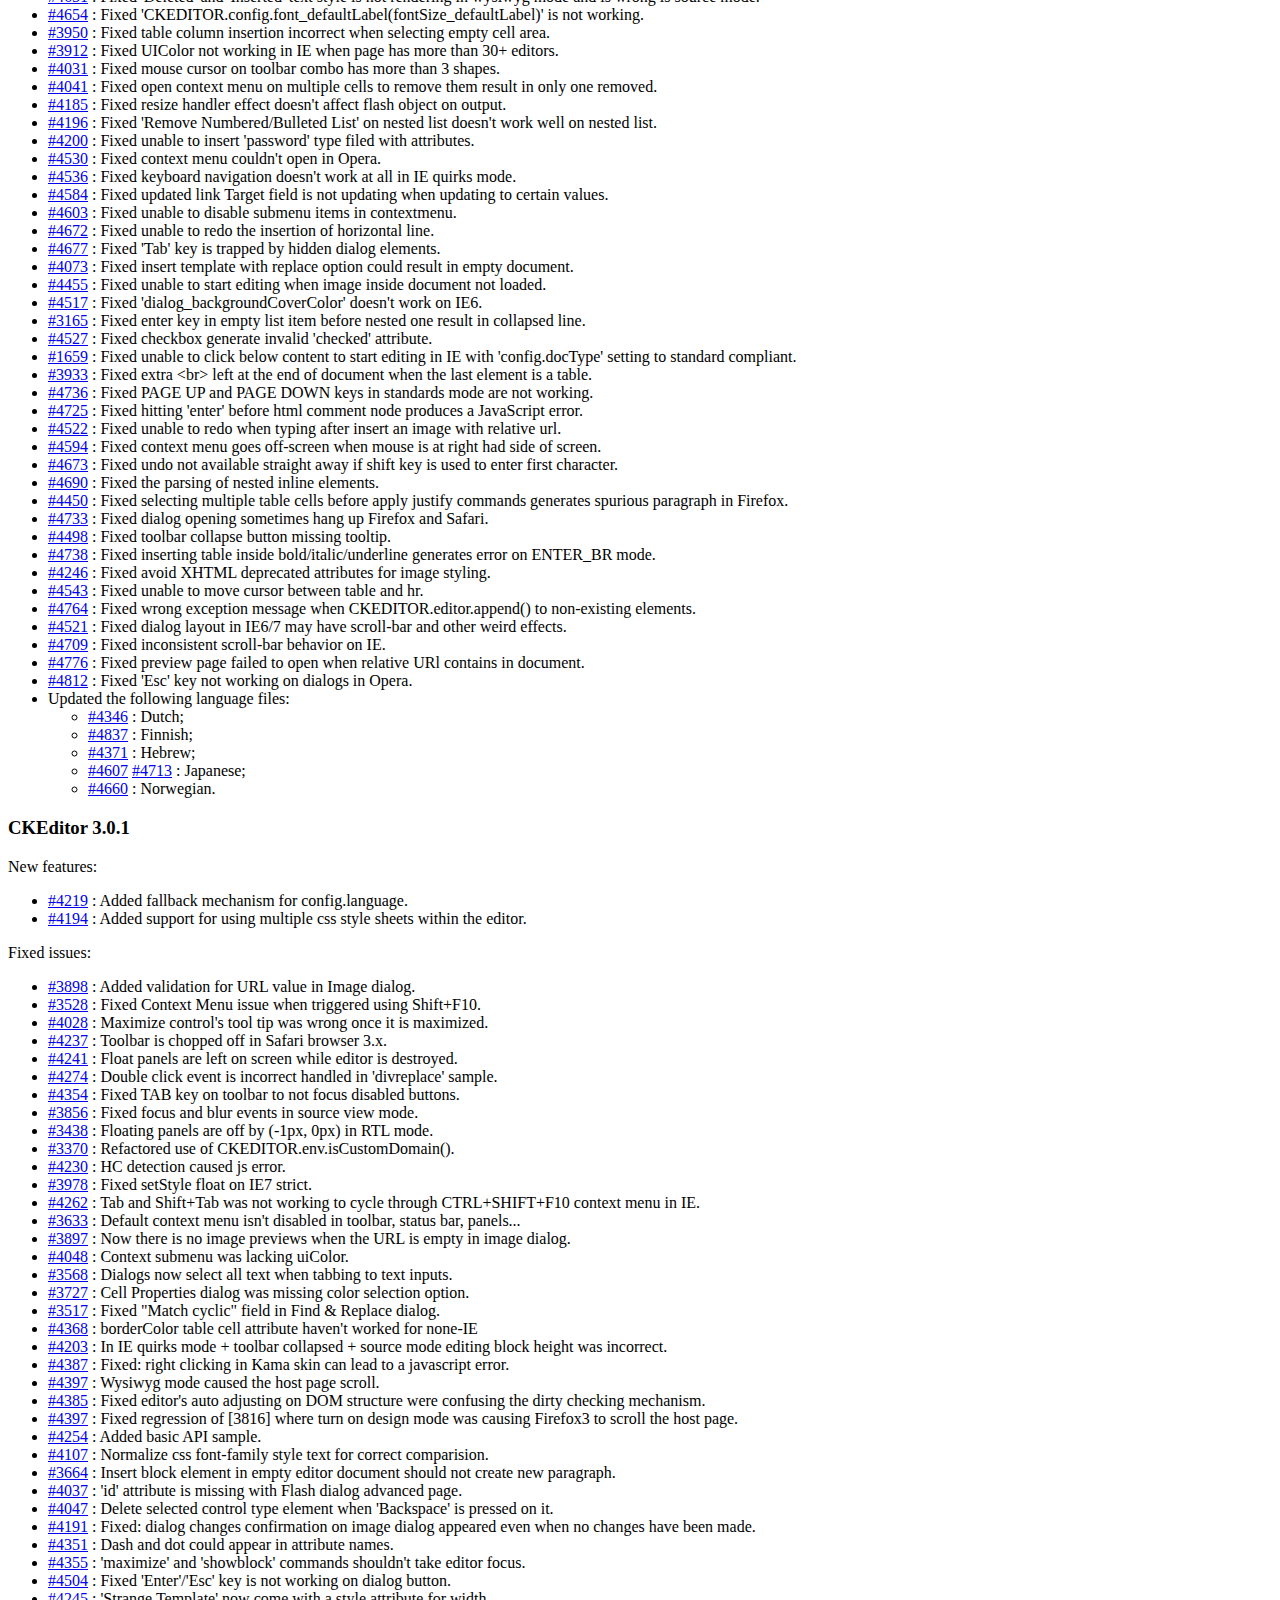
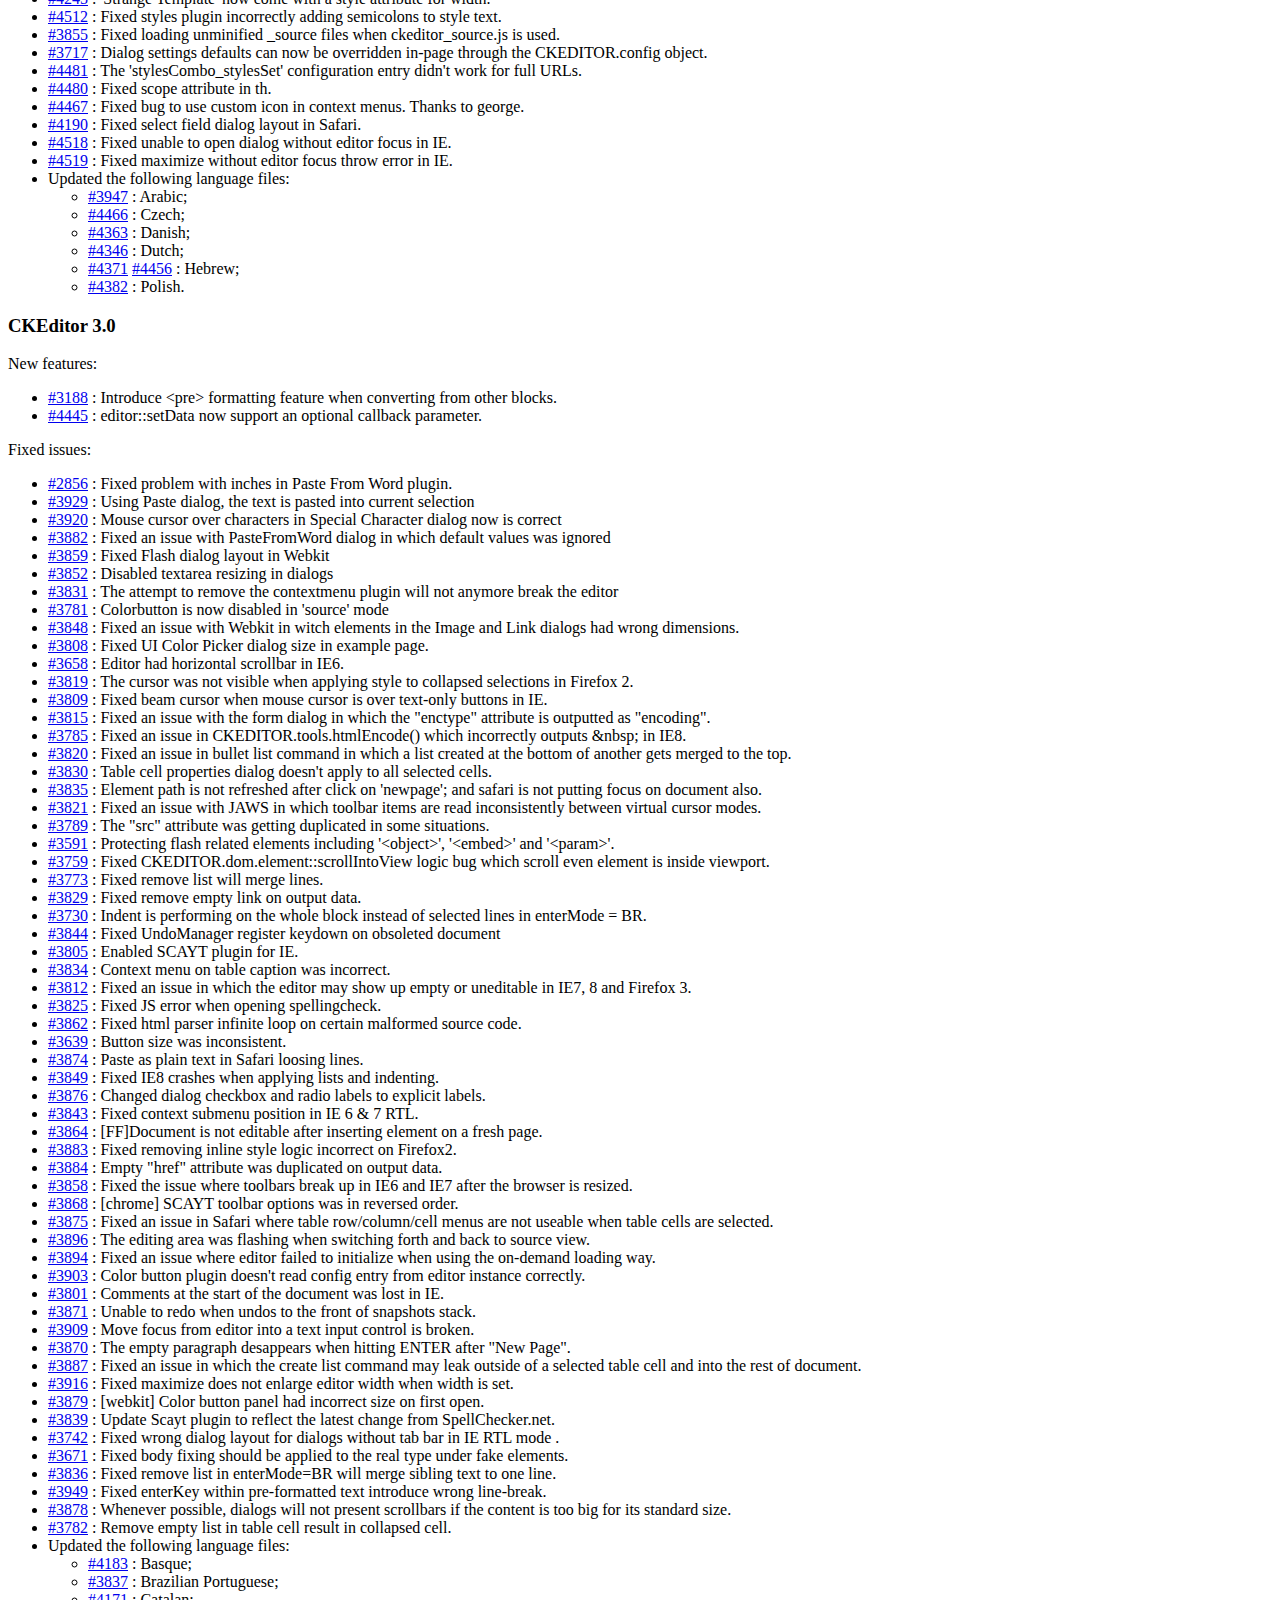
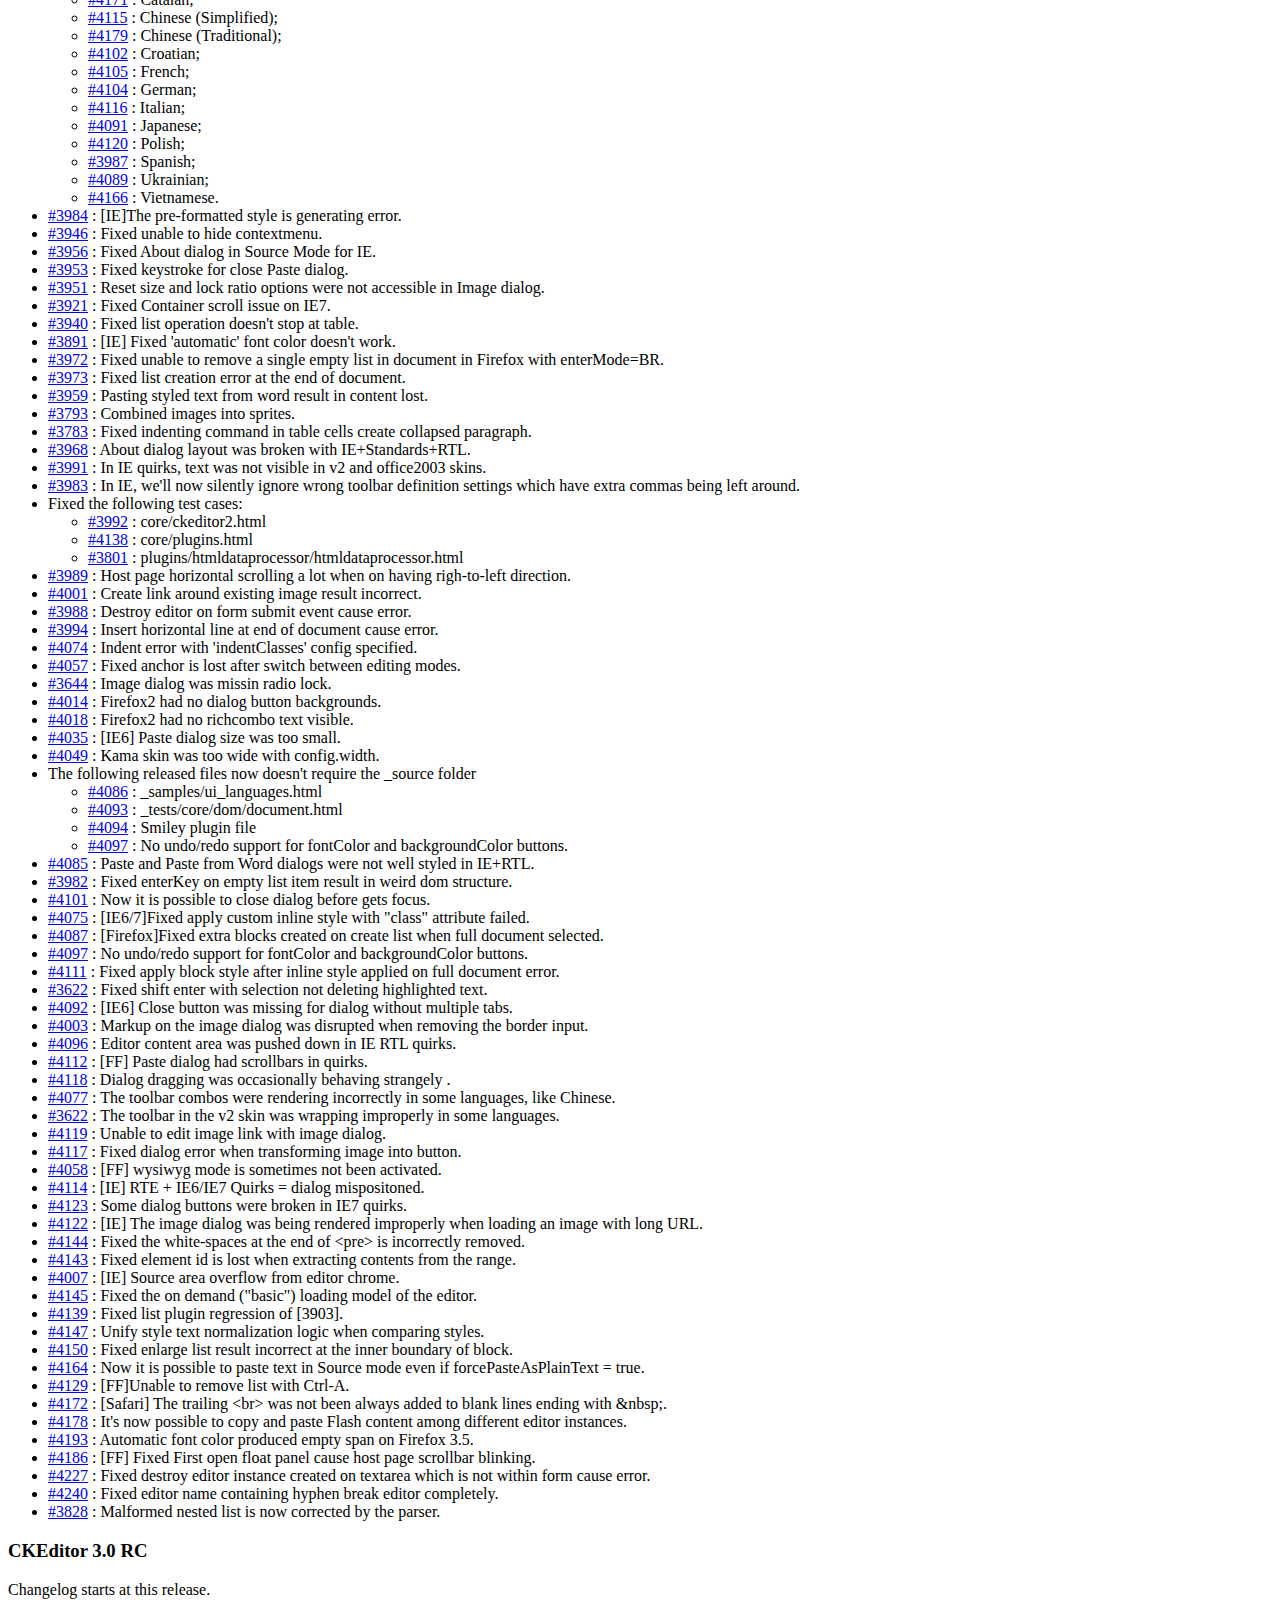
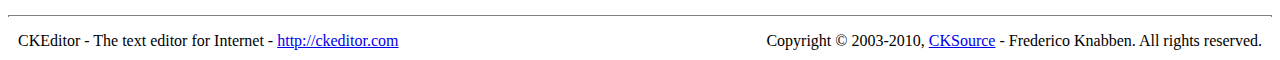
<file: admin/webassist/ckeditor/CHANGES.html>
<!DOCTYPE html PUBLIC "-//W3C//DTD XHTML 1.0 Transitional//EN" "http://www.w3.org/TR/xhtml1/DTD/xhtml1-transitional.dtd">
<!--
Copyright (c) 2003-2010, CKSource - Frederico Knabben. All rights reserved.
For licensing, see LICENSE.html or http://ckeditor.com/license
-->
<html xmlns="http://www.w3.org/1999/xhtml">
<head>
	<title>Changelog - CKEditor</title>
	<meta http-equiv="content-type" content="text/html; charset=utf-8" />
	<style type="text/css">

#footer hr
{
	margin: 10px 0 15px 0;
	height: 1px;
	border: solid 1px gray;
	border-bottom: none;
}

#footer p
{
	margin: 0 10px 10px 10px;
	float: left;
}

#footer #copy
{
	float: right;
}

	</style>
</head>
<body>
	<h1>
		CKEditor Changelog
	</h1>
	<h3>
			CKEditor 3.4.1</h3>
	<p>
			New features:</p>
	<ul>
		<li><a href="http://dev.ckeditor.com/ticket/5308">#5308</a> : Introduced the <a href="http://docs.cksource.com/ckeditor_api/symbols/CKEDITOR.config.html#.filebrowserWindowFeatures">filebrowserWindowFeatures</a> setting, making it possible to have custom window features in the file browser window.</li>
	</ul>
	<p>
			Fixed issues:</p>
	<ul>
		<li><a href="http://dev.ckeditor.com/ticket/6027">#6027</a> : Modifying Table Properties by selecting more than one cell caused issues.</li>
		<li><a href="http://dev.ckeditor.com/ticket/6146">#6146</a> : IE: Floating panels were being opened in the wrong place in RTL pages with horizontal scrollbars.</li>
		<li><a href="http://dev.ckeditor.com/ticket/6055">#6055</a> : The timestamp is now added only once to each loaded file.</li>
		<li><a href="http://dev.ckeditor.com/ticket/6097">#6097</a> : The bookmarks now use the right name.</li>
		<li><a href="http://dev.ckeditor.com/ticket/5717">#5717</a> : Removed the scayt_contextMenuOntop setting and the SCAYT context menu options are always on top.</li>
		<li><a href="http://dev.ckeditor.com/ticket/5956">#5956</a> : [FF] It was impossible to create an editor inside an hidden container.</li>
		<li><a href="http://dev.ckeditor.com/ticket/5753">#5753</a> : It was impossible to have a default value for the name field in the select dialog.</li>
		<li><a href="http://dev.ckeditor.com/ticket/6041">#6041</a> : BIDI: Direction of Increase Indent & Decrease Indent icons are not reversed after changing Lang direction to RTL.</li>
		<li><a href="http://dev.ckeditor.com/ticket/6138">#6138</a> : List indentation is not working.</li>
		<li><a href="http://dev.ckeditor.com/ticket/5649">#5649</a> : Image dialog too wide when many styles are set.</li>
		<li><a href="http://dev.ckeditor.com/ticket/5715">#5715</a> : Cell color picker dialog returns focus to document.</li>
		<li><a href="http://dev.ckeditor.com/ticket/6108">#6108</a> : Fixed div style.</li>
		<li><a href="http://dev.ckeditor.com/ticket/5336">#5336</a> : Remove object style.</li>
		<li><a href="http://dev.ckeditor.com/ticket/6155">#6155</a> : [[FF]] Modifying Table Header Properties by selecting first Row, causing several issues.</li>
		<li><a href="http://dev.ckeditor.com/ticket/6163">#6163</a> : Focus not going to Tabs in Image dialog when we went to Edit the Image.</li>
		<li><a href="http://dev.ckeditor.com/ticket/6177">#6177</a> : IE we can't start Numbered/Bulleted list on a Empty page.</li>
		<li><a href="http://dev.ckeditor.com/ticket/5413">#5413</a> : Browser error after pasting html table in CKEditor.</li>
		<li><a href="http://dev.ckeditor.com/ticket/6034">#6034</a> : Horizontal Alignment applied to Table cell is not updated correctly in the Toolbar.</li>
		<li><a href="http://dev.ckeditor.com/ticket/6112">#6112</a> : BIDI: Alignment set to text in Table cell is not shown in the Tool bar when we press Enter to start a new Paragraph.</li>
		<li><a href="http://dev.ckeditor.com/ticket/6117">#6117</a> : BIDI: Language direction is changing when we come out of Numbered/Bulleted list.</li>
		<li><a href="http://dev.ckeditor.com/ticket/6182">#6182</a> : Language Direction field on the Advanced tab of Table Properties dialog has a fixed pixel width.</li>
		<li><a href="http://dev.ckeditor.com/ticket/5487">#5487</a> : Fullpage writer problem with line-break.</li>
		<li><a href="http://dev.ckeditor.com/ticket/6197">#6197</a> : The CKEDITOR.loader base path auto-detection was not working with the _source folder.</li>
		<li><a href="http://dev.ckeditor.com/ticket/6240">#6240</a> : Font Names & Font Sizes should be shown Left Align even for RTL Languages.</li>
		<li><a href="http://dev.ckeditor.com/ticket/5975">#5975</a> : Page-break should have proper Alt Text instead of Unknown object. so that JAWS reads it properly.</li>
		<li><a href="http://dev.ckeditor.com/ticket/6255">#6255</a> : Inserting a page break as the first node triggered an error.</li>
		<li><a href="http://dev.ckeditor.com/ticket/6188">#6188</a> : [IE7] Automatic color button had the wrong cursor.</li>
		<li><a href="http://dev.ckeditor.com/ticket/6129">#6129</a> : The show blocks' labels are now shown in the right for RTL languages.</li>
		<li><a href="http://dev.ckeditor.com/ticket/5421">#5421</a> : &amp;shy; entity not converted when config.entities=false.</li>
		<li><a href="http://dev.ckeditor.com/ticket/5769">#5769</a> : xhtml code generation problem &amp;nbsp; instead of &amp;#160; (htmlentities, entities,entities_additional,..., configuration).</li>
		<li><a href="http://dev.ckeditor.com/ticket/4472">#4472</a> : [FF3] Browser window scrolls to loaded CKEditor.</li>
		<li><a href="http://dev.ckeditor.com/ticket/6230">#6230</a> : Fixed invalid parameter count for setTimeout function call.</li>
		<li><a href="http://dev.ckeditor.com/ticket/5335">#5335</a> : Several lines' formatted data will be merged to one line when we apply Numbers/Bullets.</li>
		<li><a href="http://dev.ckeditor.com/ticket/5353">#5353</a> : wrong width of editor after resize() called in Firefox 3.6.</li>
		<li><a href="http://dev.ckeditor.com/ticket/5778">#5778</a> : [IE] Unwanted scroll on first mouse right-click.</li>
		<li><a href="http://dev.ckeditor.com/ticket/5218">#5218</a> : [FF] Copy/paste of an image from same domain changed URL to relative URL.</li>
		<li><a href="http://dev.ckeditor.com/ticket/6265">#6265</a> : Popup window properties were visible in the link dialog's target tab when nothing was selected.</li>
		<li><a href="http://dev.ckeditor.com/ticket/6075">#6075</a> : [FF] Newly created links didn't fill in information on edit.</li>
		<li><a href="http://dev.ckeditor.com/ticket/6183">#6183</a> : The toolbar panels options sometimes had the contents' link color.</li>
		<li><a href="http://dev.ckeditor.com/ticket/6192">#6192</a> : [WebKit] Inserting smileys was not working because of editor focus issues.</li>
		<li><a href="http://dev.ckeditor.com/ticket/6178">#6178</a> : [WebKit] Inserting elements by code was failing if the editor didn't receive the focus first.</li>
		<li><a href="http://dev.ckeditor.com/ticket/6179">#6179</a> : [WebKit] The Image dialog was not working if the editor didn't receive the focus first.</li>
		<li><a href="http://dev.ckeditor.com/ticket/4657">#4657</a> : [Opera] Styles where not working with collapsed selections.</li>
		<li><a href="http://dev.ckeditor.com/ticket/5839">#5839</a> : "Insert row after" was removing the ids of the elements from the clicked row.</li>
		<li><a href="http://dev.ckeditor.com/ticket/6315">#6315</a> : DIV plugin TT #2885 regression.</li>
		<li>Updated the following language files:<ul>
			<li><a href="http://dev.ckeditor.com/ticket/6246">#6246</a> : Chinese Simplified;</li>
			<li><a href="http://dev.ckeditor.com/ticket/6256">#6256</a> : Dutch;</li>
			<li><a href="http://dev.ckeditor.com/ticket/6271">#6271</a> : English;</li>
		</ul></li>
	</ul>
	<h3>
			CKEditor 3.4</h3>
	<p>
			Fixed issues:</p>
	<ul>
		<li><a href="http://dev.ckeditor.com/ticket/6118">#6118</a> : Initial focus is now set to the tabs in the table properties dialog.</li>
		<li><a href="http://dev.ckeditor.com/ticket/6135">#6135</a> : The dialogadvtab plugin now uses the correct label.</li>
		<li><a href="http://dev.ckeditor.com/ticket/6125">#6125</a> : Focus was lost after applying commands in Opera.</li>
		<li><a href="http://dev.ckeditor.com/ticket/6137">#6137</a> : The table dialog was missing the default width value on second opening.</li>
	</ul>
	<h3>
			CKEditor 3.4 Beta</h3>
	<p>
			New features:</p>
	<ul>
		<li><a href="http://dev.ckeditor.com/ticket/5909">#5909</a> : New BiDi feature, making it possible to switch the base language direction of block elements.</li>
		<li><a href="http://dev.ckeditor.com/ticket/5268">#5268</a> : Introducing the "tableresize" plugin, which makes it possible to resize tables columns by mouse drag. It's not enabled by default, so it must be enabled in the configurations file.</li>
		<li><a href="http://dev.ckeditor.com/ticket/979">#979</a> : New <a href="http://docs.cksource.com/ckeditor_api/symbols/CKEDITOR.config.html#.enableTabKeyTools">enableTabKeyTools</a> configuration to allow using the TAB key to navigate through table cells.</li>
		<li><a href="http://dev.ckeditor.com/ticket/4606">#4606</a> : Introduce the "autogrow" plugin, which makes the editor resize automatically, based on the contents size.</li>
		<li><a href="http://dev.ckeditor.com/ticket/5737">#5737</a> : Added support for the <a href="http://www.w3.org/TR/html5/editing.html#contenteditable">HTML5 contenteditable attribute</a>, making it possible to define read only regions into the editor contents.</li>
		<li><a href="http://dev.ckeditor.com/ticket/5418">#5418</a> : New "Advanced" tab introduced on the Table Properties dialog. It's based on the new dialogadvtab plugin.</li>
		<li><a href="http://dev.ckeditor.com/ticket/6082">#6082</a> : Introduced the <a href="http://docs.cksource.com/ckeditor_api/symbols/CKEDITOR.config.html#.useComputedState">useComputedState</a> setting, making it possible to control whether toolbar features, like alignment and direction, should reflect the "computed" selection states, even when the effective feature value is not applied.</li>
	</ul>
	<p>
			Fixed issues:</p>
	<ul>
		<li><a href="http://dev.ckeditor.com/ticket/5911">#5911</a> : BiDi: List items should support and retain correct base language direction</li>
		<li><a href="http://dev.ckeditor.com/ticket/5689">#5689</a> : Make it possible to run CKEditor inside of Firefox chrome.</li>
		<li><a href="http://dev.ckeditor.com/ticket/6042">#6042</a> : It wasn't possible to align a paragraph with the dir attribute to the opposite direction.</li>
		<li><a href="http://dev.ckeditor.com/ticket/6058">#6058</a> : Fixed a small style glitch with file upload fields in IE+Quirks.</li>
	</ul>
	<h3>
			CKEditor 3.3.2</h3>
	<p>
			New features:</p>
	<ul>
		<li><a href="http://dev.ckeditor.com/ticket/5882">#5882</a> : Introduce the dialog#selectPage event, replicating the OnDialogTabChange feature available in FCKeditor 2.</li>
		<li><a href="http://dev.ckeditor.com/ticket/5927">#5927</a> : The native controls in ui.dialog.elements can be styled with the controlStyle definition.</li>
	</ul>
	<p>
			Fixed issues:</p>
	<ul>
		<li><a href="http://dev.ckeditor.com/ticket/1644">#1644</a> : Removed references to cursor:hand in the stylesheets.</li>
		<li><a href="http://dev.ckeditor.com/ticket/5411">#5411</a> : Anchor, hidden fields and Page-Break objects can no longer be resized.</li>
		<li><a href="http://dev.ckeditor.com/ticket/5456">#5456</a> : Initial focus incorect in api_dialog sample page.</li>
		<li><a href="http://dev.ckeditor.com/ticket/5628">#5628</a> : Incorrect &lt;pre&gt; siblings merging.</li>
		<li><a href="http://dev.ckeditor.com/ticket/5829">#5829</a> : Adding validation for start number field in list style dialog.</li>
		<li><a href="http://dev.ckeditor.com/ticket/5845">#5845</a> : Context menu on empty list item loses selection.</li>
		<li><a href="http://dev.ckeditor.com/ticket/5860">#5860</a> : [IE] &gt; in attribute values are incorrectly escaped.</li>
		<li><a href="http://dev.ckeditor.com/ticket/5905">#5905</a> : SCAYT is not any more enabled by default.</li>
		<li><a href="http://dev.ckeditor.com/ticket/5736">#5736</a> : Improved the text generated for mailto: links if no text was selected.</li>
		<li><a href="http://dev.ckeditor.com/ticket/4779">#4779</a> : Adjust resize_minWidth and resize_minHeight if smaller than actual dimensions.</li>
		<li><a href="http://dev.ckeditor.com/ticket/5687">#5687</a> : Navigation through colors is now compatible with RTL.</li>
		<li><a href="http://dev.ckeditor.com/ticket/4615">#4615</a> : [IE] Text fields are no longer disrupted in dialog with RTL.</li>
		<li><a href="http://dev.ckeditor.com/ticket/5887">#5887</a> : The number of columns in the smileys table is now configurable via the smiley_columns setting.</li>
		<li><a href="http://dev.ckeditor.com/ticket/5100">#5100</a> : It was possible to drag&amp;drop some elements like context menu items or dropdown entries.</li>
		<li><a href="http://dev.ckeditor.com/ticket/5933">#5933</a> : Text color and background color panels don't have scrollbars anymore under office2003 and v2 skins.</li>
		<li><a href="http://dev.ckeditor.com/ticket/5943">#5943</a> : An error is no longer generated when using percent or pixel values in the image dialog.</li>
		<li><a href="http://dev.ckeditor.com/ticket/5951">#5951</a> : Avoid problems with security systems due to the usage of UniversalXPConnect.</li>
		<li><a href="http://dev.ckeditor.com/ticket/5441">#5441</a> : Avoid errors if the editor instance is removed from the DOM before calling its destroy() method.</li>
		<li><a href="http://dev.ckeditor.com/ticket/4997">#4997</a> : Provide better access to the native input in the ui.dialog.file element.</li>
		<li><a href="http://dev.ckeditor.com/ticket/5914">#5914</a> : Modified the Smileys dialog to make active only the images and not their borders.</li>
		<li><a href="http://dev.ckeditor.com/ticket/5565">#5565</a> : The scrollbar does not behaves erratically when opening a rich combo in RTL page.</li>
		<li><a href="http://dev.ckeditor.com/ticket/5843">#5843</a> : In CKEditor 3.3: When we set the focus in the 'instanceReady' event, FF3.6 is giving js error.</li>
		<li><a href="http://dev.ckeditor.com/ticket/5902">#5902</a> : paste and pastetext dialogs cannot be skinned easily.</li>
		<li><a href="http://dev.ckeditor.com/ticket/5959">#5959</a> : Dialog auto focus does not check for hidden tabs.</li>
		<li><a href="http://dev.ckeditor.com/ticket/5415">#5415</a> : Undo not working when we change the Table Properties for the table on a saved page.</li>
		<li><a href="http://dev.ckeditor.com/ticket/5435">#5435</a> : IE: we can't start Numbered/Bulleted list in Tables by Clicking on Insert/Remove Numbers/Bullets Icon.</li>
		<li><a href="http://dev.ckeditor.com/ticket/5832">#5832</a> : The JQuery adapter sample is not working properly with SSL.</li>
		<li><a href="http://dev.ckeditor.com/ticket/5728">#5728</a> : Text field & Upload Button in Upload Tab of Image Properties dialog are not shown Properly in Arabic.</li>
		<li><a href="http://dev.ckeditor.com/ticket/5436">#5436</a> : IE: Cursor goes to next Table Cell after we insert a Smiley in the Table Cell.</li>
		<li><a href="http://dev.ckeditor.com/ticket/5580">#5580</a> : Maximize does not work properly in the Office 2003 and V2 skins.</li>
		<li><a href="http://dev.ckeditor.com/ticket/5495">#5495</a> : The link dialog was breaking the undo system on some situations.</li>
		<li><a href="http://dev.ckeditor.com/ticket/5775">#5775</a> : Required field's label to contain a CSS class to allow it to be styled differently.</li>
		<li><a href="http://dev.ckeditor.com/ticket/5999">#5999</a> : Table dialog rows and columns fields are now marked as required.</li>
		<li><a href="http://dev.ckeditor.com/ticket/5693">#5693</a> : baseHref detection in the flash dialog now works correctly.</li>
		<li><a href="http://dev.ckeditor.com/ticket/5690">#5690</a> : Table cell's width attribute is now respected properly.</li>
		<li><a href="http://dev.ckeditor.com/ticket/5819">#5819</a> : Introducing the new removeFormatCleanup event and making sure remove format doesn't break the showborder plugin.</li>
		<li><a href="http://dev.ckeditor.com/ticket/5558">#5558</a> : After pasting on WebKit based browsers the editor now scrolls to the end of the pasted content.</li>
		<li><a href="http://dev.ckeditor.com/ticket/5799">#5799</a> : Correct plugin dependencies for the liststyle plugin with contextMenu and dialog.</li>
		<li><a href="http://dev.ckeditor.com/ticket/5436">#5436</a> : IE: The cursor was moving to the wrong position when inserting inline elements at the end of cells on tables.</li>
		<li><a href="http://dev.ckeditor.com/ticket/5984">#5984</a> : Firefox: CTRL+HOME was creating an unwanted empty paragraph at the start of the document.</li>
		<li><a href="http://dev.ckeditor.com/ticket/5634">#5634</a> : IE: It was needed to click twice in the editor to make it editable on some situations.</li>
		<li><a href="http://dev.ckeditor.com/ticket/5338">#5338</a> : Pasting from Open Office could lead on error.</li>
		<li><a href="http://dev.ckeditor.com/ticket/5224">#5224</a> : Some invalid markup could break the editor.</li>
		<li><a href="http://dev.ckeditor.com/ticket/5455">#5455</a> : It was not possible to remove formatting from pasted content on specific cases.</li>
		<li><a href="http://dev.ckeditor.com/ticket/5735">#5735</a> : IE: The editor was having focus issues when the previous selection got hidden by scroll operations.</li>
		<li><a href="http://dev.ckeditor.com/ticket/5563">#5563</a> : Firefox: The disableObjectResizing and disableNativeTableHandles settings stopped working.</li>
		<li><a href="http://dev.ckeditor.com/ticket/5781">#5781</a> : Firefox: Editing was not possible in an empty document.</li>
		<li><a href="http://dev.ckeditor.com/ticket/5293">#5293</a> : Firefox: Unwanted BR tags were being left in the editor output when it should be empty.</li>
		<li><a href="http://dev.ckeditor.com/ticket/5280">#5280</a> : IE: Scrollbars where reacting improperly when clicking in the bar space.</li>
		<li><a href="http://dev.ckeditor.com/ticket/5840">#5840</a> : Some dialog access keys are conflicting with "Ctrl + A", select all text behavior on text input.</li>
		<li><a href="http://dev.ckeditor.com/ticket/6059">#6059</a> : Changing list type didn't preserve the list's attributes.</li>
		<li><a href="http://dev.ckeditor.com/ticket/5193">#5193</a> : In Firefox, the element path options had the text cursor instead of the arrow.</li>
		<li><a href="http://dev.ckeditor.com/ticket/6073">#6073</a> : The list context menu was showing the wrong option when in a mixed list hierarchy.</li>
		<li><a href="http://dev.ckeditor.com/ticket/6074">#6074</a> : The Insert Table Column command was duplicating the selected column cells ids.</li>
		<li><a href="http://dev.ckeditor.com/ticket/6066">#6066</a> : The toolbar combos had the text cursor instead of the arrow.</li>
		<li><a href="http://dev.ckeditor.com/ticket/6062">#6062</a> : The toolbar buttons had the text cursor instead of the arrow.</li>
		<li><a href="http://dev.ckeditor.com/ticket/6068">#6068</a> : [IE7] A few labels were hidden in a RTL language.</li>
		<li><a href="http://dev.ckeditor.com/ticket/6000">#6000</a> : Safari and Chrome where scrolling the contents to the top when moving the focus to the editor.</li>
		<li><a href="http://dev.ckeditor.com/ticket/6090">#6090</a> : IE: Textarea with selection inside causes Link dialog issues.</li>
		<li><a href="http://dev.ckeditor.com/ticket/5079">#5079</a> : Page break in lists move to above the list when you switch from WYSIWYG to HTML mode and back.</li>
		<li>Updated the following language files:<ul>
			<li>Chinese Simplified;</li>
			<li>Hebrew;</li>
			<li><a href="http://dev.ckeditor.com/ticket/5962">#5962</a> : German;</li>
			<li><a href="http://dev.ckeditor.com/ticket/5645">#5645</a> : Portuguese;</li>
			<li><a href="http://dev.ckeditor.com/ticket/5797">#5797</a> : Turkish;</li>
		</ul></li>
	</ul>
	<h3>
			CKEditor 3.3.1</h3>
	<p>
			Fixed issues:</p>
	<ul>
		<li><a href="http://dev.ckeditor.com/ticket/5780">#5780</a> : Text selection lost when opening some of the dialogs.</li>
		<li><a href="http://dev.ckeditor.com/ticket/5787">#5787</a> : Liststyle plugin wasn't packaged into the core (CKEDITOR.resourceManager.load exception).</li>
		<li><a href="http://dev.ckeditor.com/ticket/5637">#5637</a> : Fix wrong nesting that generated "&lt;head&gt; must be a child of &lt;html&gt;" warning in Webkit.</li>
		<li><a href="http://dev.ckeditor.com/ticket/5790">#5790</a> : Internal only attributes output on fullpage &lt;html&gt; tag.</li>
		<li><a href="http://dev.ckeditor.com/ticket/5761">#5761</a> : [IE] Color dialog matrix buttons are barely clickable in quirks mode.</li>
		<li><a href="http://dev.ckeditor.com/ticket/5759">#5759</a> : [IE] Clicking on the scrollbar and then on the host page causes error.</li>
		<li><a href="http://dev.ckeditor.com/ticket/5772">#5772</a> : List style dialog is missing tab page ids.</li>
		<li><a href="http://dev.ckeditor.com/ticket/5782">#5782</a> : [FF] Wysiwyg mode is broken by 'display' style changes on editor's parent DOM tree.</li>
		<li><a href="http://dev.ckeditor.com/ticket/5801">#5801</a> : [IE] contentEditable="false" doesn't apply in effect on inline-elements.</li>
		<li><a href="http://dev.ckeditor.com/ticket/5794">#5794</a> : Empty find matching twice results in JavaScript error.</li>
		<li><a href="http://dev.ckeditor.com/ticket/5732">#5732</a> : If it isn't possible to connect to the SCAYT servers the dialogs might hang in Firefox. Fix for Firefox>=3.6.</li>
		<li><a href="http://dev.ckeditor.com/ticket/5807">#5807</a> : [FF2] New page command results in uneditable document.</li>
		<li><a href="http://dev.ckeditor.com/ticket/5807">#5807</a> : [FF2] SCAYT plugin is disabled in Firefox2 due to selection interference.</li>
		<li><a href="http://dev.ckeditor.com/ticket/5772">#5772</a> : [IE] Some numbered list style types are not supported by IE6/7 and causes JavaScript error.</li>
	</ul>
	<h3>
		CKEditor 3.3</h3>
	<p>
		New features:</p>
	<ul>
		<li><a href="http://dev.ckeditor.com/ticket/635">#635</a> : The properties dialog will now open when double clicking on objects.</li>
		<li><a href="http://dev.ckeditor.com/ticket/3893">#3893</a> : It's now possible to indent/outdent lists when selecting the first list item.</li>
		<li><a href="http://dev.ckeditor.com/ticket/4968">#4968</a> : The <a href="http://docs.cksource.com/ckeditor_api/symbols/CKEDITOR.config.html#.contentsLangDirection">contentsLangDirection</a> setting now has a default value 'ui' which inherit language direction from the editor UI language.</li>
		<li><a href="http://dev.ckeditor.com/ticket/4649">#4649</a> : The color picker dialog is now accessible.</li>
		<li><a href="http://dev.ckeditor.com/ticket/3593">#3593</a> : The editing area is now enabled by contentEditable="true" instead of designMode="on" to allow creating uneditable content elements in all browsers.</li>
		<li><a href="http://dev.ckeditor.com/ticket/4056">#4056</a> : Hidden fields will now be displayed as fake element just like in FCKeditor 2.</li>
	</ul>
<h3>
		CKEditor 3.2.2</h3>
	<p>
		New features:</p>
	<ul>
		<li>The SCAYT spell checker is now enabled by default through the <a href="http://docs.cksource.com/ckeditor_api/symbols/CKEDITOR.config.html#.scayt_autoStartup">autoStartup</a> setting.</li>
		<li><a href="http://dev.ckeditor.com/ticket/5631">#5631</a> : The SCAYT context menu options can now be reorganized through the <a href="http://docs.cksource.com/ckeditor_api/symbols/CKEDITOR.config.html#.scayt_contextMenuItemsOrder">scayt_contextMenuItemsOrder</a> setting.</li>
		<li><a href="http://dev.ckeditor.com/ticket/4231">#4231</a> : Introducing the <a href="http://docs.cksource.com/ckeditor_api/symbols/CKEDITOR.config.html#.resize_dir">resize_dir setting</a>, to be able to restrict manual resizing of the editor to only one direction (horizontal/vertical).</li>
		<li><a href="http://dev.ckeditor.com/ticket/5479">#5479</a> : Introducing the classic ASP integration files and samples.</li>
		<li><a href="http://dev.ckeditor.com/ticket/5024">#5024</a> : Added samples (<a href="http://nightly.ckeditor.com/latest/ckeditor/_samples/output_html.html">HTML</a> and <a href="http://nightly.ckeditor.com/latest/ckeditor/_samples/output_xhtml.html">XHTML</a>) to show how to output HTML using fonts and other attributes instead of styles.</li>
		<li><a href="http://dev.ckeditor.com/ticket/4358">#4358</a> : Introduced the List Properties dialog.</li>
		<li><a href="http://dev.ckeditor.com/ticket/5485">#5485</a> : Adding the <a href="http://docs.cksource.com/ckeditor_api/symbols/CKEDITOR.config.html#.contentsLanguage">contentsLanguage</a> configuration option to be able to set the language for the editor contents.</li>
	</ul>
	<p>
		Fixed issues:</p>
	<ul>
		<li><a href="http://dev.ckeditor.com/ticket/5330">#5330</a> : Corrected detection of CTRL and META keys in Macs for the context menu.</li>
		<li><a href="http://dev.ckeditor.com/ticket/5434">#5434</a> : Fixed access denied issues with IE when accessing web sites through IPv6 IP addresses.</li>
		<li><a href="http://dev.ckeditor.com/ticket/4476">#4476</a> : [IE] Inaccessible empty list item contains sub list.</li>
		<li><a href="http://dev.ckeditor.com/ticket/4881">#4881</a> : [IE] Selection range broken because of cutting a single control type element from it.</li>
		<li><a href="http://dev.ckeditor.com/ticket/5505">#5505</a> : Image dialog throw JavaScript error when click close dialog before preview area is loading.</li>
		<li><a href="http://dev.ckeditor.com/ticket/5144">#5144</a> : [Chrome] Paste in Webkit sometimes leaves extra 'div' element.</li>
		<li><a href="http://dev.ckeditor.com/ticket/5021">#5021</a> : [Firefox] Typing in empty document start from second line when <a href="http://docs.cksource.com/ckeditor_api/symbols/CKEDITOR.config.html#.enterMode">enterMode</a> = CKEDITOR.ENTER_BR.</li>
		<li><a href="http://dev.ckeditor.com/ticket/5416">#5416</a> : [IE] Delete table throws a error when <a href="http://docs.cksource.com/ckeditor_api/symbols/CKEDITOR.config.html#.enterMode">enterMode</a> = CKEDITOR.ENTER_BR.</li>
		<li><a href="http://dev.ckeditor.com/ticket/4459">#4459</a> : [IE] Select element is penetrating the maximized editor in IE6.</li>
		<li><a href="http://dev.ckeditor.com/ticket/5559">#5559</a> : [IE] The first call to <a href="http://docs.cksource.com/ckeditor_api/symbols/CKEDITOR.editor.html#setData">setData</a> is affected by iframe cache when loading the wysiwyg mode.</li>
		<li><a href="http://dev.ckeditor.com/ticket/5567">#5567</a> : [IE] Remove inline styles in some case doesn't join identical siblings.</li>
		<li><a href="http://dev.ckeditor.com/ticket/5450">#5450</a> : [FireFox] Press ENTER on 'replace' button result wrong.</li>
		<li><a href="http://dev.ckeditor.com/ticket/5121">#5121</a> : Recognizes the &lt;br /&gt; tag as a separator when apply block styles and <a href="http://docs.cksource.com/ckeditor_api/symbols/CKEDITOR.config.html#.enterMode">enterMode</a> = CKEDITOR.ENTER_BR.</li>
		<li><a href="http://dev.ckeditor.com/ticket/5575">#5575</a> : <a href="http://docs.cksource.com/ckeditor_api/symbols/CKEDITOR.html#.replaceAll">CKEDITOR.replaceAll</a> should consider all kind of white spaces between class names.</li>
		<li><a href="http://dev.ckeditor.com/ticket/5582">#5582</a> : Prevent the default behavior when click the 'x' button to close dialog box.</li>
		<li><a href="http://dev.ckeditor.com/ticket/5584">#5584</a> : ENTER key with <a href="http://docs.cksource.com/ckeditor_api/symbols/CKEDITOR.config.html#.forceEnterMode">forceEnterMode</a> turns on doesn't inherit current block attributes.</li>
		<li><a href="http://dev.ckeditor.com/ticket/4797">#4797</a> : [Opera] Press ENTER key in dialog fields to close throws JavaScript error.</li>
		<li><a href="http://dev.ckeditor.com/ticket/5578">#5578</a> : Add flash fake element align property when switch mode (source to wysiwyg).</li>
		<li><a href="http://dev.ckeditor.com/ticket/5577">#5577</a> : Update delete column behavior when choose multiple cells in the same column.</li>
		<li><a href="http://dev.ckeditor.com/ticket/5512">#5512</a> : Open context menu with SHIFT+F10 doesn't get correct editor selection.</li>
		<li><a href="http://dev.ckeditor.com/ticket/5433">#5433</a> : English protocol text directions in Link dialog are not incorrect in 'rtl' UI languages.</li>
		<li><a href="http://dev.ckeditor.com/ticket/5553">#5553</a> : Paste dialog clipboard area text direction is incorrect for 'rtl' content languages.</li>
		<li><a href="http://dev.ckeditor.com/ticket/4734">#4734</a> : Font size resets when font name is changed in an empty numbered list.</li>
		<li><a href="http://dev.ckeditor.com/ticket/5237">#5237</a> : English text in dialogs' title is flipped when using RTL language.</li>
		<li><a href="http://dev.ckeditor.com/ticket/3257">#3257</a> : Create list doesn't keep blocks as headings.</li>
		<li><a href="http://dev.ckeditor.com/ticket/5111">#5111</a> : [Firefox] JAWS doesn't respect PC cursor mode (application role) on toolbar.</li>
		<li><a href="http://dev.ckeditor.com/ticket/5530">#5530</a> : Page break for printing can't be removed with undo.</li>
		<li><a href="http://dev.ckeditor.com/ticket/5381">#5381</a> : Unable to place cursor between two paragraphs in body.</li>
		<li><a href="http://dev.ckeditor.com/ticket/5568">#5568</a> : [IE6/7] Selecting a entire table cell changes the original range.</li>
		<li><a href="http://dev.ckeditor.com/ticket/5623">#5623</a> : [Firefox] Apply style that edges another inline style result incorrect.</li>
		<li><a href="http://dev.ckeditor.com/ticket/5586">#5586</a> : [Firefox] Maximize the second editor ruins full screen mode.</li>
		<li><a href="http://dev.ckeditor.com/ticket/5617">#5617</a> : HTML filter system does not allow two 'text' filter rules.</li>
		<li><a href="http://dev.ckeditor.com/ticket/5663">#5663</a> : General memory clean up after destroying last instance.</li>
		<li><a href="http://dev.ckeditor.com/ticket/5461">#5461</a> : [IE] Fix Paste from Word dialog doesn't accept imput problem.</li>
		<li><a href="http://dev.ckeditor.com/ticket/5676">#5676</a> : Make color buttons use RRGGBB instead of RGB for better compatibility with IE.</li>
		<li><a href="http://dev.ckeditor.com/ticket/4948">#4948</a> : [Safari] Select the first/last cell of table to open context menu may lead to undetected table.</li>
		<li><a href="http://dev.ckeditor.com/ticket/5591">#5591</a> : [Firefox] Select a list item makes selected element broken.</li>
		<li><a href="http://dev.ckeditor.com/ticket/5667">#5667</a> : Pasting in a RTL page content causes shows up the horizontal scrollbar.</li>
		<li><a href="http://dev.ckeditor.com/ticket/5688">#5688</a> : Duplicate ids are used in dialog definition.</li>
		<li><a href="http://dev.ckeditor.com/ticket/5719">#5719</a> : [IE] 'change' dialog event should not be triggered when dialog is already closed.</li>
		<li><a href="http://dev.ckeditor.com/ticket/5747">#5747</a> : [IE] Error thrown when IE input field editing mode is turned on.</li>
		<li><a href="http://dev.ckeditor.com/ticket/5516">#5516</a> : IE8: Toolbar buttons have higher bottom padding.</li>
		<li><a href="http://dev.ckeditor.com/ticket/5402">#5402</a> : SHIFT-ENTER could now be used to exit from preformat block.</li>
		<li>SCAYT plugin related:<ul>
			<li><a href="http://dev.ckeditor.com/ticket/4836">#4836</a> : Using SCAYT result in fragile elements when applying inline styles.</li>
			<li><a href="http://dev.ckeditor.com/ticket/5425">#5425</a> : [Opera] Disable SCAYT plugin for Opera browser.</li>
			<li><a href="http://dev.ckeditor.com/ticket/5632">#5632</a> : SCAYT word marker is not visible on text with background-color set.</li>
			<li><a href="http://dev.ckeditor.com/ticket/4125">#4125</a> : Remove Format command incorrectly removes SCAYT word markers.</li>
			<li><a href="http://dev.ckeditor.com/ticket/5671">#5671</a> : SCAYT bootstrap script could be added multiple times unnecessarily.</li>
			<li><a href="http://dev.ckeditor.com/ticket/5573">#5573</a> : SCAYT move cursor position after insert element into marked word text.</li>
			<li><a href="http://dev.ckeditor.com/ticket/5546">#5546</a> : SCAYT interferes with undo/redo commands.</li>
			<li><a href="http://dev.ckeditor.com/ticket/5570">#5570</a> : [IE] First enabling SCAYT blind cursor in editor.</li>
			<li><a href="http://dev.ckeditor.com/ticket/5741">#5741</a> : Enable SCAYT cause error in multiple editor instances.</li>
			<li><a href="http://dev.ckeditor.com/ticket/5744">#5744</a> : Remove editor with SCAYT enabled in source mode throws error.</li>
		</ul></li>
		<li>Updated the following language files:<ul>
			<li><a href="http://dev.ckeditor.com/ticket/5432">#5432</a> : Dutch;</li>
			<li><a href="http://dev.ckeditor.com/ticket/5619">#5619</a> : Finnish;</li>
			<li><a href="http://dev.ckeditor.com/ticket/5515">#5515</a> : Hebrew;</li>
			<li><a href="http://dev.ckeditor.com/ticket/5588">#5588</a> : Turkish;</li>
		</ul></li>
	</ul>
	<h3>
		CKEditor 3.2.1</h3>
	<p>
		New features:</p>
	<ul>
		<li><a href="http://dev.ckeditor.com/ticket/4478">#4478</a> : Enable the SelectAll command in source mode.</li>
		<li><a href="http://dev.ckeditor.com/ticket/5150">#5150</a> : Allow names in the CKEDITOR.config.colorButton_colors setting.</li>
		<li><a href="http://dev.ckeditor.com/ticket/4810">#4810</a> : Adding configuration option for image dialog preview area filling text.</li>
		<li><a href="http://dev.ckeditor.com/ticket/536">#536</a> : Object style now could be applied on any parent element of current selection.</li>
		<li><a href="http://dev.ckeditor.com/ticket/5290">#5290</a> : Unified stylesSet loading removing dependencies from the styles combo.
					Now the configuration entry is named 'config.stylesSet' instead of config.stylesCombo_stylesSet and the default location
					is under the 'styles' plugin instead of 'stylescombo'.</li>
		<li><a href="http://dev.ckeditor.com/ticket/5352">#5352</a> : Allow to define the stylesSet array in the config object for the editor.</li>
		<li><a href="http://dev.ckeditor.com/ticket/5302">#5302</a> : Adding config option "forceEnterMode".</li>
		<li><a href="http://dev.ckeditor.com/ticket/5216">#5216</a> : Extend CKEDITOR.appendTo to allow a data parameter for the initial value.</li>
		<li><a href="http://dev.ckeditor.com/ticket/5024">#5024</a> : Added sample to show how to output XHTML and avoid deprecated tags.</li>
	</ul>
	<p>
		Fixed issues:</p>
	<ul>
		<li><a href="http://dev.ckeditor.com/ticket/5152">#5152</a> : Indentation using class attribute doesn't work properly.</li>
		<li><a href="http://dev.ckeditor.com/ticket/4682">#4682</a> : It wasn't possible to edit block elements in IE that had styles like width, height or float.</li>
		<li><a href="http://dev.ckeditor.com/ticket/4750">#4750</a> : Correcting default order of buttons layout in dialogs on Mac.</li>
		<li><a href="http://dev.ckeditor.com/ticket/4932">#4932</a> : Fixed collapse button not clickable on simple toolbar.</li>
		<li><a href="http://dev.ckeditor.com/ticket/5228">#5228</a> : Link dialog is automatically changes protocol when URLs that starts with '?'.</li>
		<li><a href="http://dev.ckeditor.com/ticket/4877">#4877</a> : Fixed CKEditor displays source code in one long line (IE quirks mode + office2003 skin).</li>
		<li><a href="http://dev.ckeditor.com/ticket/5132">#5132</a> : Apply inline style leaks into sibling words which are seperated spaces.</li>
		<li><a href="http://dev.ckeditor.com/ticket/3599">#3599</a> : Background color style on sized text displayed as narrow band behind.</li>
		<li><a href="http://dev.ckeditor.com/ticket/4661">#4661</a> : Translation missing in link dialog.</li>
		<li><a href="http://dev.ckeditor.com/ticket/5240">#5240</a> : Flash alignment property is not presented visually on fake element.</li>
		<li><a href="http://dev.ckeditor.com/ticket/4910">#4910</a> : Pasting in IE scrolls document to the end.</li>
		<li><a href="http://dev.ckeditor.com/ticket/5041">#5041</a> : Table summary attribute can't be removed with dialog.</li>
		<li><a href="http://dev.ckeditor.com/ticket/5124">#5124</a> : All inline styles cannot be applied on empty spaces.</li>
		<li><a href="http://dev.ckeditor.com/ticket/3570">#3570</a> : SCAYT marker shouldn't appear inside elements path bar.</li>
		<li><a href="http://dev.ckeditor.com/ticket/4553">#4553</a> : Dirty check result incorrect when editor document is empty.</li>
		<li><a href="http://dev.ckeditor.com/ticket/4555">#4555</a> : Unreleased memory when editor is created and destroyed.</li>
		<li><a href="http://dev.ckeditor.com/ticket/5118">#5118</a> : Arrow keys navigation in RTL languages is incorrect.</li>
		<li><a href="http://dev.ckeditor.com/ticket/4721">#4721</a> : Remove attribute 'value' of checkbox in IE.</li>
		<li><a href="http://dev.ckeditor.com/ticket/5278">#5278</a> : IE: Add validation to check for bad window names of popup window.</li>
		<li><a href="http://dev.ckeditor.com/ticket/5171">#5171</a> : Dialogs contains lists don't have proper voice labels.</li>
		<li><a href="http://dev.ckeditor.com/ticket/4791">#4791</a> : Can't place cursor inside a form that end with a checkbox/radio.</li>
		<li><a href="http://dev.ckeditor.com/ticket/4479">#4479</a> : StylesCombo doesn't reflect the selection state until it's first opened.</li>
		<li><a href="http://dev.ckeditor.com/ticket/4717">#4717</a> : 'Unlink' and 'Outdent' command buttons should be disabled on editor startup.</li>
		<li><a href="http://dev.ckeditor.com/ticket/5119">#5119</a> : Disabled command buttons are not being properly styled when focused.</li>
		<li><a href="http://dev.ckeditor.com/ticket/5307">#5307</a> : Hide dialog page cause problem when there's two tab pages remain.</li>
		<li><a href="http://dev.ckeditor.com/ticket/5343">#5343</a> : Active list item ARIA role is wrongly placed.</li>
		<li><a href="http://dev.ckeditor.com/ticket/3599">#3599</a> : Background color style applying to text with font size style has been narrowly rendered.</li>
		<li><a href="http://dev.ckeditor.com/ticket/4711">#4711</a> : Line break character inside preformatted text makes it unable to type text at the end of previous line.</li>
		<li><a href="http://dev.ckeditor.com/ticket/4829">#4829</a> : [IE] Apply style from combo has wrong result on manually created selection.</li>
		<li><a href="http://dev.ckeditor.com/ticket/4830">#4830</a> : Retrieving selected element isn't always right, especially selecting using keyboard (SHIFT+ARROW).</li>
		<li><a href="http://dev.ckeditor.com/ticket/5128">#5128</a> : Element attribute inside preformatted text is corrupted when converting to other blocks.</li>
		<li><a href="http://dev.ckeditor.com/ticket/5190">#5190</a> : Template list entry shouldn't gain initial focus open templates list dialog opens.</li>
		<li><a href="http://dev.ckeditor.com/ticket/5238">#5238</a> : Menu button doesn't display arrow icon in high-contrast mode.</li>
		<li><a href="http://dev.ckeditor.com/ticket/3576">#3576</a> : Non-attributed element of the same name with the applied style is incorrectly removed.</li>
		<li><a href="http://dev.ckeditor.com/ticket/5221">#5221</a> : Insert table into empty document cause JavaScript error thrown.</li>
		<li><a href="http://dev.ckeditor.com/ticket/5242">#5242</a> : Apply 'automatic' color option of text color incorrectly removes background-color style.</li>
		<li><a href="http://dev.ckeditor.com/ticket/4719">#4719</a> : IE does not escape attribute values properly.</li>
		<li><a href="http://dev.ckeditor.com/ticket/5170">#5170</a> : Firefox does not insert text into styled element properly.</li>
		<li><a href="http://dev.ckeditor.com/ticket/4026">#4026</a> : Office2003 skin has no toolbar button borders in High Contrast in IE7.</li>
		<li><a href="http://dev.ckeditor.com/ticket/4348">#4348</a> : There should have exception thrown when 'CKEDITOR_BASEPATH' couldn't be figured out automatically.</li>
		<li><a href="http://dev.ckeditor.com/ticket/5364">#5364</a> : Focus may not be put into dialog correctly when dialog skin file is loading slow.</li>
		<li><a href="http://dev.ckeditor.com/ticket/4016">#4016</a> : Justify the layout of forms select dialog in Chrome and IE7.</li>
		<li><a href="http://dev.ckeditor.com/ticket/5373">#5373</a> : Variable 'pathBlockElements' defines wrong items in CKEDITOR.dom.elementPath.</li>
		<li><a href="http://dev.ckeditor.com/ticket/5082">#5082</a> : Ctrl key should be described as Cmd key on Mac.</li>
		<li><a href="http://dev.ckeditor.com/ticket/5182">#5182</a> : Context menu is not been announced correctly by ATs.</li>
		<li><a href="http://dev.ckeditor.com/ticket/4898">#4898</a> : Can't navigate outside table under the last paragraph of document.</li>
		<li><a href="http://dev.ckeditor.com/ticket/4950">#4950</a> : List commands could compromise list item attribute and styles.</li>
		<li><a href="http://dev.ckeditor.com/ticket/5018">#5018</a> : Find result highlighting remove normal font color styles unintentionally.</li>
		<li><a href="http://dev.ckeditor.com/ticket/5376">#5376</a> : Unable to exit list from within a empty block under list item.</li>
		<li><a href="http://dev.ckeditor.com/ticket/5145">#5145</a> : Various SCAYT fixes.</li>
		<li><a href="http://dev.ckeditor.com/ticket/5319">#5319</a> : Match whole word doesn't work anymore after replacement has happened.</li>
		<li><a href="http://dev.ckeditor.com/ticket/5363">#5363</a> : 'title' attribute now presents on all editor iframes.</li>
		<li><a href="http://dev.ckeditor.com/ticket/5374">#5374</a> : Unable to toggle inline style when the selection starts at the linefeed of the previous paragraph.</li>
		<li><a href="http://dev.ckeditor.com/ticket/4513">#4513</a> : Selected link element is not always correctly detected when using keyboard arrows to perform such selection.</li>
		<li><a href="http://dev.ckeditor.com/ticket/5372">#5372</a> : Newly created sub list should inherit nothing from the original (parent) list, except the list type.</li>
		<li><a href="http://dev.ckeditor.com/ticket/5274">#5274</a> : [IE6] Templates preview image is displayed in wrong size.</li>
		<li><a href="http://dev.ckeditor.com/ticket/5292">#5292</a> : Preview in font size and family doesn't work with custom styles.</li>
		<li><a href="http://dev.ckeditor.com/ticket/5396">#5396</a> : Selection is lost when use cell properties dialog to change cell type to header.</li>
		<li><a href="http://dev.ckeditor.com/ticket/4082">#4082</a> : [IE+Quirks] Preview text in the image dialog is not wrapping.</li>
		<li><a href="http://dev.ckeditor.com/ticket/4197">#4197</a> : Fixing format combo don't hide when editor blur on Safari.</li>
		<li><a href="http://dev.ckeditor.com/ticket/5401">#5401</a> : The context menu break layout with Office2003 and V2 skin on IE quirks mode.</li>
		<li><a href="http://dev.ckeditor.com/ticket/4825">#4825</a> : Fixing browser context menu is opened when clicking right mouse button twice.</li>
		<li><a href="http://dev.ckeditor.com/ticket/5356">#5356</a> : The SCAYT dialog had issues with Prototype enabled pages.</li>
		<li><a href="http://dev.ckeditor.com/ticket/5266">#5266</a> : SCAYT was disturbing the rendering of TH elements.</li>
		<li><a href="http://dev.ckeditor.com/ticket/4688">#4688</a> : SCAYT was interfering on checkDirty.</li>
		<li><a href="http://dev.ckeditor.com/ticket/5429">#5429</a> : High Contrast mode was being mistakenly detected when loading the editor through Dojo's xhrGet.</li>
		<li><a href="http://dev.ckeditor.com/ticket/5221">#5221</a> : Range is mangled when making collapsed selection in an empty paragraph.</li>
		<li><a href="http://dev.ckeditor.com/ticket/5261">#5261</a> : Config option 'scayt_autoStartup' slow down editor loading.</li>
		<li><a href="http://dev.ckeditor.com/ticket/3846">#3846</a> : Google Chrome - No Img properties after inserting.</li>
		<li><a href="http://dev.ckeditor.com/ticket/5465">#5465</a> : ShiftEnter=DIV doesn't respect list item when pressing ENTER at end of list item.</li>
		<li><a href="http://dev.ckeditor.com/ticket/5454">#5454</a> : After replaced success, the popup window couldn't be closed and a js error occured.</li>
		<li><a href="http://dev.ckeditor.com/ticket/4784">#4784</a> : Incorrect cursor position after delete table cells.</li>
		<li><a href="http://dev.ckeditor.com/ticket/5149">#5149</a> : [FF] Cursor disappears after maximize when the editor has focus.</li>
		<li><a href="http://dev.ckeditor.com/ticket/5220">#5220</a> : DTD now shows tolerance to &lt;style&gt; appear inside content.</li>
		<li><a href="http://dev.ckeditor.com/ticket/5440">#5440</a> : Mobile browsers (iPhone, Android...) are marked as incompatible as they don't support editing features.</li>
		<li><a href="http://dev.ckeditor.com/ticket/5504">#5504</a> : [IE6/7] 'Paste' dialog will always get opened even when user allows the clipboard access dialog when using 'Paste' button.</li>
		<li>Updated the following language files:<ul>
			<li><a href="http://dev.ckeditor.com/ticket/5326">#5326</a> : Catalan;</li>
			<li><a href="http://dev.ckeditor.com/ticket/5370">#5370</a> : Faroese;</li>
			<li><a href="http://dev.ckeditor.com/ticket/5392">#5392</a> : Finnish;</li>
			<li><a href="http://dev.ckeditor.com/ticket/4580">#4580</a> : Hungarian;</li>
			<li><a href="http://dev.ckeditor.com/ticket/5301">#5301</a> : Norwegian;</li>
		</ul></li>
	</ul>
	<h3>
		CKEditor 3.2</h3>
	<p>
		New features:</p>
	<ul>
		<li>Several accessibility enhancements:<ul>
			<li><a href="http://dev.ckeditor.com/ticket/4502">#4502</a> : The editor accessibility is now totally based on <a href="http://www.w3.org/WAI/intro/aria">WAI-ARIA</a>.</li>
			<li><a href="http://dev.ckeditor.com/ticket/5015">#5015</a> : Adding accessibility help dialog plugin.</li>
			<li><a href="http://dev.ckeditor.com/ticket/5014">#5014</a> : Keyboard navigation compliance with screen reader suggested keys.</li>
			<li><a href="http://dev.ckeditor.com/ticket/4595">#4595</a> : Better accessibility in the Templates dialog.</li>
			<li><a href="http://dev.ckeditor.com/ticket/3389">#3389</a> : Esc/Arrow Key now works for closing sub menu.</li>
		</ul></li>
		<li><a href="http://dev.ckeditor.com/ticket/4973">#4973</a> : The Style field in the Div Container dialog is now loading the styles defined in the default styleset used by the Styles toolbar combo.</li>
	</ul>
	<p>
		Fixed issues:</p>
	<ul>
		<li><a href="http://dev.ckeditor.com/ticket/5049">#5049</a> : Form Field list command in JAWS incorrectly lists extra fields.</li>
		<li><a href="http://dev.ckeditor.com/ticket/5008">#5008</a> : Lock/Unlock ratio buttons in the Image dialog was poorly designed in High Contrast mode.</li>
		<li><a href="http://dev.ckeditor.com/ticket/3980">#3980</a> : All labels in dialogs now use &lt;label&gt; instead of &lt;div&gt;.</li>
		<li><a href="http://dev.ckeditor.com/ticket/5213">#5213</a> : Reorganization of some entries in the language files to make it more consistent.</li>
		<li><a href="http://dev.ckeditor.com/ticket/5199">#5199</a> : In IE, single row toolbars didn't have the bottom padding.</li>
	</ul>
	<h3>
		CKEditor 3.1.1</h3>
	<p>
		New features:</p>
	<ul>
		<li><a href="http://dev.ckeditor.com/ticket/4399">#4399</a> : Improved support for external file browsers by allowing executing a callback function.</li>
		<li><a href="http://dev.ckeditor.com/ticket/4612">#4612</a> : The text of links is now updated if it matches the URL to which it points to.</li>
		<li><a href="http://dev.ckeditor.com/ticket/4936">#4936</a> : New localization support for the Welsh language.</li>
	</ul>
	<p>
		Fixed issues:</p>
	<ul>
		<li><a href="http://dev.ckeditor.com/ticket/4272">#4272</a> : Kama skin toolbar was broken in IE+Quirks+RTL.</li>
		<li><a href="http://dev.ckeditor.com/ticket/4987">#4987</a> : Changed the url which is called by the Browser Server button in the Link tab of Image Properties dialog.</li>
		<li><a href="http://dev.ckeditor.com/ticket/5030">#5030</a> : The CKEDITOR.timestamp wasn't been appended to the skin.js file.</li>
		<li><a href="http://dev.ckeditor.com/ticket/4993">#4993</a> : Removed the float style from images when the user selects 'not set' for alignment.</li>
		<li><a href="http://dev.ckeditor.com/ticket/4944">#4944</a> : Fixed a bug where nested list structures with inconsequent levels were not being pasted correctly from MS Word.</li>
		<li><a href="http://dev.ckeditor.com/ticket/4637">#4637</a> : Table cells' 'nowrap' attribute was not being loaded by the cell property dialog. Thanks to pomu0325.</li>
		<li><a href="http://dev.ckeditor.com/ticket/4724">#4724</a> : Using the mouse to insert a link in IE might create incorrect results.</li>
		<li><a href="http://dev.ckeditor.com/ticket/4640">#4640</a> : Small optimizations for the fileBrowser plugin.</li>
		<li><a href="http://dev.ckeditor.com/ticket/4583">#4583</a> : The "Target Frame Name" field is now visible when target is set to 'frame' only.</li>
		<li><a href="http://dev.ckeditor.com/ticket/4863">#4863</a> : Fixing iframedialog's height doesn't stretch to 100% (except IE Quirks).</li>
		<li><a href="http://dev.ckeditor.com/ticket/4964">#4964</a> : The BACKSPACE key positioning was not correct in some cases with Firefox.</li>
		<li><a href="http://dev.ckeditor.com/ticket/4980">#4980</a> : Setting border, vspace and hspace of images to zero was not working.</li>
		<li><a href="http://dev.ckeditor.com/ticket/4773">#4773</a> : The fileBrowser plugin was overwriting onClick functions eventually defined on fileButton elements.</li>
		<li><a href="http://dev.ckeditor.com/ticket/4731">#4731</a> : The clipboard plugin was missing a reference to the dialog plugin.</li>
		<li><a href="http://dev.ckeditor.com/ticket/5051">#5051</a> : The about plugin was missing a reference to the dialog plugin.</li>
		<li><a href="http://dev.ckeditor.com/ticket/5146">#5146</a> : The wsc plugin was missing a reference to the dialog plugin.</li>
		<li><a href="http://dev.ckeditor.com/ticket/4632">#4632</a> : The print command will now properly break on the insertion point of page break for printing.</li>
		<li><a href="http://dev.ckeditor.com/ticket/4862">#4862</a> : The English (United Kingdom) language file has been renamed to en-gb.js.</li>
		<li><a href="http://dev.ckeditor.com/ticket/4618">#4618</a> : Selecting an emoticon or the lock and reset buttons in the image dialog fired the onBeforeUnload event in IE.</li>
		<li><a href="http://dev.ckeditor.com/ticket/4678">#4678</a> : It was not possible to set tables' width to empty value.</li>
		<li><a href="http://dev.ckeditor.com/ticket/5012">#5012</a> : Fixed dependency issues with the menu plugin.</li>
		<li><a href="http://dev.ckeditor.com/ticket/5040">#5040</a> : The editor will not properly ignore font related settings that have extra item separators (semi-colons).</li>
		<li><a href="http://dev.ckeditor.com/ticket/4046">#4046</a> : Justify should respect config.enterMode = CKEDITOR.ENTER_BR.</li>
		<li><a href="http://dev.ckeditor.com/ticket/4622">#4622</a> : Inserting tables multiple times was corrupting the undo system.</li>
		<li><a href="http://dev.ckeditor.com/ticket/4647">#4647</a> : [IE] Selection on an element within positioned container is lost after open context-menu then click one menu item.</li>
		<li><a href="http://dev.ckeditor.com/ticket/4683">#4683</a> : Double-quote character in attribute values was not escaped in the editor output.</li>
		<li><a href="http://dev.ckeditor.com/ticket/4762">#4762</a> : [IE] Unexpected vertical-scrolling behavior happens whenever focus is moving out of editor in source mode.</li>
		<li><a href="http://dev.ckeditor.com/ticket/4772">#4772</a> : Text color was not being applied properly on links.</li>
		<li><a href="http://dev.ckeditor.com/ticket/4795">#4795</a> : [IE] Press 'Del' key on horizontal line or table result in error.</li>
		<li><a href="http://dev.ckeditor.com/ticket/4824">#4824</a> : [IE] &lt;br/&gt; at the very first table cell breaks the editor selection.</li>
		<li><a href="http://dev.ckeditor.com/ticket/4851">#4851</a> : [IE] Delete table rows with context-menu may cause error.</li>
		<li><a href="http://dev.ckeditor.com/ticket/4951">#4951</a> : Replacing text with empty string was throwing errors.</li>
		<li><a href="http://dev.ckeditor.com/ticket/4963">#4963</a> : Link dialog was not opening properly for e-mail type links.</li>
		<li><a href="http://dev.ckeditor.com/ticket/5043">#5043</a> : Removed the possibility of having an unwanted script tag being outputted with the editor contents.</li>
		<li><a href="http://dev.ckeditor.com/ticket/3678">#3678</a> : There were issues when editing links inside floating divs with IE.</li>
		<li><a href="http://dev.ckeditor.com/ticket/4763">#4763</a> : Pressing ENTER key with text selected was not deleting the text in some situations.</li>
		<li><a href="http://dev.ckeditor.com/ticket/5096">#5096</a> : Simple ampersand attribute value doesn't work for more than one occurrence.</li>
		<li><a href="http://dev.ckeditor.com/ticket/3494">#3494</a> : Context menu is too narrow in some translations.</li>
		<li><a href="http://dev.ckeditor.com/ticket/5005">#5005</a> : Fixed HTML errors in PHP samples.</li>
		<li><a href="http://dev.ckeditor.com/ticket/5123">#5123</a> : Fixed broken XHTML in User Interface Languages sample.</li>
		<li><a href="http://dev.ckeditor.com/ticket/4893">#4893</a> : Editor now understands table cell inline styles.</li>
		<li><a href="http://dev.ckeditor.com/ticket/4611">#4611</a> : Selection around &lt;select&gt; in editor doesn't cause error anymore.</li>
		<li><a href="http://dev.ckeditor.com/ticket/4886">#4886</a> : Extra BR tags were being created in the output HTML.</li>
		<li><a href="http://dev.ckeditor.com/ticket/4933">#4933</a> : Empty tags with BR were being left in the DOM.</li>
		<li><a href="http://dev.ckeditor.com/ticket/5127">#5127</a> : There were errors when removing dialog definition pages through code.</li>
		<li><a href="http://dev.ckeditor.com/ticket/4767">#4767</a> : CKEditor was not working when ckeditor_source.js is loaded in the &lt;body&gt; .</li>
		<li><a href="http://dev.ckeditor.com/ticket/5062">#5062</a> : Avoided security warning message when loading the wysiwyg area in IE6 under HTTPS.</li>
		<li><a href="http://dev.ckeditor.com/ticket/5135">#5135</a> : The TAB key will now behave properly when in Source mode.</li>
		<li><a href="http://dev.ckeditor.com/ticket/4988">#4988</a> : It wasn't possible to use forcePasteAsPlainText with Safari on Mac.</li>
		<li><a href="http://dev.ckeditor.com/ticket/5095">#5095</a> : Safari on Mac deleted the current selection in the editor when Edit menu was clicked.</li>
		<li><a href="http://dev.ckeditor.com/ticket/5140">#5140</a> : In High Contrast mode, arrows were now been displayed for menus with submenus.</li>
		<li><a href="http://dev.ckeditor.com/ticket/5163">#5163</a> : The undo system was not working on some specific cases.</li>
		<li><a href="http://dev.ckeditor.com/ticket/5162">#5162</a> : The ajax sample was throwing errors when loading data.</li>
		<li><a href="http://dev.ckeditor.com/ticket/4999">#4999</a> : The Template dialog was not generating an undo snapshot.</li>
		<li>Updated the following language files:<ul>
			<li><a href="http://dev.ckeditor.com/ticket/5006">#5006</a> : Dutch;</li>
			<li><a href="http://dev.ckeditor.com/ticket/5039">#5039</a> : Finnish;</li>
			<li><a href="http://dev.ckeditor.com/ticket/5148">#5148</a> : Hebrew;</li>
			<li><a href="http://dev.ckeditor.com/ticket/5071">#5071</a> : Russian;</li>
			<li><a href="http://dev.ckeditor.com/ticket/5147">#5147</a> : Spanish;</li>
		</ul></li>
	</ul>
	<h3>
		CKEditor 3.1</h3>
	<p>
		New features:</p>
	<ul>
		<li><a href="http://dev.ckeditor.com/ticket/4067">#4067</a> : Introduced the full page editing support (from &lt;html&gt; to &lt;/html&gt;).</li>
		<li><a href="http://dev.ckeditor.com/ticket/4228">#4228</a> : Introduced the Shared Spaces feature.</li>
		<li><a href="http://dev.ckeditor.com/ticket/4379">#4379</a> : Introduced the new powerful pasting system and word cleanup procedure, including enhancements to the paste as plain text feature.</li>
		<li><a href="http://dev.ckeditor.com/ticket/2872">#2872</a> : Introduced the new native PHP API, the first standardized server side support.</li>
		<li><a href="http://dev.ckeditor.com/ticket/4210">#4210</a> : Added CKEditor plugin for jQuery.</li>
		<li><a href="http://dev.ckeditor.com/ticket/2885">#2885</a> : Added 'div' dialog and corresponding context menu options.</li>
		<li><a href="http://dev.ckeditor.com/ticket/4574">#4574</a> : Added the table merging tools and corresponding context menu options.</li>
		<li><a href="http://dev.ckeditor.com/ticket/4340">#4340</a> : Added the email protection option for link dialog.</li>
		<li><a href="http://dev.ckeditor.com/ticket/4463">#4463</a> : Added inline CSS support in all places where custom stylesheet could apply.</li>
		<li><a href="http://dev.ckeditor.com/ticket/3881">#3881</a> : Added color dialog for 'more color' option in color buttons.</li>
		<li><a href="http://dev.ckeditor.com/ticket/4341">#4341</a> : Added the 'showborder' plugin.</li>
		<li><a href="http://dev.ckeditor.com/ticket/4549">#4549</a> : Make the anti-cache query string configurable.</li>
		<li><a href="http://dev.ckeditor.com/ticket/4708">#4708</a> : Added the 'htmlEncodeOutput' config option.</li>
		<li><a href="http://dev.ckeditor.com/ticket/4342">#4342</a> : Introduced the bodyId and bodyClass settings to specify the id and class. to be used in the editing area at runtime.</li>
		<li><a href="http://dev.ckeditor.com/ticket/3401">#3401</a> : Introduced the baseHref setting so it's possible to set the URL to be used to resolve absolute and relative URLs in the contents.</li>
		<li><a href="http://dev.ckeditor.com/ticket/4729">#4729</a> : Added support to fake elements for comments.</li>
	</ul>
	<p>
		Fixed issues:</p>
	<ul>
		<li><a href="http://dev.ckeditor.com/ticket/4707">#4707</a> : Fixed invalid link is requested in image preview.</li>
		<li><a href="http://dev.ckeditor.com/ticket/4461">#4461</a> : Fixed toolbar separator line along side combo enlarging the toolbar height.</li>
		<li><a href="http://dev.ckeditor.com/ticket/4596">#4596</a> : Fixed image re-size lock buttons aren't accessible in high-contrast mode.</li>
		<li><a href="http://dev.ckeditor.com/ticket/4676">#4676</a> : Fixed editing tables using table properties dialog overwrites original style values.</li>
		<li><a href="http://dev.ckeditor.com/ticket/4714">#4714</a> : Fixed IE6 JavaScript error when editing flash by commit 'Flash' dialog.</li>
		<li><a href="http://dev.ckeditor.com/ticket/3905">#3905</a> : Fixed 'wysiwyg' mode causes unauthenticated content warnings over SSL in FF 3.5.</li>
		<li><a href="http://dev.ckeditor.com/ticket/4768">#4768</a> : Fixed open context menu in IE throws js error when focus is not inside document.</li>
		<li><a href="http://dev.ckeditor.com/ticket/4822">#4822</a> : Fixed applying 'Headers' to existing table does not work in IE.</li>
		<li><a href="http://dev.ckeditor.com/ticket/4855">#4855</a> : Fixed toolbar doesn't wrap well for 'v2' skin in all browsers.</li>
		<li><a href="http://dev.ckeditor.com/ticket/4882">#4882</a> : Fixed auto detect paste from MS-Word is not working for Safari.</li>
		<li><a href="http://dev.ckeditor.com/ticket/4882">#4882</a> : Fixed unexpected margin style left behind on content cleaning up from MS-Word.</li>
		<li><a href="http://dev.ckeditor.com/ticket/4896">#4896</a> : Fixed paste nested list from MS-Word with measurement units set to cm is broken.</li>
		<li><a href="http://dev.ckeditor.com/ticket/4899">#4899</a> : Fixed unable to undo pre-formatted style.</li>
		<li><a href="http://dev.ckeditor.com/ticket/4900">#4900</a> : Fixed ratio-lock inconsistent between browsers.</li>
		<li><a href="http://dev.ckeditor.com/ticket/4901">#4901</a> : Fixed unable to edit any link with popup window's features in Firefox.</li>
		<li><a href="http://dev.ckeditor.com/ticket/4904">#4904</a> : Fixed when paste happen from dialog, it always throw JavaScript error.</li>
		<li><a href="http://dev.ckeditor.com/ticket/4905">#4905</a> : Fixed paste plain text result incorrect when content from dialog.</li>
		<li><a href="http://dev.ckeditor.com/ticket/4889">#4889</a> : Fixed unable to undo 'New Page' command after typing inside editor.</li>
		<li><a href="http://dev.ckeditor.com/ticket/4892">#4892</a> : Fixed table alignment style is not properly represented by the wrapping div.</li>
		<li><a href="http://dev.ckeditor.com/ticket/4918">#4918</a> : Fixed switching mode when maximized is showing background page contents.</li>
	</ul>
	<h3>
		CKEditor 3.0.2</h3>
	<p>
		New features:</p>
	<ul>
		<li><a href="http://dev.ckeditor.com/ticket/4343">#4343</a> : Added the configuration option &#39;browserContextMenuOnCtrl&#39; so it&#39;s possible to enable the default browser context menu by holding the CTRL key.</li>
	</ul>
	<p>
		Fixed issues:</p>
	<ul>
		<li><a href="http://dev.ckeditor.com/ticket/4552">#4552</a> : Fixed float panel doesn't show up since editor instanced been destroyed once.</li>
		<li><a href="http://dev.ckeditor.com/ticket/3918">#3918</a> : Fixed fake object is editable with Image dialog.</li>
		<li><a href="http://dev.ckeditor.com/ticket/4053">#4053</a> : Fixed 'Form Properties' missing from context menu when selection collapsed inside form.</li>
		<li><a href="http://dev.ckeditor.com/ticket/4401">#4401</a> : Fixed customized by removing 'upload' tab page from 'Link dialog' cause JavaScript error.</li>
		<li><a href="http://dev.ckeditor.com/ticket/4477">#4477</a> : Adding missing tag names in object style elements.</li>
		<li><a href="http://dev.ckeditor.com/ticket/4567">#4567</a> : Fixed IE throw error when pressing BACKSPACE in source mode.</li>
		<li><a href="http://dev.ckeditor.com/ticket/4573">#4573</a> : Fixed 'IgnoreEmptyPargraph' config doesn't work with the config 'entities' is set to 'false'.</li>
		<li><a href="http://dev.ckeditor.com/ticket/4614">#4614</a> : Fixed attribute protection fails because of line-break.</li>
		<li><a href="http://dev.ckeditor.com/ticket/4546">#4546</a> : Fixed UIColor plugin doesn't work when editor id contains CSS selector preserved keywords.</li>
		<li><a href="http://dev.ckeditor.com/ticket/4609">#4609</a> : Fixed flash object is lost when loading data from outside editor.</li>
		<li><a href="http://dev.ckeditor.com/ticket/4625">#4625</a> : Fixed editor stays visible in a div with style 'visibility:hidden'.</li>
		<li><a href="http://dev.ckeditor.com/ticket/4621">#4621</a> : Fixed clicking below table caused an empty table been generated.</li>
		<li><a href="http://dev.ckeditor.com/ticket/3373">#3373</a> : Fixed empty context menu when there's no menu item at all.</li>
		<li><a href="http://dev.ckeditor.com/ticket/4473">#4473</a> : Fixed setting rules on the same element tag name throws error.</li>
		<li><a href="http://dev.ckeditor.com/ticket/4514">#4514</a> : Fixed press 'Back' button breaks wysiwyg editing mode is Firefox.</li>
		<li><a href="http://dev.ckeditor.com/ticket/4542">#4542</a> : Fixed unable to access buttons using tab key in Safari and Opera.</li>
		<li><a href="http://dev.ckeditor.com/ticket/4577">#4577</a> : Fixed relative link url is broken after opening 'Link' dialog.</li>
		<li><a href="http://dev.ckeditor.com/ticket/4597">#4597</a> : Fixed custom style with same attribute name but different attribute value doesn't work.</li>
		<li><a href="http://dev.ckeditor.com/ticket/4651">#4651</a> : Fixed 'Deleted' and 'Inserted' text style is not rendering in wysiwyg mode and is wrong is source mode.</li>
		<li><a href="http://dev.ckeditor.com/ticket/4654">#4654</a> : Fixed 'CKEDITOR.config.font_defaultLabel(fontSize_defaultLabel)' is not working.</li>
		<li><a href="http://dev.ckeditor.com/ticket/3950">#3950</a> : Fixed table column insertion incorrect when selecting empty cell area.</li>
		<li><a href="http://dev.ckeditor.com/ticket/3912">#3912</a> : Fixed UIColor not working in IE when page has more than 30+ editors.</li>
		<li><a href="http://dev.ckeditor.com/ticket/4031">#4031</a> : Fixed mouse cursor on toolbar combo has more than 3 shapes.</li>
		<li><a href="http://dev.ckeditor.com/ticket/4041">#4041</a> : Fixed open context menu on multiple cells to remove them result in only one removed.</li>
		<li><a href="http://dev.ckeditor.com/ticket/4185">#4185</a> : Fixed resize handler effect doesn't affect flash object on output.</li>
		<li><a href="http://dev.ckeditor.com/ticket/4196">#4196</a> : Fixed 'Remove Numbered/Bulleted List' on nested list doesn't work well on nested list.</li>
		<li><a href="http://dev.ckeditor.com/ticket/4200">#4200</a> : Fixed unable to insert 'password' type filed with attributes.</li>
		<li><a href="http://dev.ckeditor.com/ticket/4530">#4530</a> : Fixed context menu couldn't open in Opera.</li>
		<li><a href="http://dev.ckeditor.com/ticket/4536">#4536</a> : Fixed keyboard navigation doesn't work at all in IE quirks mode.</li>
		<li><a href="http://dev.ckeditor.com/ticket/4584">#4584</a> : Fixed updated link Target field is not updating when updating to certain values.</li>
		<li><a href="http://dev.ckeditor.com/ticket/4603">#4603</a> : Fixed unable to disable submenu items in contextmenu.</li>
		<li><a href="http://dev.ckeditor.com/ticket/4672">#4672</a> : Fixed unable to redo the insertion of horizontal line.</li>
		<li><a href="http://dev.ckeditor.com/ticket/4677">#4677</a> : Fixed 'Tab' key is trapped by hidden dialog elements.</li>
		<li><a href="http://dev.ckeditor.com/ticket/4073">#4073</a> : Fixed insert template with replace option could result in empty document.</li>
		<li><a href="http://dev.ckeditor.com/ticket/4455">#4455</a> : Fixed unable to start editing when image inside document not loaded.</li>
		<li><a href="http://dev.ckeditor.com/ticket/4517">#4517</a> : Fixed 'dialog_backgroundCoverColor' doesn't work on IE6.</li>
		<li><a href="http://dev.ckeditor.com/ticket/3165">#3165</a> : Fixed enter key in empty list item before nested one result in collapsed line.</li>
		<li><a href="http://dev.ckeditor.com/ticket/4527">#4527</a> : Fixed checkbox generate invalid 'checked' attribute.</li>
		<li><a href="http://dev.ckeditor.com/ticket/1659">#1659</a> : Fixed unable to click below content to start editing in IE with 'config.docType' setting to standard compliant.</li>
		<li><a href="http://dev.ckeditor.com/ticket/3933">#3933</a> : Fixed extra &lt;br&gt; left at the end of document when the last element is a table.</li>
		<li><a href="http://dev.ckeditor.com/ticket/4736">#4736</a> : Fixed PAGE UP and PAGE DOWN keys in standards mode are not working.</li>
		<li><a href="http://dev.ckeditor.com/ticket/4725">#4725</a> : Fixed hitting 'enter' before html comment node produces a JavaScript error.</li>
		<li><a href="http://dev.ckeditor.com/ticket/4522">#4522</a> : Fixed unable to redo when typing after insert an image with relative url.</li>
		<li><a href="http://dev.ckeditor.com/ticket/4594">#4594</a> : Fixed context menu goes off-screen when mouse is at right had side of screen.</li>
		<li><a href="http://dev.ckeditor.com/ticket/4673">#4673</a> : Fixed undo not available straight away if shift key is used to enter first character.</li>
		<li><a href="http://dev.ckeditor.com/ticket/4690">#4690</a> : Fixed the parsing of nested inline elements.</li>
		<li><a href="http://dev.ckeditor.com/ticket/4450">#4450</a> : Fixed selecting multiple table cells before apply justify commands generates spurious paragraph in Firefox.</li>
		<li><a href="http://dev.ckeditor.com/ticket/4733">#4733</a> : Fixed dialog opening sometimes hang up Firefox and Safari.</li>
		<li><a href="http://dev.ckeditor.com/ticket/4498">#4498</a> : Fixed toolbar collapse button missing tooltip.</li>
		<li><a href="http://dev.ckeditor.com/ticket/4738">#4738</a> : Fixed inserting table inside bold/italic/underline generates error on ENTER_BR mode.</li>
		<li><a href="http://dev.ckeditor.com/ticket/4246">#4246</a> : Fixed avoid XHTML deprecated attributes for image styling.</li>
		<li><a href="http://dev.ckeditor.com/ticket/4543">#4543</a> : Fixed unable to move cursor between table and hr.</li>
		<li><a href="http://dev.ckeditor.com/ticket/4764">#4764</a> : Fixed wrong exception message when CKEDITOR.editor.append() to non-existing elements.</li>
		<li><a href="http://dev.ckeditor.com/ticket/4521">#4521</a> : Fixed dialog layout in IE6/7 may have scroll-bar and other weird effects.</li>
		<li><a href="http://dev.ckeditor.com/ticket/4709">#4709</a> : Fixed inconsistent scroll-bar behavior on IE.</li>
		<li><a href="http://dev.ckeditor.com/ticket/4776">#4776</a> : Fixed preview page failed to open when relative URl contains in document.</li>
		<li><a href="http://dev.ckeditor.com/ticket/4812">#4812</a> : Fixed 'Esc' key not working on dialogs in Opera.</li>
		<li>Updated the following language files:<ul>
			<li><a href="http://dev.ckeditor.com/ticket/4346">#4346</a> : Dutch;</li>
			<li><a href="http://dev.ckeditor.com/ticket/4837">#4837</a> : Finnish;</li>
			<li><a href="http://dev.ckeditor.com/ticket/4371">#4371</a> : Hebrew;</li>
			<li><a href="http://dev.ckeditor.com/ticket/4371">#4607</a> <a href="http://dev.ckeditor.com/ticket/4713">#4713</a> : Japanese;</li>
			<li><a href="http://dev.ckeditor.com/ticket/4660">#4660</a> : Norwegian.</li>
		</ul></li>
	</ul>
	<h3>
		CKEditor 3.0.1</h3>
	<p>
		New features:</p>
	<ul>
		<li><a href="http://dev.ckeditor.com/ticket/4219">#4219</a> : Added fallback mechanism for config.language.</li>
		<li><a href="http://dev.ckeditor.com/ticket/4194">#4194</a> : Added support for using multiple css style sheets within the editor.</li>
	</ul>
	<p>
		Fixed issues:</p>
	<ul>
		<li><a href="http://dev.ckeditor.com/ticket/3898">#3898</a> : Added validation for URL value in Image dialog.</li>
		<li><a href="http://dev.ckeditor.com/ticket/3528">#3528</a> : Fixed Context Menu issue when triggered using Shift+F10.</li>
		<li><a href="http://dev.ckeditor.com/ticket/4028">#4028</a> : Maximize control's tool tip was wrong once it is maximized.</li>
		<li><a href="http://dev.ckeditor.com/ticket/4237">#4237</a> : Toolbar is chopped off in Safari browser 3.x.</li>
		<li><a href="http://dev.ckeditor.com/ticket/4241">#4241</a> : Float panels are left on screen while editor is destroyed.</li>
		<li><a href="http://dev.ckeditor.com/ticket/4274">#4274</a> : Double click event is incorrect handled in 'divreplace' sample.</li>
		<li><a href="http://dev.ckeditor.com/ticket/4354">#4354</a> : Fixed TAB key on toolbar to not focus disabled buttons.</li>
		<li><a href="http://dev.ckeditor.com/ticket/3856">#3856</a> : Fixed focus and blur events in source view mode.</li>
		<li><a href="http://dev.ckeditor.com/ticket/3438">#3438</a> : Floating panels are off by (-1px, 0px) in RTL mode.</li>
		<li><a href="http://dev.ckeditor.com/ticket/3370">#3370</a> : Refactored use of CKEDITOR.env.isCustomDomain().</li>
		<li><a href="http://dev.ckeditor.com/ticket/4230">#4230</a> : HC detection caused js error.</li>
		<li><a href="http://dev.ckeditor.com/ticket/3978">#3978</a> : Fixed setStyle float on IE7 strict.</li>
		<li><a href="http://dev.ckeditor.com/ticket/4262">#4262</a> : Tab and Shift+Tab was not working to cycle through CTRL+SHIFT+F10 context menu in IE.</li>
		<li><a href="http://dev.ckeditor.com/ticket/3633">#3633</a> : Default context menu isn't disabled in toolbar, status bar, panels...</li>
		<li><a href="http://dev.ckeditor.com/ticket/3897">#3897</a> : Now there is no image previews when the URL is empty in image dialog.</li>
		<li><a href="http://dev.ckeditor.com/ticket/4048">#4048</a> : Context submenu was lacking uiColor.</li>
		<li><a href="http://dev.ckeditor.com/ticket/3568">#3568</a> : Dialogs now select all text when tabbing to text inputs.</li>
		<li><a href="http://dev.ckeditor.com/ticket/3727">#3727</a> : Cell Properties dialog was missing color selection option.</li>
		<li><a href="http://dev.ckeditor.com/ticket/3517">#3517</a> : Fixed "Match cyclic" field in Find & Replace dialog.</li>
		<li><a href="http://dev.ckeditor.com/ticket/4368">#4368</a> : borderColor table cell attribute haven't worked for none-IE</li>
		<li><a href="http://dev.ckeditor.com/ticket/4203">#4203</a> : In IE quirks mode + toolbar collapsed + source mode editing block height was incorrect.</li>
		<li><a href="http://dev.ckeditor.com/ticket/4387">#4387</a> : Fixed: right clicking in Kama skin can lead to a javascript error.</li>
		<li><a href="http://dev.ckeditor.com/ticket/4397">#4397</a> : Wysiwyg mode caused the host page scroll.</li>
		<li><a href="http://dev.ckeditor.com/ticket/4385">#4385</a> : Fixed editor's auto adjusting on DOM structure were confusing the dirty checking mechanism.</li>
		<li><a href="http://dev.ckeditor.com/ticket/4397">#4397</a> : Fixed regression of [3816] where turn on design mode was causing Firefox3 to scroll the host page.</li>
		<li><a href="http://dev.ckeditor.com/ticket/4254">#4254</a> : Added basic API sample.</li>
		<li><a href="http://dev.ckeditor.com/ticket/4107">#4107</a> : Normalize css font-family style text for correct comparision.</li>
		<li><a href="http://dev.ckeditor.com/ticket/3664">#3664</a> : Insert block element in empty editor document should not create new paragraph.</li>
		<li><a href="http://dev.ckeditor.com/ticket/4037">#4037</a> : 'id' attribute is missing with Flash dialog advanced page.</li>
		<li><a href="http://dev.ckeditor.com/ticket/4047">#4047</a> : Delete selected control type element when 'Backspace' is pressed on it.</li>
		<li><a href="http://dev.ckeditor.com/ticket/4191">#4191</a> : Fixed: dialog changes confirmation on image dialog appeared even when no changes have been made.</li>
		<li><a href="http://dev.ckeditor.com/ticket/4351">#4351</a> : Dash and dot could appear in attribute names.</li>
		<li><a href="http://dev.ckeditor.com/ticket/4355">#4355</a> : 'maximize' and 'showblock' commands shouldn't take editor focus.</li>
		<li><a href="http://dev.ckeditor.com/ticket/4504">#4504</a> : Fixed 'Enter'/'Esc' key is not working on dialog button.</li>
		<li><a href="http://dev.ckeditor.com/ticket/4245">#4245</a> : 'Strange Template' now come with a style attribute for width.</li>
		<li><a href="http://dev.ckeditor.com/ticket/4512">#4512</a> : Fixed styles plugin incorrectly adding semicolons to style text.</li>
		<li><a href="http://dev.ckeditor.com/ticket/3855">#3855</a> : Fixed loading unminified _source files when ckeditor_source.js is used.</li>
		<li><a href="http://dev.ckeditor.com/ticket/3717">#3717</a> : Dialog settings defaults can now be overridden in-page through the CKEDITOR.config object.</li>
		<li><a href="http://dev.ckeditor.com/ticket/4481">#4481</a> : The 'stylesCombo_stylesSet' configuration entry didn't work for full URLs.</li>
		<li><a href="http://dev.ckeditor.com/ticket/4480">#4480</a> : Fixed scope attribute in th.</li>
		<li><a href="http://dev.ckeditor.com/ticket/4467">#4467</a> : Fixed bug to use custom icon in context menus. Thanks to george.</li>
		<li><a href="http://dev.ckeditor.com/ticket/4190">#4190</a> : Fixed select field dialog layout in Safari.</li>
		<li><a href="http://dev.ckeditor.com/ticket/4518">#4518</a> : Fixed unable to open dialog without editor focus in IE.</li>
		<li><a href="http://dev.ckeditor.com/ticket/4519">#4519</a> : Fixed maximize without editor focus throw error in IE.</li>
		<li>Updated the following language files:<ul>
			<li><a href="http://dev.ckeditor.com/ticket/3947">#3947</a> : Arabic;</li>
			<li><a href="http://dev.ckeditor.com/ticket/4466">#4466</a> : Czech;</li>
			<li><a href="http://dev.ckeditor.com/ticket/4363">#4363</a> : Danish;</li>
			<li><a href="http://dev.ckeditor.com/ticket/4346">#4346</a> : Dutch;</li>
			<li><a href="http://dev.ckeditor.com/ticket/4371">#4371</a> <a href="http://dev.ckeditor.com/ticket/4456">#4456</a> : Hebrew;</li>
			<li><a href="http://dev.ckeditor.com/ticket/4382">#4382</a> : Polish.</li>
		</ul></li>
	</ul>
	<h3>
		CKEditor 3.0</h3>
	<p>
		New features:</p>
	<ul>
	<li><a href="http://dev.ckeditor.com/ticket/3188">#3188</a> : Introduce
		&lt;pre&gt; formatting feature when converting from other blocks.</li>
	<li><a href="http://dev.ckeditor.com/ticket/4445">#4445</a> : editor::setData now support an optional callback parameter.</li>
	</ul>
	<p>
		Fixed issues:</p>
	<ul>
		<li><a href="http://dev.ckeditor.com/ticket/2856">#2856</a> : Fixed problem with inches in Paste From Word plugin.</li>
		<li><a href="http://dev.ckeditor.com/ticket/3929">#3929</a> : Using Paste dialog,
			the text is pasted into current selection</li>
		<li><a href="http://dev.ckeditor.com/ticket/3920">#3920</a> : Mouse cursor over characters in
			Special Character dialog now is correct</li>
		<li><a href="http://dev.ckeditor.com/ticket/3882">#3882</a> : Fixed an issue
			with PasteFromWord dialog in which default values was ignored</li>
		<li><a href="http://dev.ckeditor.com/ticket/3859">#3859</a> : Fixed Flash dialog layout in Webkit</li>
		<li><a href="http://dev.ckeditor.com/ticket/3852">#3852</a> : Disabled textarea resizing in dialogs</li>
		<li><a href="http://dev.ckeditor.com/ticket/3831">#3831</a> : The attempt to remove the contextmenu plugin
			will not anymore break the editor</li>
		<li><a href="http://dev.ckeditor.com/ticket/3781">#3781</a> : Colorbutton is now disabled in 'source' mode</li>
		<li><a href="http://dev.ckeditor.com/ticket/3848">#3848</a> : Fixed an issue with Webkit in witch
			elements in the Image and Link dialogs had wrong dimensions.</li>
		<li><a href="http://dev.ckeditor.com/ticket/3808">#3808</a> : Fixed UI Color Picker dialog size in example page.</li>
		<li><a href="http://dev.ckeditor.com/ticket/3658">#3658</a> : Editor had horizontal scrollbar in IE6.</li>
		<li><a href="http://dev.ckeditor.com/ticket/3819">#3819</a> : The cursor was not visible
			when applying style to collapsed selections in Firefox 2.</li>
		<li><a href="http://dev.ckeditor.com/ticket/3809">#3809</a> : Fixed beam cursor
			when mouse cursor is over text-only buttons in IE.</li>
		<li><a href="http://dev.ckeditor.com/ticket/3815">#3815</a> : Fixed an issue
			with the form dialog in which the "enctype" attribute is outputted as "encoding".</li>
		<li><a href="http://dev.ckeditor.com/ticket/3785">#3785</a> : Fixed an issue
			in CKEDITOR.tools.htmlEncode() which incorrectly outputs &amp;nbsp; in IE8.</li>
		<li><a href="http://dev.ckeditor.com/ticket/3820">#3820</a> : Fixed an issue in
			bullet list command in which a list created at the bottom of another gets merged to the top.
			</li>
		<li><a href="http://dev.ckeditor.com/ticket/3830">#3830</a> : Table cell properties dialog
			doesn't apply to all selected cells.</li>
		<li><a href="http://dev.ckeditor.com/ticket/3835">#3835</a> : Element path is not refreshed
			after click on 'newpage'; and safari is not putting focus on document also.
			</li>
		<li><a href="http://dev.ckeditor.com/ticket/3821">#3821</a> : Fixed an issue with JAWS in which
			toolbar items are read inconsistently between virtual cursor modes.</li>
		<li><a href="http://dev.ckeditor.com/ticket/3789">#3789</a> : The &quot;src&quot; attribute
			was getting duplicated in some situations.</li>
		<li><a href="http://dev.ckeditor.com/ticket/3591">#3591</a> : Protecting flash related elements
			including '&lt;object&gt;', '&lt;embed&gt;' and '&lt;param&gt;'.
			</li>
		<li><a href="http://dev.ckeditor.com/ticket/3759">#3759</a> : Fixed CKEDITOR.dom.element::scrollIntoView
			logic bug which scroll even element is inside viewport.
			</li>
		<li><a href="http://dev.ckeditor.com/ticket/3773">#3773</a> : Fixed remove list will merge lines.
			</li>
		<li><a href="http://dev.ckeditor.com/ticket/3829">#3829</a> : Fixed remove empty link on output data.</li>
		<li><a href="http://dev.ckeditor.com/ticket/3730">#3730</a> : Indent is performing on the whole
			block instead of selected lines in enterMode = BR.</li>
		<li><a href="http://dev.ckeditor.com/ticket/3844">#3844</a> : Fixed UndoManager register keydown on obsoleted document</li>
		<li><a href="http://dev.ckeditor.com/ticket/3805">#3805</a> : Enabled SCAYT plugin for IE.</li>
		<li><a href="http://dev.ckeditor.com/ticket/3834">#3834</a> : Context menu on table caption was incorrect.</li>
		<li><a href="http://dev.ckeditor.com/ticket/3812">#3812</a> : Fixed an issue in which the editor
			may show up empty or uneditable in IE7, 8 and Firefox 3.</li>
		<li><a href="http://dev.ckeditor.com/ticket/3825">#3825</a> : Fixed JS error when opening spellingcheck.</li>
		<li><a href="http://dev.ckeditor.com/ticket/3862">#3862</a> : Fixed html parser infinite loop on certain malformed
			source code.</li>
		<li><a href="http://dev.ckeditor.com/ticket/3639">#3639</a> : Button size was inconsistent.</li>
		<li><a href="http://dev.ckeditor.com/ticket/3874">#3874</a> : Paste as plain text in Safari loosing lines.</li>
		<li><a href="http://dev.ckeditor.com/ticket/3849">#3849</a> : Fixed IE8 crashes when applying lists and indenting.</li>
		<li><a href="http://dev.ckeditor.com/ticket/3876">#3876</a> : Changed dialog checkbox and radio labels to explicit labels.</li>
		<li><a href="http://dev.ckeditor.com/ticket/3843">#3843</a> : Fixed context submenu position in IE 6 & 7 RTL.</li>
		<li><a href="http://dev.ckeditor.com/ticket/3864">#3864</a> : [FF]Document is not editable after inserting element on a fresh page.</li>
		<li><a href="http://dev.ckeditor.com/ticket/3883">#3883</a> : Fixed removing inline style logic incorrect on Firefox2.</li>
		<li><a href="http://dev.ckeditor.com/ticket/3884">#3884</a> : Empty "href" attribute was duplicated on output data.</li>
		<li><a href="http://dev.ckeditor.com/ticket/3858">#3858</a> : Fixed the issue where toolbars
			break up in IE6 and IE7 after the browser is resized.</li>
		<li><a href="http://dev.ckeditor.com/ticket/3868">#3868</a> : [chrome] SCAYT toolbar options was in reversed order.</li>
		<li><a href="http://dev.ckeditor.com/ticket/3875">#3875</a> : Fixed an issue in Safari where
			table row/column/cell menus are not useable when table cells are selected.</li>
		<li><a href="http://dev.ckeditor.com/ticket/3896">#3896</a> : The editing area was
			flashing when switching forth and back to source view.</li>
		<li><a href="http://dev.ckeditor.com/ticket/3894">#3894</a> : Fixed an issue where editor failed to initialize when using the on-demand loading way.</li>
		<li><a href="http://dev.ckeditor.com/ticket/3903">#3903</a> : Color button plugin doesn't read config entry from editor instance correctly.</li>
		<li><a href="http://dev.ckeditor.com/ticket/3801">#3801</a> : Comments at the start of the document was lost in IE.</li>
		<li><a href="http://dev.ckeditor.com/ticket/3871">#3871</a> : Unable to redo when undos to the front of snapshots stack.</li>
		<li><a href="http://dev.ckeditor.com/ticket/3909">#3909</a> : Move focus from editor into a text input control is broken.</li>
		<li><a href="http://dev.ckeditor.com/ticket/3870">#3870</a> : The empty paragraph
			desappears when hitting ENTER after &quot;New Page&quot;.</li>
 		<li><a href="http://dev.ckeditor.com/ticket/3887">#3887</a> : Fixed an issue in which the create
 			list command may leak outside of a selected table cell and into the rest of document.</li>
 		<li><a href="http://dev.ckeditor.com/ticket/3916">#3916</a> : Fixed maximize does not enlarge editor width when width is set.</li>
		<li><a href="http://dev.ckeditor.com/ticket/3879">#3879</a> : [webkit] Color button panel had incorrect size on first open.</li>
		<li><a href="http://dev.ckeditor.com/ticket/3839">#3839</a> : Update Scayt plugin to reflect the latest change from SpellChecker.net.</li>
		<li><a href="http://dev.ckeditor.com/ticket/3742">#3742</a> : Fixed wrong dialog layout for dialogs without tab bar in IE RTL mode .</li>
		<li><a href="http://dev.ckeditor.com/ticket/3671">#3671</a> : Fixed body fixing should be applied to the real type under fake elements.</li>
		<li><a href="http://dev.ckeditor.com/ticket/3836">#3836</a> : Fixed remove list in enterMode=BR will merge sibling text to one line.</li>
		<li><a href="http://dev.ckeditor.com/ticket/3949">#3949</a> : Fixed enterKey within pre-formatted text introduce wrong line-break.</li>
		<li><a href="http://dev.ckeditor.com/ticket/3878">#3878</a> : Whenever possible,
		dialogs will not present scrollbars if the content is too big for its standard
		size.</li>
		<li><a href="http://dev.ckeditor.com/ticket/3782">#3782</a> : Remove empty list in table cell result in collapsed cell.</li>
		<li>Updated the following language files:<ul>
			<li><a href="http://dev.ckeditor.com/ticket/4183">#4183</a> : Basque;</li>
			<li><a href="http://dev.ckeditor.com/ticket/3837">#3837</a> : Brazilian Portuguese;</li>
			<li><a href="http://dev.ckeditor.com/ticket/4171">#4171</a> : Catalan;</li>
			<li><a href="http://dev.ckeditor.com/ticket/4115">#4115</a> : Chinese (Simplified);</li>
			<li><a href="http://dev.ckeditor.com/ticket/4179">#4179</a> : Chinese (Traditional);</li>
			<li><a href="http://dev.ckeditor.com/ticket/4102">#4102</a> : Croatian;</li>
			<li><a href="http://dev.ckeditor.com/ticket/4105">#4105</a> : French;</li>
			<li><a href="http://dev.ckeditor.com/ticket/4104">#4104</a> : German;</li>
			<li><a href="http://dev.ckeditor.com/ticket/4116">#4116</a> : Italian;</li>
			<li><a href="http://dev.ckeditor.com/ticket/4091">#4091</a> : Japanese;</li>
			<li><a href="http://dev.ckeditor.com/ticket/4120">#4120</a> : Polish;</li>
			<li><a href="http://dev.ckeditor.com/ticket/3987">#3987</a> : Spanish;</li>
			<li><a href="http://dev.ckeditor.com/ticket/4089">#4089</a> : Ukrainian;</li>
			<li><a href="http://dev.ckeditor.com/ticket/4166">#4166</a> : Vietnamese.</li>
		</ul></li>
		<li><a href="http://dev.ckeditor.com/ticket/3984">#3984</a> : [IE]The pre-formatted style is generating error.</li>
		<li><a href="http://dev.ckeditor.com/ticket/3946">#3946</a> : Fixed unable to hide contextmenu.</li>
		<li><a href="http://dev.ckeditor.com/ticket/3956">#3956</a> : Fixed About dialog in Source Mode for IE.</li>
		<li><a href="http://dev.ckeditor.com/ticket/3953">#3953</a> : Fixed keystroke for close Paste dialog.</li>
		<li><a href="http://dev.ckeditor.com/ticket/3951">#3951</a> : Reset size and lock ratio options were not accessible in Image dialog.</li>
		<li><a href="http://dev.ckeditor.com/ticket/3921">#3921</a> : Fixed Container scroll issue on IE7.</li>
		<li><a href="http://dev.ckeditor.com/ticket/3940">#3940</a> : Fixed list operation doesn't stop at table.</li>
		<li><a href="http://dev.ckeditor.com/ticket/3891">#3891</a> : [IE] Fixed 'automatic' font color doesn't work.</li>
		<li><a href="http://dev.ckeditor.com/ticket/3972">#3972</a> : Fixed unable to remove a single empty list in document in Firefox with enterMode=BR.</li>
		<li><a href="http://dev.ckeditor.com/ticket/3973">#3973</a> : Fixed list creation error at the end of document.</li>
		<li><a href="http://dev.ckeditor.com/ticket/3959">#3959</a> : Pasting styled text from word result in content lost.</li>
		<li><a href="http://dev.ckeditor.com/ticket/3793">#3793</a> : Combined images into sprites.</li>
		<li><a href="http://dev.ckeditor.com/ticket/3783">#3783</a> : Fixed indenting command in table cells create collapsed paragraph.</li>
		<li><a href="http://dev.ckeditor.com/ticket/3968">#3968</a> : About dialog layout was broken with IE+Standards+RTL.</li>
		<li><a href="http://dev.ckeditor.com/ticket/3991">#3991</a> : In IE quirks, text was not visible in v2 and office2003 skins.</li>
		<li><a href="http://dev.ckeditor.com/ticket/3983">#3983</a> : In IE, we&#39;ll now
			silently ignore wrong toolbar definition settings which have extra commas being
			left around.</li>
		<li>Fixed the following test cases:<ul>
			<li><a href="http://dev.ckeditor.com/ticket/3992">#3992</a> : core/ckeditor2.html</li>
			<li><a href="http://dev.ckeditor.com/ticket/4138">#4138</a> : core/plugins.html</li>
			<li><a href="http://dev.ckeditor.com/ticket/3801">#3801</a> : plugins/htmldataprocessor/htmldataprocessor.html</li>
		</ul></li>
		<li><a href="http://dev.ckeditor.com/ticket/3989">#3989</a> : Host page horizontal scrolling a lot when on having righ-to-left direction.</li>
		<li><a href="http://dev.ckeditor.com/ticket/4001">#4001</a> : Create link around existing image result incorrect.</li>
		<li><a href="http://dev.ckeditor.com/ticket/3988">#3988</a> : Destroy editor on form submit event cause error.</li>
		<li><a href="http://dev.ckeditor.com/ticket/3994">#3994</a> : Insert horizontal line at end of document cause error.</li>
		<li><a href="http://dev.ckeditor.com/ticket/4074">#4074</a> : Indent error with 'indentClasses' config specified.</li>
		<li><a href="http://dev.ckeditor.com/ticket/4057">#4057</a> : Fixed anchor is lost after switch between editing modes.</li>
		<li><a href="http://dev.ckeditor.com/ticket/3644">#3644</a> : Image dialog was missin radio lock.</li>
		<li><a href="http://dev.ckeditor.com/ticket/4014">#4014</a> : Firefox2 had no dialog button backgrounds.</li>
		<li><a href="http://dev.ckeditor.com/ticket/4018">#4018</a> : Firefox2 had no richcombo text visible.</li>
		<li><a href="http://dev.ckeditor.com/ticket/4035">#4035</a> : [IE6] Paste dialog size was too small.</li>
		<li><a href="http://dev.ckeditor.com/ticket/4049">#4049</a> : Kama skin was too wide with config.width.</li>
		<li>The following released files now doesn't require the _source folder<ul>
			<li><a href="http://dev.ckeditor.com/ticket/4086">#4086</a> : _samples/ui_languages.html</li>
			<li><a href="http://dev.ckeditor.com/ticket/4093">#4093</a> : _tests/core/dom/document.html</li>
			<li><a href="http://dev.ckeditor.com/ticket/4094">#4094</a> : Smiley plugin file</li>
			<li><a href="http://dev.ckeditor.com/ticket/4097">#4097</a> : No undo/redo support for fontColor and backgroundColor buttons.</li>
		</ul></li>
		<li><a href="http://dev.ckeditor.com/ticket/4085">#4085</a> : Paste and Paste from Word dialogs were not well styled in IE+RTL.</li>
		<li><a href="http://dev.ckeditor.com/ticket/3982">#3982</a> : Fixed enterKey on empty list item result in weird dom structure.</li>
		<li><a href="http://dev.ckeditor.com/ticket/4101">#4101</a> : Now it is possible to close dialog before gets focus.</li>
		<li><a href="http://dev.ckeditor.com/ticket/4075">#4075</a> : [IE6/7]Fixed apply custom inline style with "class" attribute failed.</li>
		<li><a href="http://dev.ckeditor.com/ticket/4087">#4087</a> : [Firefox]Fixed extra blocks created on create list when full document selected.</li>
		<li><a href="http://dev.ckeditor.com/ticket/4097">#4097</a> : No undo/redo support for fontColor and backgroundColor buttons.</li>
		<li><a href="http://dev.ckeditor.com/ticket/4111">#4111</a> : Fixed apply block style after inline style applied on full document error.</li>
		<li><a href="http://dev.ckeditor.com/ticket/3622">#3622</a> : Fixed shift enter with selection not deleting highlighted text.</li>
		<li><a href="http://dev.ckeditor.com/ticket/4092">#4092</a> : [IE6] Close button was missing for dialog without multiple tabs.</li>
		<li><a href="http://dev.ckeditor.com/ticket/4003">#4003</a> : Markup on the image dialog was disrupted when removing the border input.</li>
		<li><a href="http://dev.ckeditor.com/ticket/4096">#4096</a> : Editor content area was pushed down in IE RTL quirks.</li>
		<li><a href="http://dev.ckeditor.com/ticket/4112">#4112</a> : [FF] Paste dialog had scrollbars in quirks.</li>
		<li><a href="http://dev.ckeditor.com/ticket/4118">#4118</a> : Dialog dragging was
			occasionally behaving strangely .</li>
		<li><a href="http://dev.ckeditor.com/ticket/4077">#4077</a> : The toolbar combos
			were rendering incorrectly in some languages, like Chinese.</li>
		<li><a href="http://dev.ckeditor.com/ticket/3622">#3622</a> : The toolbar in the v2
			skin was wrapping improperly in some languages.</li>
		<li><a href="http://dev.ckeditor.com/ticket/4119">#4119</a> : Unable to edit image link with image dialog.</li>
		<li><a href="http://dev.ckeditor.com/ticket/4117">#4117</a> : Fixed dialog error when transforming image into button.</li>
		<li><a href="http://dev.ckeditor.com/ticket/4058">#4058</a> : [FF] wysiwyg mode is sometimes not been activated.</li>
		<li><a href="http://dev.ckeditor.com/ticket/4114">#4114</a> : [IE] RTE + IE6/IE7 Quirks = dialog mispositoned.</li>
		<li><a href="http://dev.ckeditor.com/ticket/4123">#4123</a> : Some dialog buttons were broken in IE7 quirks.</li>
		<li><a href="http://dev.ckeditor.com/ticket/4122">#4122</a> : [IE] The image dialog
			was being rendered improperly when loading an image with long URL.</li>
		<li><a href="http://dev.ckeditor.com/ticket/4144">#4144</a> : Fixed the white-spaces at the end of &lt;pre&gt; is incorrectly removed.</li>
		<li><a href="http://dev.ckeditor.com/ticket/4143">#4143</a> : Fixed element id is lost when extracting contents from the range.</li>
		<li><a href="http://dev.ckeditor.com/ticket/4007">#4007</a> : [IE] Source area overflow from editor chrome.</li>
		<li><a href="http://dev.ckeditor.com/ticket/4145">#4145</a> : Fixed the on demand
			(&quot;basic&quot;) loading model of the editor.</li>
		<li><a href="http://dev.ckeditor.com/ticket/4139">#4139</a> : Fixed list plugin regression of [3903].</li>
		<li><a href="http://dev.ckeditor.com/ticket/4147">#4147</a> : Unify style text normalization logic when comparing styles.</li>
		<li><a href="http://dev.ckeditor.com/ticket/4150">#4150</a> : Fixed enlarge list result incorrect at the inner boundary of block.</li>
		<li><a href="http://dev.ckeditor.com/ticket/4164">#4164</a> : Now it is possible to paste text
			in Source mode even if forcePasteAsPlainText = true.</li>
		<li><a href="http://dev.ckeditor.com/ticket/4129">#4129</a> : [FF]Unable to remove list with Ctrl-A.</li>
		<li><a href="http://dev.ckeditor.com/ticket/4172">#4172</a> : [Safari] The trailing
			&lt;br&gt; was not been always added to blank lines ending with &amp;nbsp;.</li>
		<li><a href="http://dev.ckeditor.com/ticket/4178">#4178</a> : It&#39;s now possible to
			copy and paste Flash content among different editor instances.</li>
		<li><a href="http://dev.ckeditor.com/ticket/4193">#4193</a> : Automatic font color produced empty span on Firefox 3.5.</li>
		<li><a href="http://dev.ckeditor.com/ticket/4186">#4186</a> : [FF] Fixed First open float panel cause host page scrollbar blinking.</li>
		<li><a href="http://dev.ckeditor.com/ticket/4227">#4227</a> : Fixed destroy editor instance created on textarea which is not within form cause error.</li>
		<li><a href="http://dev.ckeditor.com/ticket/4240">#4240</a> : Fixed editor name containing hyphen break editor completely.</li>
		<li><a href="http://dev.ckeditor.com/ticket/3828">#3828</a> : Malformed nested list is now corrected by the parser.</li>
	</ul>
	<h3>
		CKEditor 3.0 RC</h3>
	<p>
		Changelog starts at this release.</p>
	<div id="footer">
		<hr />
		<p>
			CKEditor - The text editor for Internet - <a href="http://ckeditor.com/">http://ckeditor.com</a>
		</p>
		<p id="copy">
			Copyright &copy; 2003-2010, <a href="http://cksource.com/">CKSource</a> - Frederico
			Knabben. All rights reserved.
		</p>
	</div>
</body>
</html>
</file>
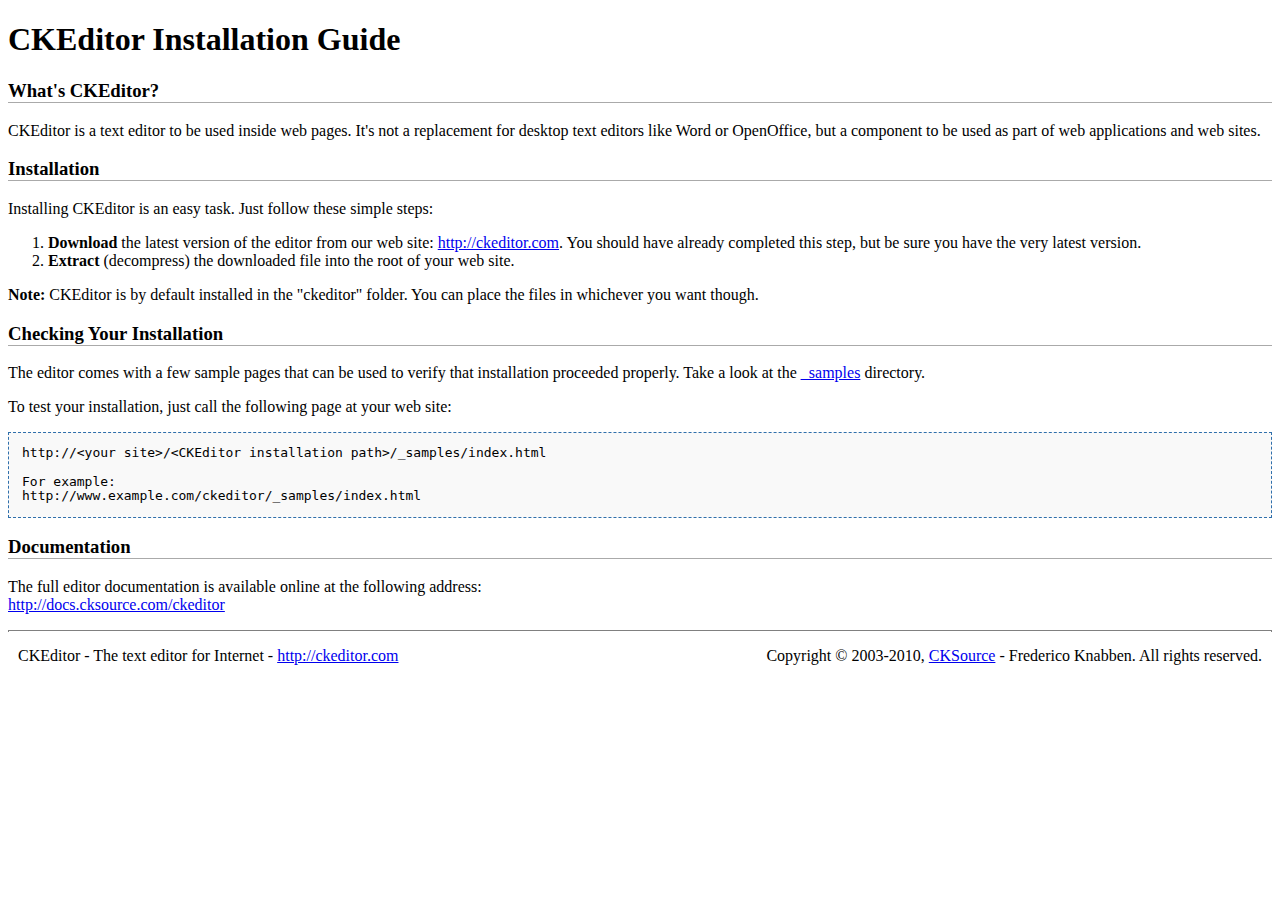
<file: admin/webassist/ckeditor/INSTALL.html>
<!DOCTYPE html PUBLIC "-//W3C//DTD XHTML 1.0 Transitional//EN" "http://www.w3.org/TR/xhtml1/DTD/xhtml1-transitional.dtd">
<!--
Copyright (c) 2003-2010, CKSource - Frederico Knabben. All rights reserved.
For licensing, see LICENSE.html or http://ckeditor.com/license
-->
<html xmlns="http://www.w3.org/1999/xhtml">
<head>
	<title>Installation Guide - CKEditor</title>
	<meta http-equiv="content-type" content="text/html; charset=utf-8" />
	<style type="text/css">
		h3
		{
			border-bottom: 1px solid #AAAAAA;
		}
		pre
		{
			background-color: #F9F9F9;
			border: 1px dashed #2F6FAB;
			padding: 1em;
			line-height: 1.1em;
		}
		#footer hr
		{
			margin: 10px 0 15px 0;
			height: 1px;
			border: solid 1px gray;
			border-bottom: none;
		}
		#footer p
		{
			margin: 0 10px 10px 10px;
			float: left;
		}
		#footer #copy
		{
			float: right;
		}
	</style>
</head>
<body>
	<h1>
		CKEditor Installation Guide</h1>
	<h3>
		What&#39;s CKEditor?</h3>
	<p>
		CKEditor is a text editor to be used inside web pages. It&#39;s not a replacement
		for desktop text editors like Word or OpenOffice, but a component to be used as
		part of web applications and web sites.</p>
	<h3>
		Installation</h3>
	<p>
		Installing CKEditor is an easy task. Just follow these simple steps:</p>
	<ol>
		<li><strong>Download</strong> the latest version of the editor from our web site: <a
			href="http://ckeditor.com">http://ckeditor.com</a>. You should have already completed
			this step, but be sure you have the very latest version.</li>
		<li><strong>Extract</strong> (decompress) the downloaded file into the root of your
			web site.</li>
	</ol>
	<p>
		<strong>Note:</strong> CKEditor is by default installed in the &quot;ckeditor&quot;
		folder. You can place the files in whichever you want though.</p>
	<h3>
		Checking Your Installation
	</h3>
	<p>
		The editor comes with a few sample pages that can be used to verify that installation
		proceeded properly. Take a look at the <a href="_samples">_samples</a> directory.</p>
	<p>
		To test your installation, just call the following page at your web site:</p>
	<pre>
http://&lt;your site&gt;/&lt;CKEditor installation path&gt;/_samples/index.html

For example:
http://www.example.com/ckeditor/_samples/index.html</pre>
	<h3>
		Documentation</h3>
	<p>
		The full editor documentation is available online at the following address:<br />
		<a href="http://docs.cksource.com/ckeditor">http://docs.cksource.com/ckeditor</a></p>
	<div id="footer">
		<hr />
		<p>
			CKEditor - The text editor for Internet - <a href="http://ckeditor.com/">http://ckeditor.com</a>
		</p>
		<p id="copy">
			Copyright &copy; 2003-2010, <a href="http://cksource.com/">CKSource</a> - Frederico
			Knabben. All rights reserved.
		</p>
	</div>
</body>
</html>
</file>
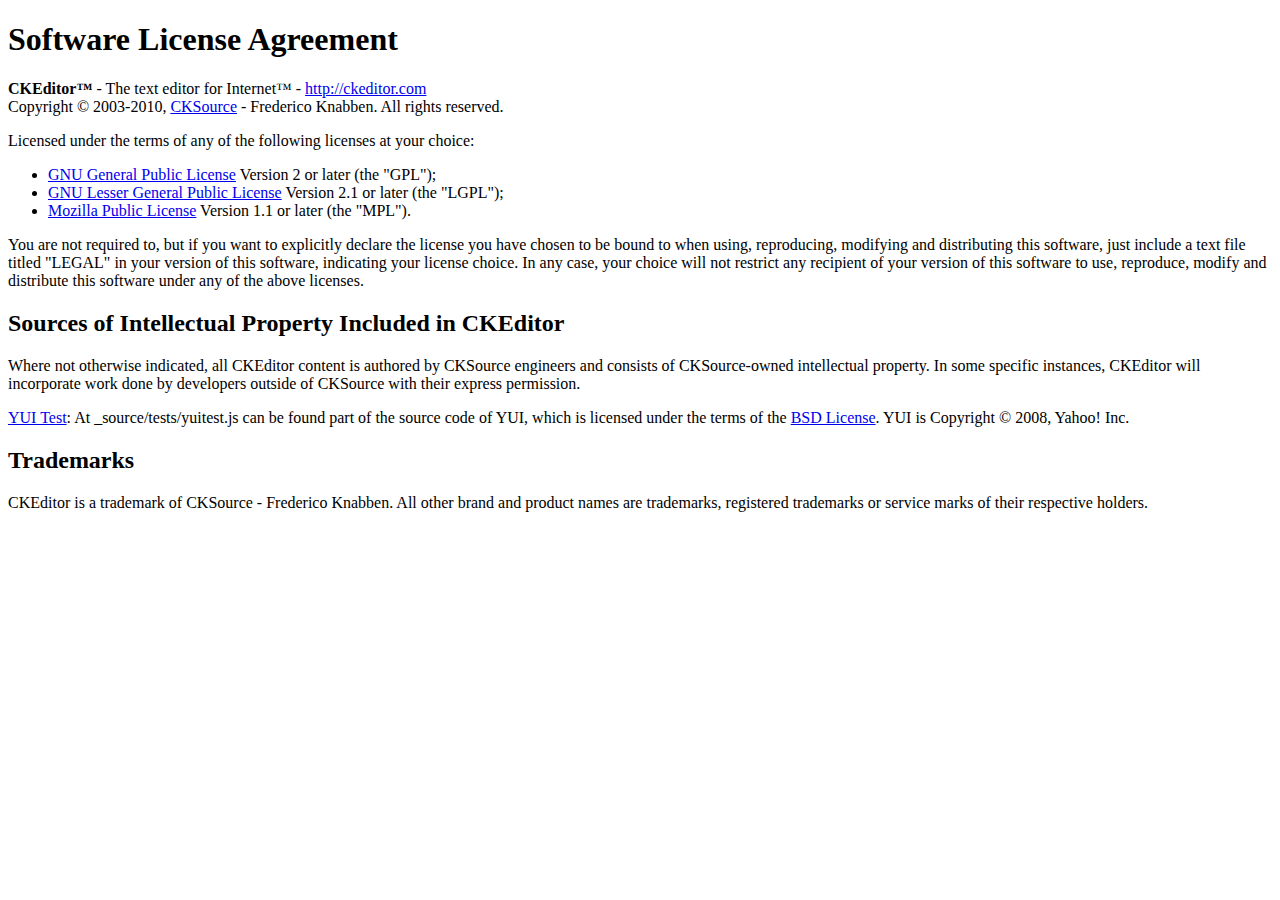
<file: admin/webassist/ckeditor/LICENSE.html>
<!DOCTYPE html PUBLIC "-//W3C//DTD XHTML 1.0 Transitional//EN"
	"http://www.w3.org/TR/xhtml1/DTD/xhtml1-transitional.dtd">
<!--
== BEGIN TEXT ONLY VERSION ==

Software License Agreement
==========================

CKEditor - The text editor for Internet - http://ckeditor.com
Copyright (c) 2003-2010, CKSource - Frederico Knabben. All rights reserved.

Licensed under the terms of any of the following licenses at your
choice:

 - GNU General Public License Version 2 or later (the "GPL")
   http://www.gnu.org/licenses/gpl.html
   (See Appendix A)

 - GNU Lesser General Public License Version 2.1 or later (the "LGPL")
   http://www.gnu.org/licenses/lgpl.html
   (See Appendix B)

 - Mozilla Public License Version 1.1 or later (the "MPL")
   http://www.mozilla.org/MPL/MPL-1.1.html
   (See Appendix C)

You are not required to, but if you want to explicitly declare the
license you have chosen to be bound to when using, reproducing,
modifying and distributing this software, just include a text file
titled "legal.txt" in your version of this software, indicating your
license choice. In any case, your choice will not restrict any
recipient of your version of this software to use, reproduce, modify
and distribute this software under any of the above licenses.

Sources of Intellectual Property Included in CKEditor
=====================================================

Where not otherwise indicated, all CKEditor content is authored by
CKSource engineers and consists of CKSource-owned intellectual
property. In some specific instances, CKEditor will incorporate work
done by developers outside of CKSource with their express permission.

YUI Test: At _source/tests/yuitest.js can be found part of the source
code of YUI, which is licensed under the terms of the BSD License
(http://developer.yahoo.com/yui/license.txt). YUI is Copyright (C)
2008, Yahoo! Inc.

Trademarks
==========

CKEditor is a trademark of CKSource - Frederico Knabben. All other brand
and product names are trademarks, registered trademarks or service
marks of their respective holders.

Appendix A: The GPL License
===========================

		    GNU GENERAL PUBLIC LICENSE
		       Version 2, June 1991

 Copyright (C) 1989, 1991 Free Software Foundation, Inc.,
 51 Franklin Street, Fifth Floor, Boston, MA 02110-1301 USA
 Everyone is permitted to copy and distribute verbatim copies
 of this license document, but changing it is not allowed.

			    Preamble

  The licenses for most software are designed to take away your
freedom to share and change it.  By contrast, the GNU General Public
License is intended to guarantee your freedom to share and change free
software-to make sure the software is free for all its users.  This
General Public License applies to most of the Free Software
Foundation's software and to any other program whose authors commit to
using it.  (Some other Free Software Foundation software is covered by
the GNU Lesser General Public License instead.)  You can apply it to
your programs, too.

  When we speak of free software, we are referring to freedom, not
price.  Our General Public Licenses are designed to make sure that you
have the freedom to distribute copies of free software (and charge for
this service if you wish), that you receive source code or can get it
if you want it, that you can change the software or use pieces of it
in new free programs; and that you know you can do these things.

  To protect your rights, we need to make restrictions that forbid
anyone to deny you these rights or to ask you to surrender the rights.
These restrictions translate to certain responsibilities for you if you
distribute copies of the software, or if you modify it.

  For example, if you distribute copies of such a program, whether
gratis or for a fee, you must give the recipients all the rights that
you have.  You must make sure that they, too, receive or can get the
source code.  And you must show them these terms so they know their
rights.

  We protect your rights with two steps: (1) copyright the software, and
(2) offer you this license which gives you legal permission to copy,
distribute and/or modify the software.

  Also, for each author's protection and ours, we want to make certain
that everyone understands that there is no warranty for this free
software.  If the software is modified by someone else and passed on, we
want its recipients to know that what they have is not the original, so
that any problems introduced by others will not reflect on the original
authors' reputations.

  Finally, any free program is threatened constantly by software
patents.  We wish to avoid the danger that redistributors of a free
program will individually obtain patent licenses, in effect making the
program proprietary.  To prevent this, we have made it clear that any
patent must be licensed for everyone's free use or not licensed at all.

  The precise terms and conditions for copying, distribution and
modification follow.

		    GNU GENERAL PUBLIC LICENSE
   TERMS AND CONDITIONS FOR COPYING, DISTRIBUTION AND MODIFICATION

  0. This License applies to any program or other work which contains
a notice placed by the copyright holder saying it may be distributed
under the terms of this General Public License.  The "Program", below,
refers to any such program or work, and a "work based on the Program"
means either the Program or any derivative work under copyright law:
that is to say, a work containing the Program or a portion of it,
either verbatim or with modifications and/or translated into another
language.  (Hereinafter, translation is included without limitation in
the term "modification".)  Each licensee is addressed as "you".

Activities other than copying, distribution and modification are not
covered by this License; they are outside its scope.  The act of
running the Program is not restricted, and the output from the Program
is covered only if its contents constitute a work based on the
Program (independent of having been made by running the Program).
Whether that is true depends on what the Program does.

  1. You may copy and distribute verbatim copies of the Program's
source code as you receive it, in any medium, provided that you
conspicuously and appropriately publish on each copy an appropriate
copyright notice and disclaimer of warranty; keep intact all the
notices that refer to this License and to the absence of any warranty;
and give any other recipients of the Program a copy of this License
along with the Program.

You may charge a fee for the physical act of transferring a copy, and
you may at your option offer warranty protection in exchange for a fee.

  2. You may modify your copy or copies of the Program or any portion
of it, thus forming a work based on the Program, and copy and
distribute such modifications or work under the terms of Section 1
above, provided that you also meet all of these conditions:

    a) You must cause the modified files to carry prominent notices
    stating that you changed the files and the date of any change.

    b) You must cause any work that you distribute or publish, that in
    whole or in part contains or is derived from the Program or any
    part thereof, to be licensed as a whole at no charge to all third
    parties under the terms of this License.

    c) If the modified program normally reads commands interactively
    when run, you must cause it, when started running for such
    interactive use in the most ordinary way, to print or display an
    announcement including an appropriate copyright notice and a
    notice that there is no warranty (or else, saying that you provide
    a warranty) and that users may redistribute the program under
    these conditions, and telling the user how to view a copy of this
    License.  (Exception: if the Program itself is interactive but
    does not normally print such an announcement, your work based on
    the Program is not required to print an announcement.)

These requirements apply to the modified work as a whole.  If
identifiable sections of that work are not derived from the Program,
and can be reasonably considered independent and separate works in
themselves, then this License, and its terms, do not apply to those
sections when you distribute them as separate works.  But when you
distribute the same sections as part of a whole which is a work based
on the Program, the distribution of the whole must be on the terms of
this License, whose permissions for other licensees extend to the
entire whole, and thus to each and every part regardless of who wrote it.

Thus, it is not the intent of this section to claim rights or contest
your rights to work written entirely by you; rather, the intent is to
exercise the right to control the distribution of derivative or
collective works based on the Program.

In addition, mere aggregation of another work not based on the Program
with the Program (or with a work based on the Program) on a volume of
a storage or distribution medium does not bring the other work under
the scope of this License.

  3. You may copy and distribute the Program (or a work based on it,
under Section 2) in object code or executable form under the terms of
Sections 1 and 2 above provided that you also do one of the following:

    a) Accompany it with the complete corresponding machine-readable
    source code, which must be distributed under the terms of Sections
    1 and 2 above on a medium customarily used for software interchange; or,

    b) Accompany it with a written offer, valid for at least three
    years, to give any third party, for a charge no more than your
    cost of physically performing source distribution, a complete
    machine-readable copy of the corresponding source code, to be
    distributed under the terms of Sections 1 and 2 above on a medium
    customarily used for software interchange; or,

    c) Accompany it with the information you received as to the offer
    to distribute corresponding source code.  (This alternative is
    allowed only for noncommercial distribution and only if you
    received the program in object code or executable form with such
    an offer, in accord with Subsection b above.)

The source code for a work means the preferred form of the work for
making modifications to it.  For an executable work, complete source
code means all the source code for all modules it contains, plus any
associated interface definition files, plus the scripts used to
control compilation and installation of the executable.  However, as a
special exception, the source code distributed need not include
anything that is normally distributed (in either source or binary
form) with the major components (compiler, kernel, and so on) of the
operating system on which the executable runs, unless that component
itself accompanies the executable.

If distribution of executable or object code is made by offering
access to copy from a designated place, then offering equivalent
access to copy the source code from the same place counts as
distribution of the source code, even though third parties are not
compelled to copy the source along with the object code.

  4. You may not copy, modify, sublicense, or distribute the Program
except as expressly provided under this License.  Any attempt
otherwise to copy, modify, sublicense or distribute the Program is
void, and will automatically terminate your rights under this License.
However, parties who have received copies, or rights, from you under
this License will not have their licenses terminated so long as such
parties remain in full compliance.

  5. You are not required to accept this License, since you have not
signed it.  However, nothing else grants you permission to modify or
distribute the Program or its derivative works.  These actions are
prohibited by law if you do not accept this License.  Therefore, by
modifying or distributing the Program (or any work based on the
Program), you indicate your acceptance of this License to do so, and
all its terms and conditions for copying, distributing or modifying
the Program or works based on it.

  6. Each time you redistribute the Program (or any work based on the
Program), the recipient automatically receives a license from the
original licensor to copy, distribute or modify the Program subject to
these terms and conditions.  You may not impose any further
restrictions on the recipients' exercise of the rights granted herein.
You are not responsible for enforcing compliance by third parties to
this License.

  7. If, as a consequence of a court judgment or allegation of patent
infringement or for any other reason (not limited to patent issues),
conditions are imposed on you (whether by court order, agreement or
otherwise) that contradict the conditions of this License, they do not
excuse you from the conditions of this License.  If you cannot
distribute so as to satisfy simultaneously your obligations under this
License and any other pertinent obligations, then as a consequence you
may not distribute the Program at all.  For example, if a patent
license would not permit royalty-free redistribution of the Program by
all those who receive copies directly or indirectly through you, then
the only way you could satisfy both it and this License would be to
refrain entirely from distribution of the Program.

If any portion of this section is held invalid or unenforceable under
any particular circumstance, the balance of the section is intended to
apply and the section as a whole is intended to apply in other
circumstances.

It is not the purpose of this section to induce you to infringe any
patents or other property right claims or to contest validity of any
such claims; this section has the sole purpose of protecting the
integrity of the free software distribution system, which is
implemented by public license practices.  Many people have made
generous contributions to the wide range of software distributed
through that system in reliance on consistent application of that
system; it is up to the author/donor to decide if he or she is willing
to distribute software through any other system and a licensee cannot
impose that choice.

This section is intended to make thoroughly clear what is believed to
be a consequence of the rest of this License.

  8. If the distribution and/or use of the Program is restricted in
certain countries either by patents or by copyrighted interfaces, the
original copyright holder who places the Program under this License
may add an explicit geographical distribution limitation excluding
those countries, so that distribution is permitted only in or among
countries not thus excluded.  In such case, this License incorporates
the limitation as if written in the body of this License.

  9. The Free Software Foundation may publish revised and/or new versions
of the General Public License from time to time.  Such new versions will
be similar in spirit to the present version, but may differ in detail to
address new problems or concerns.

Each version is given a distinguishing version number.  If the Program
specifies a version number of this License which applies to it and "any
later version", you have the option of following the terms and conditions
either of that version or of any later version published by the Free
Software Foundation.  If the Program does not specify a version number of
this License, you may choose any version ever published by the Free Software
Foundation.

  10. If you wish to incorporate parts of the Program into other free
programs whose distribution conditions are different, write to the author
to ask for permission.  For software which is copyrighted by the Free
Software Foundation, write to the Free Software Foundation; we sometimes
make exceptions for this.  Our decision will be guided by the two goals
of preserving the free status of all derivatives of our free software and
of promoting the sharing and reuse of software generally.

			    NO WARRANTY

  11. BECAUSE THE PROGRAM IS LICENSED FREE OF CHARGE, THERE IS NO WARRANTY
FOR THE PROGRAM, TO THE EXTENT PERMITTED BY APPLICABLE LAW.  EXCEPT WHEN
OTHERWISE STATED IN WRITING THE COPYRIGHT HOLDERS AND/OR OTHER PARTIES
PROVIDE THE PROGRAM "AS IS" WITHOUT WARRANTY OF ANY KIND, EITHER EXPRESSED
OR IMPLIED, INCLUDING, BUT NOT LIMITED TO, THE IMPLIED WARRANTIES OF
MERCHANTABILITY AND FITNESS FOR A PARTICULAR PURPOSE.  THE ENTIRE RISK AS
TO THE QUALITY AND PERFORMANCE OF THE PROGRAM IS WITH YOU.  SHOULD THE
PROGRAM PROVE DEFECTIVE, YOU ASSUME THE COST OF ALL NECESSARY SERVICING,
REPAIR OR CORRECTION.

  12. IN NO EVENT UNLESS REQUIRED BY APPLICABLE LAW OR AGREED TO IN WRITING
WILL ANY COPYRIGHT HOLDER, OR ANY OTHER PARTY WHO MAY MODIFY AND/OR
REDISTRIBUTE THE PROGRAM AS PERMITTED ABOVE, BE LIABLE TO YOU FOR DAMAGES,
INCLUDING ANY GENERAL, SPECIAL, INCIDENTAL OR CONSEQUENTIAL DAMAGES ARISING
OUT OF THE USE OR INABILITY TO USE THE PROGRAM (INCLUDING BUT NOT LIMITED
TO LOSS OF DATA OR DATA BEING RENDERED INACCURATE OR LOSSES SUSTAINED BY
YOU OR THIRD PARTIES OR A FAILURE OF THE PROGRAM TO OPERATE WITH ANY OTHER
PROGRAMS), EVEN IF SUCH HOLDER OR OTHER PARTY HAS BEEN ADVISED OF THE
POSSIBILITY OF SUCH DAMAGES.

		     END OF TERMS AND CONDITIONS


Appendix B: The LGPL License
============================

		  GNU LESSER GENERAL PUBLIC LICENSE
		       Version 2.1, February 1999

 Copyright (C) 1991, 1999 Free Software Foundation, Inc.
     59 Temple Place, Suite 330, Boston, MA  02111-1307  USA
 Everyone is permitted to copy and distribute verbatim copies
 of this license document, but changing it is not allowed.

[This is the first released version of the Lesser GPL.  It also counts
 as the successor of the GNU Library Public License, version 2, hence
 the version number 2.1.]

			    Preamble

  The licenses for most software are designed to take away your
freedom to share and change it.  By contrast, the GNU General Public
Licenses are intended to guarantee your freedom to share and change
free software-to make sure the software is free for all its users.

  This license, the Lesser General Public License, applies to some
specially designated software packages-typically libraries-of the
Free Software Foundation and other authors who decide to use it.  You
can use it too, but we suggest you first think carefully about whether
this license or the ordinary General Public License is the better
strategy to use in any particular case, based on the explanations below.

  When we speak of free software, we are referring to freedom of use,
not price.  Our General Public Licenses are designed to make sure that
you have the freedom to distribute copies of free software (and charge
for this service if you wish); that you receive source code or can get
it if you want it; that you can change the software and use pieces of
it in new free programs; and that you are informed that you can do
these things.

  To protect your rights, we need to make restrictions that forbid
distributors to deny you these rights or to ask you to surrender these
rights.  These restrictions translate to certain responsibilities for
you if you distribute copies of the library or if you modify it.

  For example, if you distribute copies of the library, whether gratis
or for a fee, you must give the recipients all the rights that we gave
you.  You must make sure that they, too, receive or can get the source
code.  If you link other code with the library, you must provide
complete object files to the recipients, so that they can relink them
with the library after making changes to the library and recompiling
it.  And you must show them these terms so they know their rights.

  We protect your rights with a two-step method: (1) we copyright the
library, and (2) we offer you this license, which gives you legal
permission to copy, distribute and/or modify the library.

  To protect each distributor, we want to make it very clear that
there is no warranty for the free library.  Also, if the library is
modified by someone else and passed on, the recipients should know
that what they have is not the original version, so that the original
author's reputation will not be affected by problems that might be
introduced by others.

  Finally, software patents pose a constant threat to the existence of
any free program.  We wish to make sure that a company cannot
effectively restrict the users of a free program by obtaining a
restrictive license from a patent holder.  Therefore, we insist that
any patent license obtained for a version of the library must be
consistent with the full freedom of use specified in this license.

  Most GNU software, including some libraries, is covered by the
ordinary GNU General Public License.  This license, the GNU Lesser
General Public License, applies to certain designated libraries, and
is quite different from the ordinary General Public License.  We use
this license for certain libraries in order to permit linking those
libraries into non-free programs.

  When a program is linked with a library, whether statically or using
a shared library, the combination of the two is legally speaking a
combined work, a derivative of the original library.  The ordinary
General Public License therefore permits such linking only if the
entire combination fits its criteria of freedom.  The Lesser General
Public License permits more lax criteria for linking other code with
the library.

  We call this license the "Lesser" General Public License because it
does Less to protect the user's freedom than the ordinary General
Public License.  It also provides other free software developers Less
of an advantage over competing non-free programs.  These disadvantages
are the reason we use the ordinary General Public License for many
libraries.  However, the Lesser license provides advantages in certain
special circumstances.

  For example, on rare occasions, there may be a special need to
encourage the widest possible use of a certain library, so that it becomes
a de-facto standard.  To achieve this, non-free programs must be
allowed to use the library.  A more frequent case is that a free
library does the same job as widely used non-free libraries.  In this
case, there is little to gain by limiting the free library to free
software only, so we use the Lesser General Public License.

  In other cases, permission to use a particular library in non-free
programs enables a greater number of people to use a large body of
free software.  For example, permission to use the GNU C Library in
non-free programs enables many more people to use the whole GNU
operating system, as well as its variant, the GNU/Linux operating
system.

  Although the Lesser General Public License is Less protective of the
users' freedom, it does ensure that the user of a program that is
linked with the Library has the freedom and the wherewithal to run
that program using a modified version of the Library.

  The precise terms and conditions for copying, distribution and
modification follow.  Pay close attention to the difference between a
"work based on the library" and a "work that uses the library".  The
former contains code derived from the library, whereas the latter must
be combined with the library in order to run.

		  GNU LESSER GENERAL PUBLIC LICENSE
   TERMS AND CONDITIONS FOR COPYING, DISTRIBUTION AND MODIFICATION

  0. This License Agreement applies to any software library or other
program which contains a notice placed by the copyright holder or
other authorized party saying it may be distributed under the terms of
this Lesser General Public License (also called "this License").
Each licensee is addressed as "you".

  A "library" means a collection of software functions and/or data
prepared so as to be conveniently linked with application programs
(which use some of those functions and data) to form executables.

  The "Library", below, refers to any such software library or work
which has been distributed under these terms.  A "work based on the
Library" means either the Library or any derivative work under
copyright law: that is to say, a work containing the Library or a
portion of it, either verbatim or with modifications and/or translated
straightforwardly into another language.  (Hereinafter, translation is
included without limitation in the term "modification".)

  "Source code" for a work means the preferred form of the work for
making modifications to it.  For a library, complete source code means
all the source code for all modules it contains, plus any associated
interface definition files, plus the scripts used to control compilation
and installation of the library.

  Activities other than copying, distribution and modification are not
covered by this License; they are outside its scope.  The act of
running a program using the Library is not restricted, and output from
such a program is covered only if its contents constitute a work based
on the Library (independent of the use of the Library in a tool for
writing it).  Whether that is true depends on what the Library does
and what the program that uses the Library does.

  1. You may copy and distribute verbatim copies of the Library's
complete source code as you receive it, in any medium, provided that
you conspicuously and appropriately publish on each copy an
appropriate copyright notice and disclaimer of warranty; keep intact
all the notices that refer to this License and to the absence of any
warranty; and distribute a copy of this License along with the
Library.

  You may charge a fee for the physical act of transferring a copy,
and you may at your option offer warranty protection in exchange for a
fee.

  2. You may modify your copy or copies of the Library or any portion
of it, thus forming a work based on the Library, and copy and
distribute such modifications or work under the terms of Section 1
above, provided that you also meet all of these conditions:

    a) The modified work must itself be a software library.

    b) You must cause the files modified to carry prominent notices
    stating that you changed the files and the date of any change.

    c) You must cause the whole of the work to be licensed at no
    charge to all third parties under the terms of this License.

    d) If a facility in the modified Library refers to a function or a
    table of data to be supplied by an application program that uses
    the facility, other than as an argument passed when the facility
    is invoked, then you must make a good faith effort to ensure that,
    in the event an application does not supply such function or
    table, the facility still operates, and performs whatever part of
    its purpose remains meaningful.

    (For example, a function in a library to compute square roots has
    a purpose that is entirely well-defined independent of the
    application.  Therefore, Subsection 2d requires that any
    application-supplied function or table used by this function must
    be optional: if the application does not supply it, the square
    root function must still compute square roots.)

These requirements apply to the modified work as a whole.  If
identifiable sections of that work are not derived from the Library,
and can be reasonably considered independent and separate works in
themselves, then this License, and its terms, do not apply to those
sections when you distribute them as separate works.  But when you
distribute the same sections as part of a whole which is a work based
on the Library, the distribution of the whole must be on the terms of
this License, whose permissions for other licensees extend to the
entire whole, and thus to each and every part regardless of who wrote
it.

Thus, it is not the intent of this section to claim rights or contest
your rights to work written entirely by you; rather, the intent is to
exercise the right to control the distribution of derivative or
collective works based on the Library.

In addition, mere aggregation of another work not based on the Library
with the Library (or with a work based on the Library) on a volume of
a storage or distribution medium does not bring the other work under
the scope of this License.

  3. You may opt to apply the terms of the ordinary GNU General Public
License instead of this License to a given copy of the Library.  To do
this, you must alter all the notices that refer to this License, so
that they refer to the ordinary GNU General Public License, version 2,
instead of to this License.  (If a newer version than version 2 of the
ordinary GNU General Public License has appeared, then you can specify
that version instead if you wish.)  Do not make any other change in
these notices.

  Once this change is made in a given copy, it is irreversible for
that copy, so the ordinary GNU General Public License applies to all
subsequent copies and derivative works made from that copy.

  This option is useful when you wish to copy part of the code of
the Library into a program that is not a library.

  4. You may copy and distribute the Library (or a portion or
derivative of it, under Section 2) in object code or executable form
under the terms of Sections 1 and 2 above provided that you accompany
it with the complete corresponding machine-readable source code, which
must be distributed under the terms of Sections 1 and 2 above on a
medium customarily used for software interchange.

  If distribution of object code is made by offering access to copy
from a designated place, then offering equivalent access to copy the
source code from the same place satisfies the requirement to
distribute the source code, even though third parties are not
compelled to copy the source along with the object code.

  5. A program that contains no derivative of any portion of the
Library, but is designed to work with the Library by being compiled or
linked with it, is called a "work that uses the Library".  Such a
work, in isolation, is not a derivative work of the Library, and
therefore falls outside the scope of this License.

  However, linking a "work that uses the Library" with the Library
creates an executable that is a derivative of the Library (because it
contains portions of the Library), rather than a "work that uses the
library".  The executable is therefore covered by this License.
Section 6 states terms for distribution of such executables.

  When a "work that uses the Library" uses material from a header file
that is part of the Library, the object code for the work may be a
derivative work of the Library even though the source code is not.
Whether this is true is especially significant if the work can be
linked without the Library, or if the work is itself a library.  The
threshold for this to be true is not precisely defined by law.

  If such an object file uses only numerical parameters, data
structure layouts and accessors, and small macros and small inline
functions (ten lines or less in length), then the use of the object
file is unrestricted, regardless of whether it is legally a derivative
work.  (Executables containing this object code plus portions of the
Library will still fall under Section 6.)

  Otherwise, if the work is a derivative of the Library, you may
distribute the object code for the work under the terms of Section 6.
Any executables containing that work also fall under Section 6,
whether or not they are linked directly with the Library itself.

  6. As an exception to the Sections above, you may also combine or
link a "work that uses the Library" with the Library to produce a
work containing portions of the Library, and distribute that work
under terms of your choice, provided that the terms permit
modification of the work for the customer's own use and reverse
engineering for debugging such modifications.

  You must give prominent notice with each copy of the work that the
Library is used in it and that the Library and its use are covered by
this License.  You must supply a copy of this License.  If the work
during execution displays copyright notices, you must include the
copyright notice for the Library among them, as well as a reference
directing the user to the copy of this License.  Also, you must do one
of these things:

    a) Accompany the work with the complete corresponding
    machine-readable source code for the Library including whatever
    changes were used in the work (which must be distributed under
    Sections 1 and 2 above); and, if the work is an executable linked
    with the Library, with the complete machine-readable "work that
    uses the Library", as object code and/or source code, so that the
    user can modify the Library and then relink to produce a modified
    executable containing the modified Library.  (It is understood
    that the user who changes the contents of definitions files in the
    Library will not necessarily be able to recompile the application
    to use the modified definitions.)

    b) Use a suitable shared library mechanism for linking with the
    Library.  A suitable mechanism is one that (1) uses at run time a
    copy of the library already present on the user's computer system,
    rather than copying library functions into the executable, and (2)
    will operate properly with a modified version of the library, if
    the user installs one, as long as the modified version is
    interface-compatible with the version that the work was made with.

    c) Accompany the work with a written offer, valid for at
    least three years, to give the same user the materials
    specified in Subsection 6a, above, for a charge no more
    than the cost of performing this distribution.

    d) If distribution of the work is made by offering access to copy
    from a designated place, offer equivalent access to copy the above
    specified materials from the same place.

    e) Verify that the user has already received a copy of these
    materials or that you have already sent this user a copy.

  For an executable, the required form of the "work that uses the
Library" must include any data and utility programs needed for
reproducing the executable from it.  However, as a special exception,
the materials to be distributed need not include anything that is
normally distributed (in either source or binary form) with the major
components (compiler, kernel, and so on) of the operating system on
which the executable runs, unless that component itself accompanies
the executable.

  It may happen that this requirement contradicts the license
restrictions of other proprietary libraries that do not normally
accompany the operating system.  Such a contradiction means you cannot
use both them and the Library together in an executable that you
distribute.

  7. You may place library facilities that are a work based on the
Library side-by-side in a single library together with other library
facilities not covered by this License, and distribute such a combined
library, provided that the separate distribution of the work based on
the Library and of the other library facilities is otherwise
permitted, and provided that you do these two things:

    a) Accompany the combined library with a copy of the same work
    based on the Library, uncombined with any other library
    facilities.  This must be distributed under the terms of the
    Sections above.

    b) Give prominent notice with the combined library of the fact
    that part of it is a work based on the Library, and explaining
    where to find the accompanying uncombined form of the same work.

  8. You may not copy, modify, sublicense, link with, or distribute
the Library except as expressly provided under this License.  Any
attempt otherwise to copy, modify, sublicense, link with, or
distribute the Library is void, and will automatically terminate your
rights under this License.  However, parties who have received copies,
or rights, from you under this License will not have their licenses
terminated so long as such parties remain in full compliance.

  9. You are not required to accept this License, since you have not
signed it.  However, nothing else grants you permission to modify or
distribute the Library or its derivative works.  These actions are
prohibited by law if you do not accept this License.  Therefore, by
modifying or distributing the Library (or any work based on the
Library), you indicate your acceptance of this License to do so, and
all its terms and conditions for copying, distributing or modifying
the Library or works based on it.

  10. Each time you redistribute the Library (or any work based on the
Library), the recipient automatically receives a license from the
original licensor to copy, distribute, link with or modify the Library
subject to these terms and conditions.  You may not impose any further
restrictions on the recipients' exercise of the rights granted herein.
You are not responsible for enforcing compliance by third parties with
this License.

  11. If, as a consequence of a court judgment or allegation of patent
infringement or for any other reason (not limited to patent issues),
conditions are imposed on you (whether by court order, agreement or
otherwise) that contradict the conditions of this License, they do not
excuse you from the conditions of this License.  If you cannot
distribute so as to satisfy simultaneously your obligations under this
License and any other pertinent obligations, then as a consequence you
may not distribute the Library at all.  For example, if a patent
license would not permit royalty-free redistribution of the Library by
all those who receive copies directly or indirectly through you, then
the only way you could satisfy both it and this License would be to
refrain entirely from distribution of the Library.

If any portion of this section is held invalid or unenforceable under any
particular circumstance, the balance of the section is intended to apply,
and the section as a whole is intended to apply in other circumstances.

It is not the purpose of this section to induce you to infringe any
patents or other property right claims or to contest validity of any
such claims; this section has the sole purpose of protecting the
integrity of the free software distribution system which is
implemented by public license practices.  Many people have made
generous contributions to the wide range of software distributed
through that system in reliance on consistent application of that
system; it is up to the author/donor to decide if he or she is willing
to distribute software through any other system and a licensee cannot
impose that choice.

This section is intended to make thoroughly clear what is believed to
be a consequence of the rest of this License.

  12. If the distribution and/or use of the Library is restricted in
certain countries either by patents or by copyrighted interfaces, the
original copyright holder who places the Library under this License may add
an explicit geographical distribution limitation excluding those countries,
so that distribution is permitted only in or among countries not thus
excluded.  In such case, this License incorporates the limitation as if
written in the body of this License.

  13. The Free Software Foundation may publish revised and/or new
versions of the Lesser General Public License from time to time.
Such new versions will be similar in spirit to the present version,
but may differ in detail to address new problems or concerns.

Each version is given a distinguishing version number.  If the Library
specifies a version number of this License which applies to it and
"any later version", you have the option of following the terms and
conditions either of that version or of any later version published by
the Free Software Foundation.  If the Library does not specify a
license version number, you may choose any version ever published by
the Free Software Foundation.

  14. If you wish to incorporate parts of the Library into other free
programs whose distribution conditions are incompatible with these,
write to the author to ask for permission.  For software which is
copyrighted by the Free Software Foundation, write to the Free
Software Foundation; we sometimes make exceptions for this.  Our
decision will be guided by the two goals of preserving the free status
of all derivatives of our free software and of promoting the sharing
and reuse of software generally.

			    NO WARRANTY

  15. BECAUSE THE LIBRARY IS LICENSED FREE OF CHARGE, THERE IS NO
WARRANTY FOR THE LIBRARY, TO THE EXTENT PERMITTED BY APPLICABLE LAW.
EXCEPT WHEN OTHERWISE STATED IN WRITING THE COPYRIGHT HOLDERS AND/OR
OTHER PARTIES PROVIDE THE LIBRARY "AS IS" WITHOUT WARRANTY OF ANY
KIND, EITHER EXPRESSED OR IMPLIED, INCLUDING, BUT NOT LIMITED TO, THE
IMPLIED WARRANTIES OF MERCHANTABILITY AND FITNESS FOR A PARTICULAR
PURPOSE.  THE ENTIRE RISK AS TO THE QUALITY AND PERFORMANCE OF THE
LIBRARY IS WITH YOU.  SHOULD THE LIBRARY PROVE DEFECTIVE, YOU ASSUME
THE COST OF ALL NECESSARY SERVICING, REPAIR OR CORRECTION.

  16. IN NO EVENT UNLESS REQUIRED BY APPLICABLE LAW OR AGREED TO IN
WRITING WILL ANY COPYRIGHT HOLDER, OR ANY OTHER PARTY WHO MAY MODIFY
AND/OR REDISTRIBUTE THE LIBRARY AS PERMITTED ABOVE, BE LIABLE TO YOU
FOR DAMAGES, INCLUDING ANY GENERAL, SPECIAL, INCIDENTAL OR
CONSEQUENTIAL DAMAGES ARISING OUT OF THE USE OR INABILITY TO USE THE
LIBRARY (INCLUDING BUT NOT LIMITED TO LOSS OF DATA OR DATA BEING
RENDERED INACCURATE OR LOSSES SUSTAINED BY YOU OR THIRD PARTIES OR A
FAILURE OF THE LIBRARY TO OPERATE WITH ANY OTHER SOFTWARE), EVEN IF
SUCH HOLDER OR OTHER PARTY HAS BEEN ADVISED OF THE POSSIBILITY OF SUCH
DAMAGES.

		     END OF TERMS AND CONDITIONS


Appendix C: The MPL License
===========================

                          MOZILLA PUBLIC LICENSE
                                Version 1.1

                              ===============

1. Definitions.

     1.0.1. "Commercial Use" means distribution or otherwise making the
     Covered Code available to a third party.

     1.1. "Contributor" means each entity that creates or contributes to
     the creation of Modifications.

     1.2. "Contributor Version" means the combination of the Original
     Code, prior Modifications used by a Contributor, and the Modifications
     made by that particular Contributor.

     1.3. "Covered Code" means the Original Code or Modifications or the
     combination of the Original Code and Modifications, in each case
     including portions thereof.

     1.4. "Electronic Distribution Mechanism" means a mechanism generally
     accepted in the software development community for the electronic
     transfer of data.

     1.5. "Executable" means Covered Code in any form other than Source
     Code.

     1.6. "Initial Developer" means the individual or entity identified
     as the Initial Developer in the Source Code notice required by Exhibit
     A.

     1.7. "Larger Work" means a work which combines Covered Code or
     portions thereof with code not governed by the terms of this License.

     1.8. "License" means this document.

     1.8.1. "Licensable" means having the right to grant, to the maximum
     extent possible, whether at the time of the initial grant or
     subsequently acquired, any and all of the rights conveyed herein.

     1.9. "Modifications" means any addition to or deletion from the
     substance or structure of either the Original Code or any previous
     Modifications. When Covered Code is released as a series of files, a
     Modification is:
          A. Any addition to or deletion from the contents of a file
          containing Original Code or previous Modifications.

          B. Any new file that contains any part of the Original Code or
          previous Modifications.

     1.10. "Original Code" means Source Code of computer software code
     which is described in the Source Code notice required by Exhibit A as
     Original Code, and which, at the time of its release under this
     License is not already Covered Code governed by this License.

     1.10.1. "Patent Claims" means any patent claim(s), now owned or
     hereafter acquired, including without limitation,  method, process,
     and apparatus claims, in any patent Licensable by grantor.

     1.11. "Source Code" means the preferred form of the Covered Code for
     making modifications to it, including all modules it contains, plus
     any associated interface definition files, scripts used to control
     compilation and installation of an Executable, or source code
     differential comparisons against either the Original Code or another
     well known, available Covered Code of the Contributor's choice. The
     Source Code can be in a compressed or archival form, provided the
     appropriate decompression or de-archiving software is widely available
     for no charge.

     1.12. "You" (or "Your")  means an individual or a legal entity
     exercising rights under, and complying with all of the terms of, this
     License or a future version of this License issued under Section 6.1.
     For legal entities, "You" includes any entity which controls, is
     controlled by, or is under common control with You. For purposes of
     this definition, "control" means (a) the power, direct or indirect,
     to cause the direction or management of such entity, whether by
     contract or otherwise, or (b) ownership of more than fifty percent
     (50%) of the outstanding shares or beneficial ownership of such
     entity.

2. Source Code License.

     2.1. The Initial Developer Grant.
     The Initial Developer hereby grants You a world-wide, royalty-free,
     non-exclusive license, subject to third party intellectual property
     claims:
          (a)  under intellectual property rights (other than patent or
          trademark) Licensable by Initial Developer to use, reproduce,
          modify, display, perform, sublicense and distribute the Original
          Code (or portions thereof) with or without Modifications, and/or
          as part of a Larger Work; and

          (b) under Patents Claims infringed by the making, using or
          selling of Original Code, to make, have made, use, practice,
          sell, and offer for sale, and/or otherwise dispose of the
          Original Code (or portions thereof).

          (c) the licenses granted in this Section 2.1(a) and (b) are
          effective on the date Initial Developer first distributes
          Original Code under the terms of this License.

          (d) Notwithstanding Section 2.1(b) above, no patent license is
          granted: 1) for code that You delete from the Original Code; 2)
          separate from the Original Code;  or 3) for infringements caused
          by: i) the modification of the Original Code or ii) the
          combination of the Original Code with other software or devices.

     2.2. Contributor Grant.
     Subject to third party intellectual property claims, each Contributor
     hereby grants You a world-wide, royalty-free, non-exclusive license

          (a)  under intellectual property rights (other than patent or
          trademark) Licensable by Contributor, to use, reproduce, modify,
          display, perform, sublicense and distribute the Modifications
          created by such Contributor (or portions thereof) either on an
          unmodified basis, with other Modifications, as Covered Code
          and/or as part of a Larger Work; and

          (b) under Patent Claims infringed by the making, using, or
          selling of  Modifications made by that Contributor either alone
          and/or in combination with its Contributor Version (or portions
          of such combination), to make, use, sell, offer for sale, have
          made, and/or otherwise dispose of: 1) Modifications made by that
          Contributor (or portions thereof); and 2) the combination of
          Modifications made by that Contributor with its Contributor
          Version (or portions of such combination).

          (c) the licenses granted in Sections 2.2(a) and 2.2(b) are
          effective on the date Contributor first makes Commercial Use of
          the Covered Code.

          (d)    Notwithstanding Section 2.2(b) above, no patent license is
          granted: 1) for any code that Contributor has deleted from the
          Contributor Version; 2)  separate from the Contributor Version;
          3)  for infringements caused by: i) third party modifications of
          Contributor Version or ii)  the combination of Modifications made
          by that Contributor with other software  (except as part of the
          Contributor Version) or other devices; or 4) under Patent Claims
          infringed by Covered Code in the absence of Modifications made by
          that Contributor.

3. Distribution Obligations.

     3.1. Application of License.
     The Modifications which You create or to which You contribute are
     governed by the terms of this License, including without limitation
     Section 2.2. The Source Code version of Covered Code may be
     distributed only under the terms of this License or a future version
     of this License released under Section 6.1, and You must include a
     copy of this License with every copy of the Source Code You
     distribute. You may not offer or impose any terms on any Source Code
     version that alters or restricts the applicable version of this
     License or the recipients' rights hereunder. However, You may include
     an additional document offering the additional rights described in
     Section 3.5.

     3.2. Availability of Source Code.
     Any Modification which You create or to which You contribute must be
     made available in Source Code form under the terms of this License
     either on the same media as an Executable version or via an accepted
     Electronic Distribution Mechanism to anyone to whom you made an
     Executable version available; and if made available via Electronic
     Distribution Mechanism, must remain available for at least twelve (12)
     months after the date it initially became available, or at least six
     (6) months after a subsequent version of that particular Modification
     has been made available to such recipients. You are responsible for
     ensuring that the Source Code version remains available even if the
     Electronic Distribution Mechanism is maintained by a third party.

     3.3. Description of Modifications.
     You must cause all Covered Code to which You contribute to contain a
     file documenting the changes You made to create that Covered Code and
     the date of any change. You must include a prominent statement that
     the Modification is derived, directly or indirectly, from Original
     Code provided by the Initial Developer and including the name of the
     Initial Developer in (a) the Source Code, and (b) in any notice in an
     Executable version or related documentation in which You describe the
     origin or ownership of the Covered Code.

     3.4. Intellectual Property Matters
          (a) Third Party Claims.
          If Contributor has knowledge that a license under a third party's
          intellectual property rights is required to exercise the rights
          granted by such Contributor under Sections 2.1 or 2.2,
          Contributor must include a text file with the Source Code
          distribution titled "LEGAL" which describes the claim and the
          party making the claim in sufficient detail that a recipient will
          know whom to contact. If Contributor obtains such knowledge after
          the Modification is made available as described in Section 3.2,
          Contributor shall promptly modify the LEGAL file in all copies
          Contributor makes available thereafter and shall take other steps
          (such as notifying appropriate mailing lists or newsgroups)
          reasonably calculated to inform those who received the Covered
          Code that new knowledge has been obtained.

          (b) Contributor APIs.
          If Contributor's Modifications include an application programming
          interface and Contributor has knowledge of patent licenses which
          are reasonably necessary to implement that API, Contributor must
          also include this information in the LEGAL file.

               (c)    Representations.
          Contributor represents that, except as disclosed pursuant to
          Section 3.4(a) above, Contributor believes that Contributor's
          Modifications are Contributor's original creation(s) and/or
          Contributor has sufficient rights to grant the rights conveyed by
          this License.

     3.5. Required Notices.
     You must duplicate the notice in Exhibit A in each file of the Source
     Code.  If it is not possible to put such notice in a particular Source
     Code file due to its structure, then You must include such notice in a
     location (such as a relevant directory) where a user would be likely
     to look for such a notice.  If You created one or more Modification(s)
     You may add your name as a Contributor to the notice described in
     Exhibit A.  You must also duplicate this License in any documentation
     for the Source Code where You describe recipients' rights or ownership
     rights relating to Covered Code.  You may choose to offer, and to
     charge a fee for, warranty, support, indemnity or liability
     obligations to one or more recipients of Covered Code. However, You
     may do so only on Your own behalf, and not on behalf of the Initial
     Developer or any Contributor. You must make it absolutely clear than
     any such warranty, support, indemnity or liability obligation is
     offered by You alone, and You hereby agree to indemnify the Initial
     Developer and every Contributor for any liability incurred by the
     Initial Developer or such Contributor as a result of warranty,
     support, indemnity or liability terms You offer.

     3.6. Distribution of Executable Versions.
     You may distribute Covered Code in Executable form only if the
     requirements of Section 3.1-3.5 have been met for that Covered Code,
     and if You include a notice stating that the Source Code version of
     the Covered Code is available under the terms of this License,
     including a description of how and where You have fulfilled the
     obligations of Section 3.2. The notice must be conspicuously included
     in any notice in an Executable version, related documentation or
     collateral in which You describe recipients' rights relating to the
     Covered Code. You may distribute the Executable version of Covered
     Code or ownership rights under a license of Your choice, which may
     contain terms different from this License, provided that You are in
     compliance with the terms of this License and that the license for the
     Executable version does not attempt to limit or alter the recipient's
     rights in the Source Code version from the rights set forth in this
     License. If You distribute the Executable version under a different
     license You must make it absolutely clear that any terms which differ
     from this License are offered by You alone, not by the Initial
     Developer or any Contributor. You hereby agree to indemnify the
     Initial Developer and every Contributor for any liability incurred by
     the Initial Developer or such Contributor as a result of any such
     terms You offer.

     3.7. Larger Works.
     You may create a Larger Work by combining Covered Code with other code
     not governed by the terms of this License and distribute the Larger
     Work as a single product. In such a case, You must make sure the
     requirements of this License are fulfilled for the Covered Code.

4. Inability to Comply Due to Statute or Regulation.

     If it is impossible for You to comply with any of the terms of this
     License with respect to some or all of the Covered Code due to
     statute, judicial order, or regulation then You must: (a) comply with
     the terms of this License to the maximum extent possible; and (b)
     describe the limitations and the code they affect. Such description
     must be included in the LEGAL file described in Section 3.4 and must
     be included with all distributions of the Source Code. Except to the
     extent prohibited by statute or regulation, such description must be
     sufficiently detailed for a recipient of ordinary skill to be able to
     understand it.

5. Application of this License.

     This License applies to code to which the Initial Developer has
     attached the notice in Exhibit A and to related Covered Code.

6. Versions of the License.

     6.1. New Versions.
     Netscape Communications Corporation ("Netscape") may publish revised
     and/or new versions of the License from time to time. Each version
     will be given a distinguishing version number.

     6.2. Effect of New Versions.
     Once Covered Code has been published under a particular version of the
     License, You may always continue to use it under the terms of that
     version. You may also choose to use such Covered Code under the terms
     of any subsequent version of the License published by Netscape. No one
     other than Netscape has the right to modify the terms applicable to
     Covered Code created under this License.

     6.3. Derivative Works.
     If You create or use a modified version of this License (which you may
     only do in order to apply it to code which is not already Covered Code
     governed by this License), You must (a) rename Your license so that
     the phrases "Mozilla", "MOZILLAPL", "MOZPL", "Netscape",
     "MPL", "NPL" or any confusingly similar phrase do not appear in your
     license (except to note that your license differs from this License)
     and (b) otherwise make it clear that Your version of the license
     contains terms which differ from the Mozilla Public License and
     Netscape Public License. (Filling in the name of the Initial
     Developer, Original Code or Contributor in the notice described in
     Exhibit A shall not of themselves be deemed to be modifications of
     this License.)

7. DISCLAIMER OF WARRANTY.

     COVERED CODE IS PROVIDED UNDER THIS LICENSE ON AN "AS IS" BASIS,
     WITHOUT WARRANTY OF ANY KIND, EITHER EXPRESSED OR IMPLIED, INCLUDING,
     WITHOUT LIMITATION, WARRANTIES THAT THE COVERED CODE IS FREE OF
     DEFECTS, MERCHANTABLE, FIT FOR A PARTICULAR PURPOSE OR NON-INFRINGING.
     THE ENTIRE RISK AS TO THE QUALITY AND PERFORMANCE OF THE COVERED CODE
     IS WITH YOU. SHOULD ANY COVERED CODE PROVE DEFECTIVE IN ANY RESPECT,
     YOU (NOT THE INITIAL DEVELOPER OR ANY OTHER CONTRIBUTOR) ASSUME THE
     COST OF ANY NECESSARY SERVICING, REPAIR OR CORRECTION. THIS DISCLAIMER
     OF WARRANTY CONSTITUTES AN ESSENTIAL PART OF THIS LICENSE. NO USE OF
     ANY COVERED CODE IS AUTHORIZED HEREUNDER EXCEPT UNDER THIS DISCLAIMER.

8. TERMINATION.

     8.1.  This License and the rights granted hereunder will terminate
     automatically if You fail to comply with terms herein and fail to cure
     such breach within 30 days of becoming aware of the breach. All
     sublicenses to the Covered Code which are properly granted shall
     survive any termination of this License. Provisions which, by their
     nature, must remain in effect beyond the termination of this License
     shall survive.

     8.2.  If You initiate litigation by asserting a patent infringement
     claim (excluding declatory judgment actions) against Initial Developer
     or a Contributor (the Initial Developer or Contributor against whom
     You file such action is referred to as "Participant")  alleging that:

     (a)  such Participant's Contributor Version directly or indirectly
     infringes any patent, then any and all rights granted by such
     Participant to You under Sections 2.1 and/or 2.2 of this License
     shall, upon 60 days notice from Participant terminate prospectively,
     unless if within 60 days after receipt of notice You either: (i)
     agree in writing to pay Participant a mutually agreeable reasonable
     royalty for Your past and future use of Modifications made by such
     Participant, or (ii) withdraw Your litigation claim with respect to
     the Contributor Version against such Participant.  If within 60 days
     of notice, a reasonable royalty and payment arrangement are not
     mutually agreed upon in writing by the parties or the litigation claim
     is not withdrawn, the rights granted by Participant to You under
     Sections 2.1 and/or 2.2 automatically terminate at the expiration of
     the 60 day notice period specified above.

     (b)  any software, hardware, or device, other than such Participant's
     Contributor Version, directly or indirectly infringes any patent, then
     any rights granted to You by such Participant under Sections 2.1(b)
     and 2.2(b) are revoked effective as of the date You first made, used,
     sold, distributed, or had made, Modifications made by that
     Participant.

     8.3.  If You assert a patent infringement claim against Participant
     alleging that such Participant's Contributor Version directly or
     indirectly infringes any patent where such claim is resolved (such as
     by license or settlement) prior to the initiation of patent
     infringement litigation, then the reasonable value of the licenses
     granted by such Participant under Sections 2.1 or 2.2 shall be taken
     into account in determining the amount or value of any payment or
     license.

     8.4.  In the event of termination under Sections 8.1 or 8.2 above,
     all end user license agreements (excluding distributors and resellers)
     which have been validly granted by You or any distributor hereunder
     prior to termination shall survive termination.

9. LIMITATION OF LIABILITY.

     UNDER NO CIRCUMSTANCES AND UNDER NO LEGAL THEORY, WHETHER TORT
     (INCLUDING NEGLIGENCE), CONTRACT, OR OTHERWISE, SHALL YOU, THE INITIAL
     DEVELOPER, ANY OTHER CONTRIBUTOR, OR ANY DISTRIBUTOR OF COVERED CODE,
     OR ANY SUPPLIER OF ANY OF SUCH PARTIES, BE LIABLE TO ANY PERSON FOR
     ANY INDIRECT, SPECIAL, INCIDENTAL, OR CONSEQUENTIAL DAMAGES OF ANY
     CHARACTER INCLUDING, WITHOUT LIMITATION, DAMAGES FOR LOSS OF GOODWILL,
     WORK STOPPAGE, COMPUTER FAILURE OR MALFUNCTION, OR ANY AND ALL OTHER
     COMMERCIAL DAMAGES OR LOSSES, EVEN IF SUCH PARTY SHALL HAVE BEEN
     INFORMED OF THE POSSIBILITY OF SUCH DAMAGES. THIS LIMITATION OF
     LIABILITY SHALL NOT APPLY TO LIABILITY FOR DEATH OR PERSONAL INJURY
     RESULTING FROM SUCH PARTY'S NEGLIGENCE TO THE EXTENT APPLICABLE LAW
     PROHIBITS SUCH LIMITATION. SOME JURISDICTIONS DO NOT ALLOW THE
     EXCLUSION OR LIMITATION OF INCIDENTAL OR CONSEQUENTIAL DAMAGES, SO
     THIS EXCLUSION AND LIMITATION MAY NOT APPLY TO YOU.

10. U.S. GOVERNMENT END USERS.

     The Covered Code is a "commercial item," as that term is defined in
     48 C.F.R. 2.101 (Oct. 1995), consisting of "commercial computer
     software" and "commercial computer software documentation," as such
     terms are used in 48 C.F.R. 12.212 (Sept. 1995). Consistent with 48
     C.F.R. 12.212 and 48 C.F.R. 227.7202-1 through 227.7202-4 (June 1995),
     all U.S. Government End Users acquire Covered Code with only those
     rights set forth herein.

11. MISCELLANEOUS.

     This License represents the complete agreement concerning subject
     matter hereof. If any provision of this License is held to be
     unenforceable, such provision shall be reformed only to the extent
     necessary to make it enforceable. This License shall be governed by
     California law provisions (except to the extent applicable law, if
     any, provides otherwise), excluding its conflict-of-law provisions.
     With respect to disputes in which at least one party is a citizen of,
     or an entity chartered or registered to do business in the United
     States of America, any litigation relating to this License shall be
     subject to the jurisdiction of the Federal Courts of the Northern
     District of California, with venue lying in Santa Clara County,
     California, with the losing party responsible for costs, including
     without limitation, court costs and reasonable attorneys' fees and
     expenses. The application of the United Nations Convention on
     Contracts for the International Sale of Goods is expressly excluded.
     Any law or regulation which provides that the language of a contract
     shall be construed against the drafter shall not apply to this
     License.

12. RESPONSIBILITY FOR CLAIMS.

     As between Initial Developer and the Contributors, each party is
     responsible for claims and damages arising, directly or indirectly,
     out of its utilization of rights under this License and You agree to
     work with Initial Developer and Contributors to distribute such
     responsibility on an equitable basis. Nothing herein is intended or
     shall be deemed to constitute any admission of liability.

13. MULTIPLE-LICENSED CODE.

     Initial Developer may designate portions of the Covered Code as
     "Multiple-Licensed".  "Multiple-Licensed" means that the Initial
     Developer permits you to utilize portions of the Covered Code under
     Your choice of the NPL or the alternative licenses, if any, specified
     by the Initial Developer in the file described in Exhibit A.

EXHIBIT A -Mozilla Public License.

     ``The contents of this file are subject to the Mozilla Public License
     Version 1.1 (the "License"); you may not use this file except in
     compliance with the License. You may obtain a copy of the License at
     http://www.mozilla.org/MPL/

     Software distributed under the License is distributed on an "AS IS"
     basis, WITHOUT WARRANTY OF ANY KIND, either express or implied. See the
     License for the specific language governing rights and limitations
     under the License.

     The Original Code is ______________________________________.

     The Initial Developer of the Original Code is ________________________.
     Portions created by ______________________ are Copyright (C) ______
     _______________________. All Rights Reserved.

     Contributor(s): ______________________________________.

     Alternatively, the contents of this file may be used under the terms
     of the _____ license (the  "[___] License"), in which case the
     provisions of [______] License are applicable instead of those
     above.  If you wish to allow use of your version of this file only
     under the terms of the [____] License and not to allow others to use
     your version of this file under the MPL, indicate your decision by
     deleting  the provisions above and replace  them with the notice and
     other provisions required by the [___] License.  If you do not delete
     the provisions above, a recipient may use your version of this file
     under either the MPL or the [___] License."

     [NOTE: The text of this Exhibit A may differ slightly from the text of
     the notices in the Source Code files of the Original Code. You should
     use the text of this Exhibit A rather than the text found in the
     Original Code Source Code for Your Modifications.]

== END TEXT ONLY VERSION ==
-->
<html xmlns="http://www.w3.org/1999/xhtml">
<head>
	<title>License - CKEditor</title>
</head>
<body>
	<h1>
		Software License Agreement
	</h1>
	<p>
		<strong>CKEditor&trade;</strong> - The text editor for Internet&trade; - <a href="http://ckeditor.com">
			http://ckeditor.com</a><br />
		Copyright &copy; 2003-2010, <a href="http://cksource.com/">CKSource</a> - Frederico Knabben. All rights reserved.
	</p>
	<p>
		Licensed under the terms of any of the following licenses at your choice:
	</p>
	<ul>
		<li><a href="http://www.gnu.org/licenses/gpl.html">GNU General Public License</a> Version
			2 or later (the "GPL");</li>
		<li><a href="http://www.gnu.org/licenses/lgpl.html">GNU Lesser General Public License</a>
			Version 2.1 or later (the "LGPL");</li>
		<li><a href="http://www.mozilla.org/MPL/MPL-1.1.html">Mozilla Public License</a> Version
			1.1 or later (the "MPL").</li>
	</ul>
	<p>
		You are not required to, but if you want to explicitly declare the license you have
		chosen to be bound to when using, reproducing, modifying and distributing this software,
		just include a text file titled "LEGAL" in your version of this software, indicating
		your license choice. In any case, your choice will not restrict any recipient of
		your version of this software to use, reproduce, modify and distribute this software
		under any of the above licenses.
	</p>
	<h2>
		Sources of Intellectual Property Included in CKEditor
	</h2>
	<p>
		Where not otherwise indicated, all CKEditor content is authored by CKSource engineers
		and consists of CKSource-owned intellectual property. In some specific instances,
		CKEditor will incorporate work done by developers outside of CKSource with their
		express permission.
	</p>
	<p>
		<a href="http://developer.yahoo.com/yui/yuitest/">YUI Test</a>: At _source/tests/yuitest.js
		can be found part of the source code of YUI, which is licensed under the terms of
		the <a href="http://developer.yahoo.com/yui/license.txt">BSD License</a>. YUI is
		Copyright &copy; 2008, Yahoo! Inc.
	</p>
	<h2>
		Trademarks
	</h2>
	<p>
		CKEditor is a trademark of CKSource - Frederico Knabben. All other brand and product
		names are trademarks, registered trademarks or service marks of their respective
		holders.
	</p>
</body>
</html>
</file>
